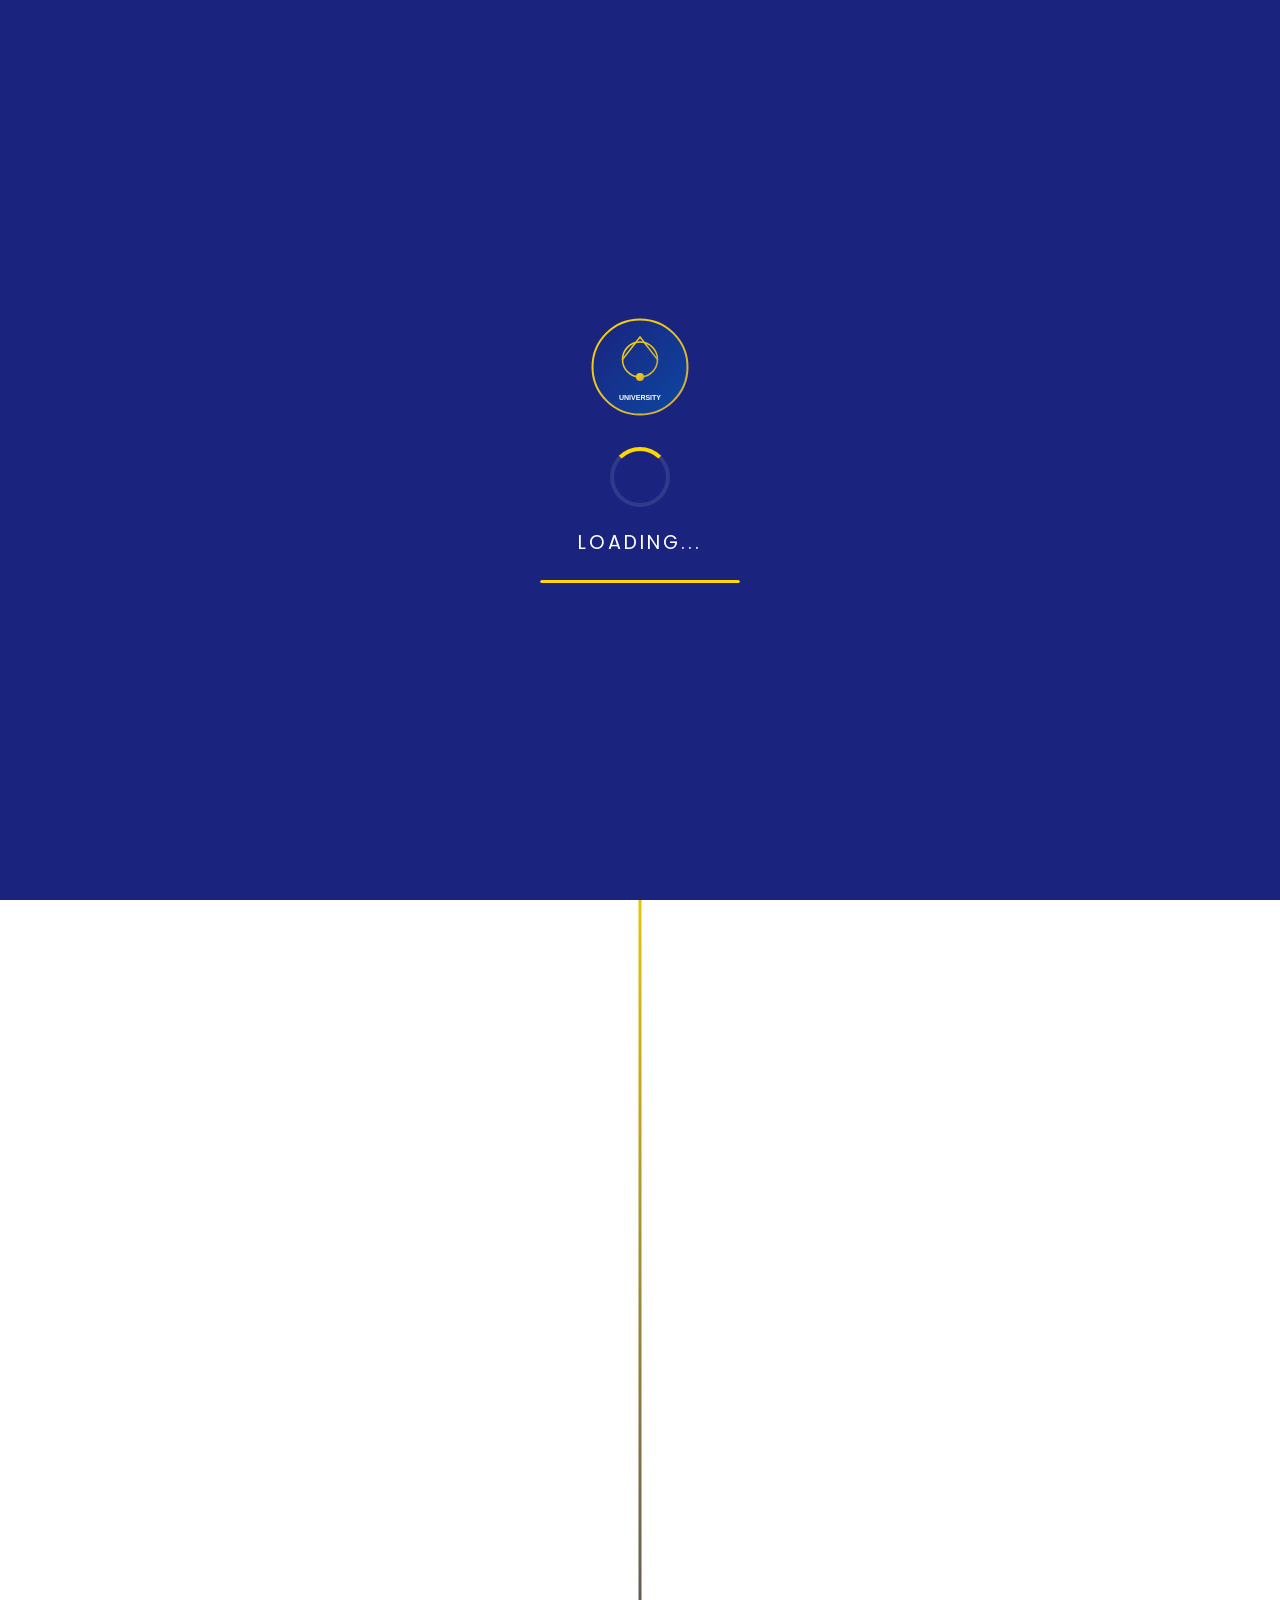
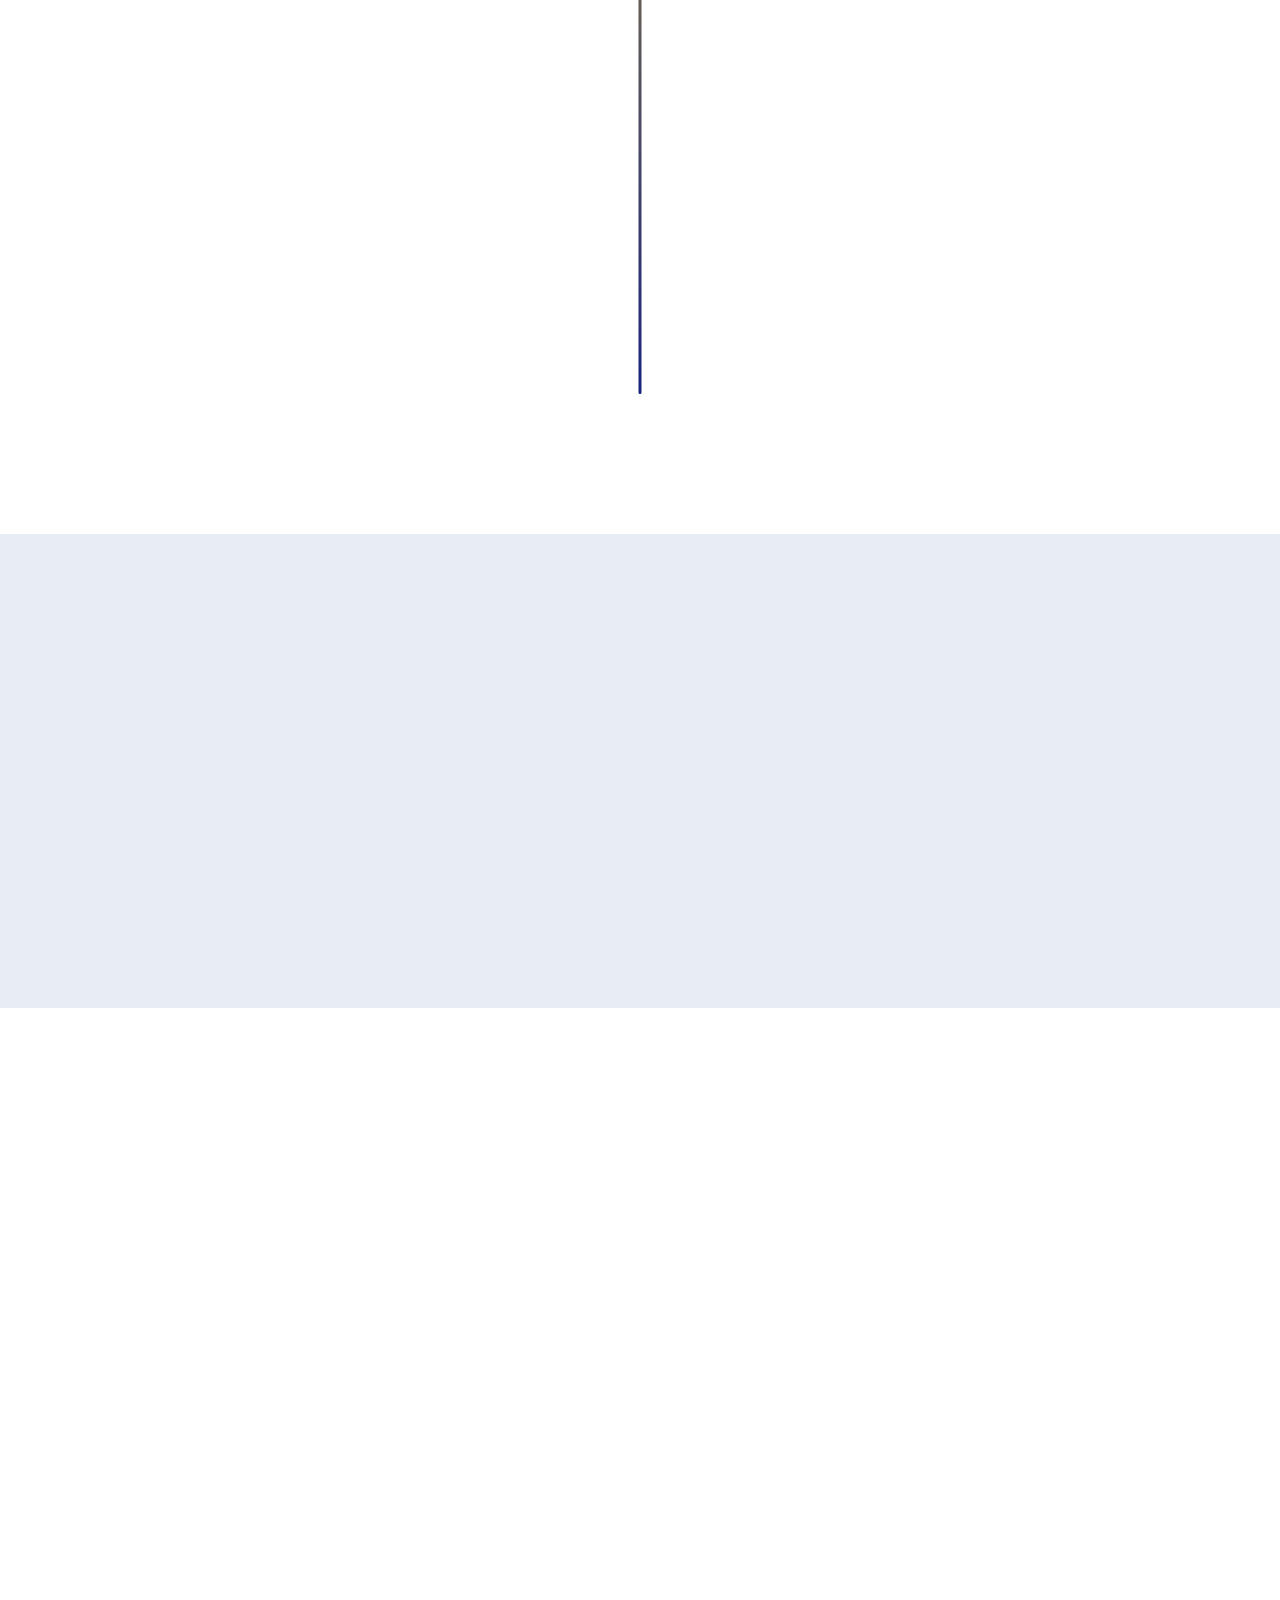
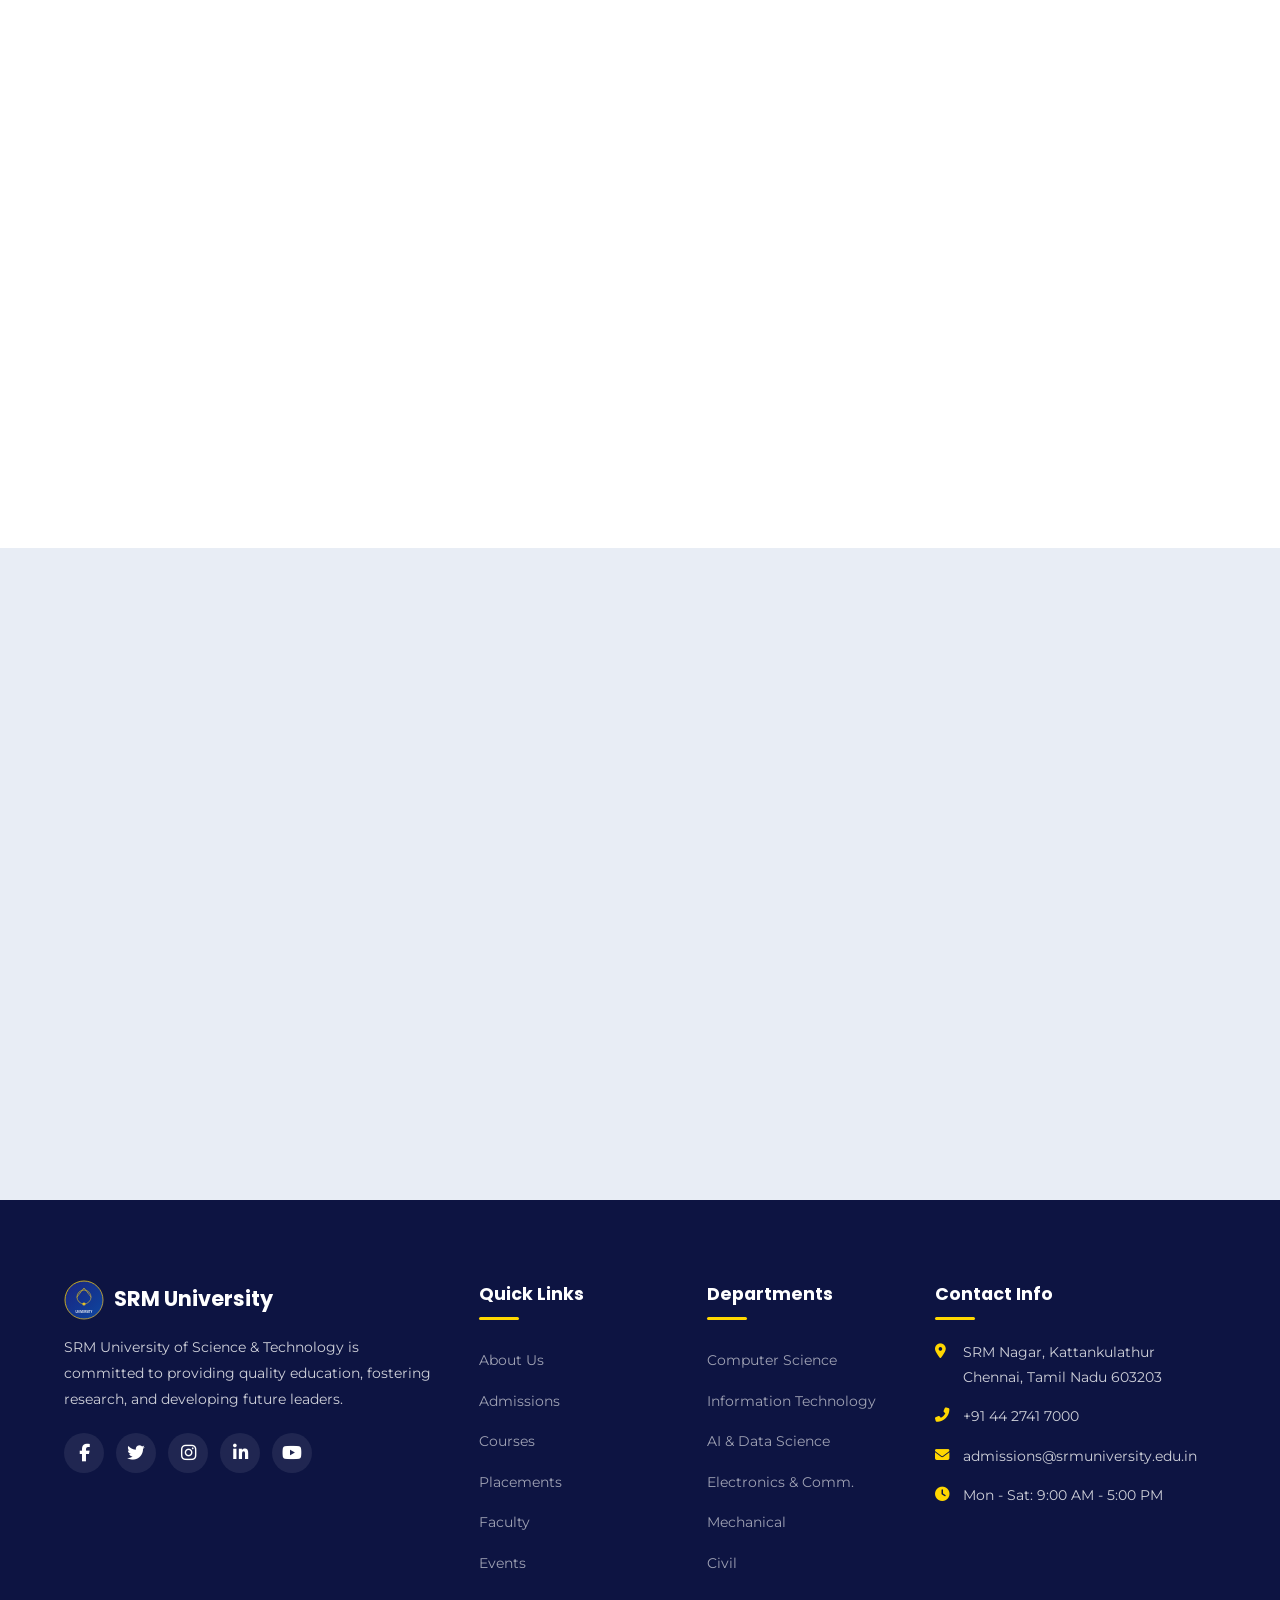
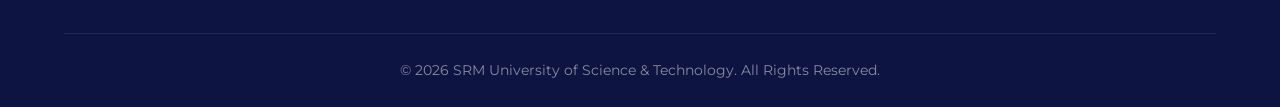
<file: about.html>
<!DOCTYPE html>
<html lang="en">
<head>
  <meta charset="UTF-8">
  <meta name="viewport" content="width=device-width, initial-scale=1.0">
  <title>About Us - SRM University</title>
  <link rel="icon" type="image/svg+xml" href="favicon.svg">
  <link rel="preconnect" href="https://fonts.googleapis.com">
  <link rel="preconnect" href="https://fonts.gstatic.com" crossorigin>
  <link href="https://fonts.googleapis.com/css2?family=Poppins:wght@400;500;600;700;800;900&family=Montserrat:wght@300;400;500;600;700&display=swap" rel="stylesheet">
  <link rel="stylesheet" href="https://cdnjs.cloudflare.com/ajax/libs/font-awesome/6.5.1/css/all.min.css">
  <link rel="stylesheet" href="style.css">
</head>
<body>
  <div id="loading-screen">
    <img src="assets/images/logo/college-logo.svg" alt="Logo" class="loader-logo">
    <div class="loader-spinner"></div>
    <div class="loader-text">Loading...</div>
    <div class="loader-progress"><div class="loader-progress-bar"></div></div>
  </div>
  <div id="toast-container" class="toast-container"></div>

  <nav class="navbar" id="navbar">
    <div class="nav-brand">
      <img src="assets/images/logo/college-logo.svg" alt="College Logo">
      <span class="college-name">SRM University</span>
    </div>
    <ul class="nav-links">
      <li><a href="index.html">Home</a></li>
      <li><a href="about.html" class="active">About</a></li>
      <li><a href="departments.html" class="dropdown-toggle">Departments <i class="fas fa-chevron-down"></i></a>
        <ul class="dropdown-menu">
          <li><a href="departments.html#cse">Computer Science</a></li>
          <li><a href="departments.html#it">Information Technology</a></li>
          <li><a href="departments.html#aiml">AI & Data Science</a></li>
          <li><a href="departments.html#ece">Electronics & Comm.</a></li>
          <li><a href="departments.html#eee">Electrical & Electronics</a></li>
          <li><a href="departments.html#mech">Mechanical</a></li>
          <li><a href="departments.html#civil">Civil</a></li>
        </ul>
      </li>
      <li><a href="courses.html" class="dropdown-toggle">Courses <i class="fas fa-chevron-down"></i></a>
        <ul class="dropdown-menu">
          <li><a href="courses.html#ug">Undergraduate</a></li>
          <li><a href="courses.html#pg">Postgraduate</a></li>
          <li><a href="courses.html#btech">B.Tech</a></li>
          <li><a href="courses.html#mtech">M.Tech</a></li>
          <li><a href="courses.html#mba">MBA</a></li>
        </ul>
      </li>
      <li><a href="admissions.html">Admissions</a></li>
      <li><a href="placements.html">Placements</a></li>
      <li><a href="faculty.html">Faculty</a></li>
      <li><a href="events.html">Events</a></li>
      <li><a href="gallery.html">Gallery</a></li>
      <li><a href="contact.html">Contact</a></li>
      <li><button class="theme-toggle" aria-label="Toggle Dark Mode"><i class="fas fa-moon"></i></button></li>
    </ul>
    <div class="menu-toggle"><span></span><span></span><span></span></div>
  </nav>

  <div id="page-content">
    <section class="page-header">
      <h1>About SRM University</h1>
      <p>Discover our journey of excellence since 1985</p>
      <div class="breadcrumb"><a href="index.html">Home</a> <span>/</span> <span>About</span></div>
    </section>

    <!-- History -->
    <section class="section">
      <div class="section-title reveal slide-up">
        <h2>Our History</h2>
        <p>From humble beginnings to a premier institution</p>
      </div>
      <div class="timeline">
        <div class="timeline-item reveal slide-left">
          <div class="timeline-content">
            <h3>Foundation</h3>
            <div class="year">1985</div>
            <p>SRM University was founded with a vision to provide quality education in engineering and technology. Started with just 3 departments and 180 students.</p>
          </div>
        </div>
        <div class="timeline-item reveal slide-right">
          <div class="timeline-content">
            <h3>Deemed University Status</h3>
            <div class="year">2002</div>
            <p>Recognized as a Deemed-to-be-University under Section 3 of UGC Act, marking a significant milestone in our academic journey.</p>
          </div>
        </div>
        <div class="timeline-item reveal slide-left">
          <div class="timeline-content">
            <h3>NAAC A+ Accreditation</h3>
            <div class="year">2010</div>
            <p>Awarded A+ grade by NAAC, recognizing our commitment to academic excellence, research, and infrastructure development.</p>
          </div>
        </div>
        <div class="timeline-item reveal slide-right">
          <div class="timeline-content">
            <h3>Research Excellence</h3>
            <div class="year">2018</div>
            <p>Established 15 research centers and collaborated with top global universities for joint research programs.</p>
          </div>
        </div>
        <div class="timeline-item reveal slide-left">
          <div class="timeline-content">
            <h3>NIRF Top 50</h3>
            <div class="year">2026</div>
            <p>Ranked among top 50 universities in India by NIRF. Campus expanded to 250+ acres with 10,000+ students.</p>
          </div>
        </div>
      </div>
    </section>

    <!-- Vision Mission -->
    <section class="section section-bg-light">
      <div class="grid-3" style="max-width:var(--max-width);margin:0 auto;">
        <div class="achievement-card reveal zoom-in">
          <i class="fas fa-eye"></i>
          <h3>Our Vision</h3>
          <p>To be a global leader in higher education, fostering innovation, research, and holistic development to create responsible citizens and future-ready professionals.</p>
        </div>
        <div class="achievement-card reveal zoom-in">
          <i class="fas fa-bullseye"></i>
          <h3>Our Mission</h3>
          <p>Provide quality education through innovative teaching, promote cutting-edge research, build industry partnerships, and nurture entrepreneurial spirit among students.</p>
        </div>
        <div class="achievement-card reveal zoom-in">
          <i class="fas fa-star"></i>
          <h3>Our Values</h3>
          <p>Excellence, Innovation, Integrity, Inclusivity, Sustainability, and Social Responsibility guide everything we do at SRM.</p>
        </div>
      </div>
    </section>

    <!-- Messages -->
    <section class="section">
      <div class="section-title reveal slide-up">
        <h2>Messages</h2>
        <p>From our leadership team</p>
      </div>
      <div style="max-width:var(--max-width);margin:0 auto;">
        <div class="message-card reveal slide-left">
          <img src="assets/images/faculty/faculty1.svg" alt="Principal">
          <div>
            <h3>Dr. R. Venkata Rao</h3>
            <div class="designation">Principal & Dean</div>
            <p>Welcome to SRM University of Science & Technology. As Principal, I am proud to lead an institution that has consistently delivered excellence in education, research, and innovation for over four decades. Our dedicated faculty, state-of-the-art infrastructure, and student-centric approach create an environment where every student can thrive and achieve their full potential.</p>
            <p>At SRM, we believe in holistic education that combines academic rigor with extracurricular activities, preparing our students not just for careers but for life. I invite you to explore our campus and discover the SRM difference.</p>
          </div>
        </div>
        <div class="message-card reveal slide-right">
          <img src="assets/images/faculty/faculty2.svg" alt="Chairman">
          <div>
            <h3>Shri. R. Srinivasan</h3>
            <div class="designation">Chairman</div>
            <p>SRM University has always been driven by the vision to make quality education accessible to all. Our journey from a small college to a premier university is a testament to our commitment to excellence. We have consistently invested in infrastructure, faculty, and research to ensure our students receive the best education possible.</p>
            <p>I am confident that SRM will continue to be a beacon of knowledge and innovation, shaping the leaders of tomorrow. I welcome you to be a part of the SRM family and contribute to our legacy of excellence.</p>
          </div>
        </div>
      </div>
    </section>

    <!-- Accreditations -->
    <section class="section section-bg-light">
      <div class="section-title reveal slide-up">
        <h2>Accreditations & Rankings</h2>
        <p>Recognitions that reflect our commitment to quality</p>
      </div>
      <div class="grid-4" style="max-width:var(--max-width);margin:0 auto;">
        <div class="facility-card reveal zoom-in">
          <i class="fas fa-award"></i>
          <h3>NAAC A+</h3>
          <p>Accredited with A+ grade by National Assessment and Accreditation Council</p>
        </div>
        <div class="facility-card reveal zoom-in">
          <i class="fas fa-university"></i>
          <h3>UGC Approved</h3>
          <p>Recognized by University Grants Commission under Section 2(f) and 12(B)</p>
        </div>
        <div class="facility-card reveal zoom-in">
          <i class="fas fa-trophy"></i>
          <h3>NIRF Rank 45</h3>
          <p>Ranked 45th among top universities in India by NIRF 2026</p>
        </div>
        <div class="facility-card reveal zoom-in">
          <i class="fas fa-globe"></i>
          <h3>NBA Accredited</h3>
          <p>All eligible programs accredited by National Board of Accreditation</p>
        </div>
      </div>
    </section>
  </div>

  <footer class="footer">
    <div class="footer-grid">
      <div class="footer-about">
        <h3><img src="assets/images/logo/college-logo.svg" alt="Logo" style="width:40px;height:40px;display:inline;vertical-align:middle;margin-right:10px;">SRM University</h3>
        <p>SRM University of Science & Technology is committed to providing quality education, fostering research, and developing future leaders.</p>
        <div class="footer-social">
          <a href="#" aria-label="Facebook"><i class="fab fa-facebook-f"></i></a>
          <a href="#" aria-label="Twitter"><i class="fab fa-twitter"></i></a>
          <a href="#" aria-label="Instagram"><i class="fab fa-instagram"></i></a>
          <a href="#" aria-label="LinkedIn"><i class="fab fa-linkedin-in"></i></a>
          <a href="#" aria-label="YouTube"><i class="fab fa-youtube"></i></a>
        </div>
      </div>
      <div>
        <h4>Quick Links</h4>
        <div class="footer-links">
          <a href="about.html">About Us</a>
          <a href="admissions.html">Admissions</a>
          <a href="courses.html">Courses</a>
          <a href="placements.html">Placements</a>
          <a href="faculty.html">Faculty</a>
          <a href="events.html">Events</a>
        </div>
      </div>
      <div>
        <h4>Departments</h4>
        <div class="footer-links">
          <a href="departments.html#cse">Computer Science</a>
          <a href="departments.html#it">Information Technology</a>
          <a href="departments.html#aiml">AI & Data Science</a>
          <a href="departments.html#ece">Electronics & Comm.</a>
          <a href="departments.html#mech">Mechanical</a>
          <a href="departments.html#civil">Civil</a>
        </div>
      </div>
      <div>
        <h4>Contact Info</h4>
        <div class="footer-contact-item"><i class="fas fa-map-marker-alt"></i><span>SRM Nagar, Kattankulathur<br>Chennai, Tamil Nadu 603203</span></div>
        <div class="footer-contact-item"><i class="fas fa-phone-alt"></i><span>+91 44 2741 7000</span></div>
        <div class="footer-contact-item"><i class="fas fa-envelope"></i><span>admissions@srmuniversity.edu.in</span></div>
        <div class="footer-contact-item"><i class="fas fa-clock"></i><span>Mon - Sat: 9:00 AM - 5:00 PM</span></div>
      </div>
    </div>
    <div class="footer-bottom">
      <p>&copy; 2026 SRM University of Science & Technology. All Rights Reserved.</p>
    </div>
  </footer>

  <button class="back-to-top" aria-label="Back to Top"><i class="fas fa-arrow-up"></i></button>
  <script src="script.js"></script>
</body>
</html>
</file>
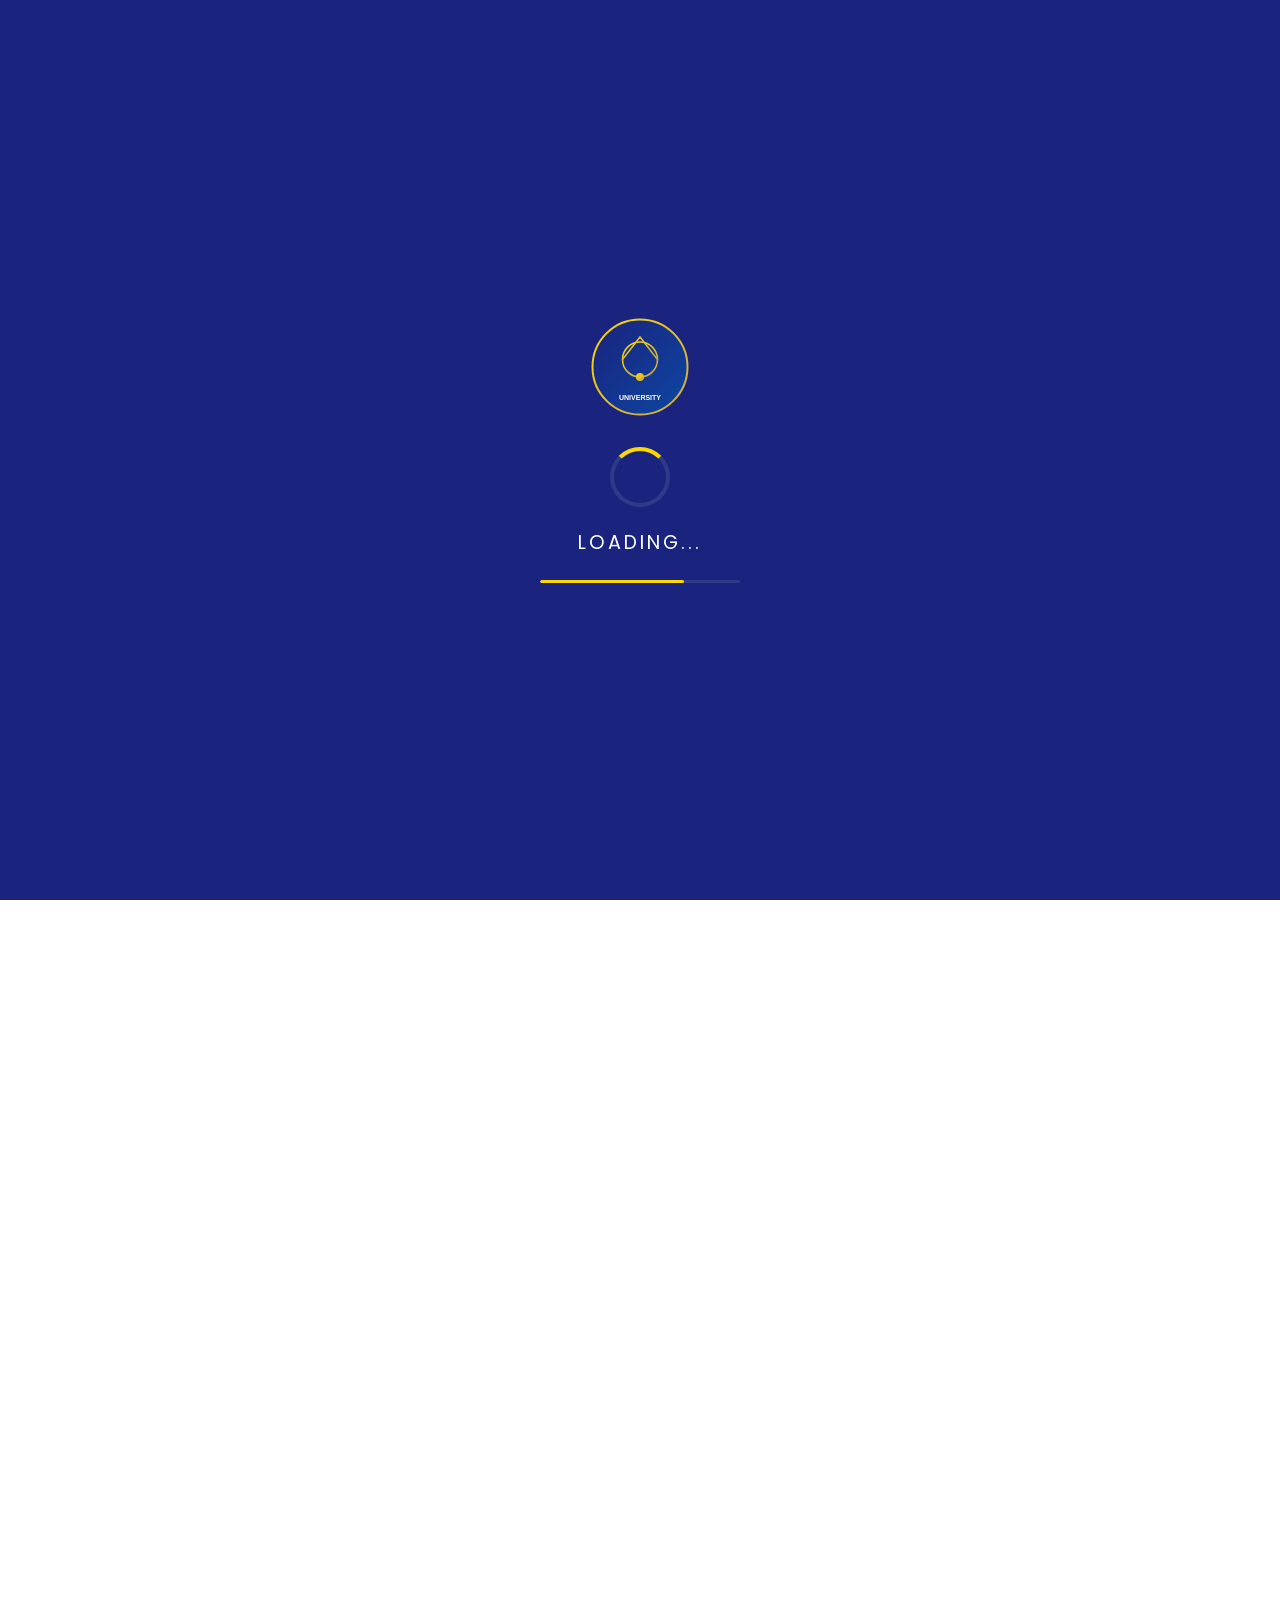
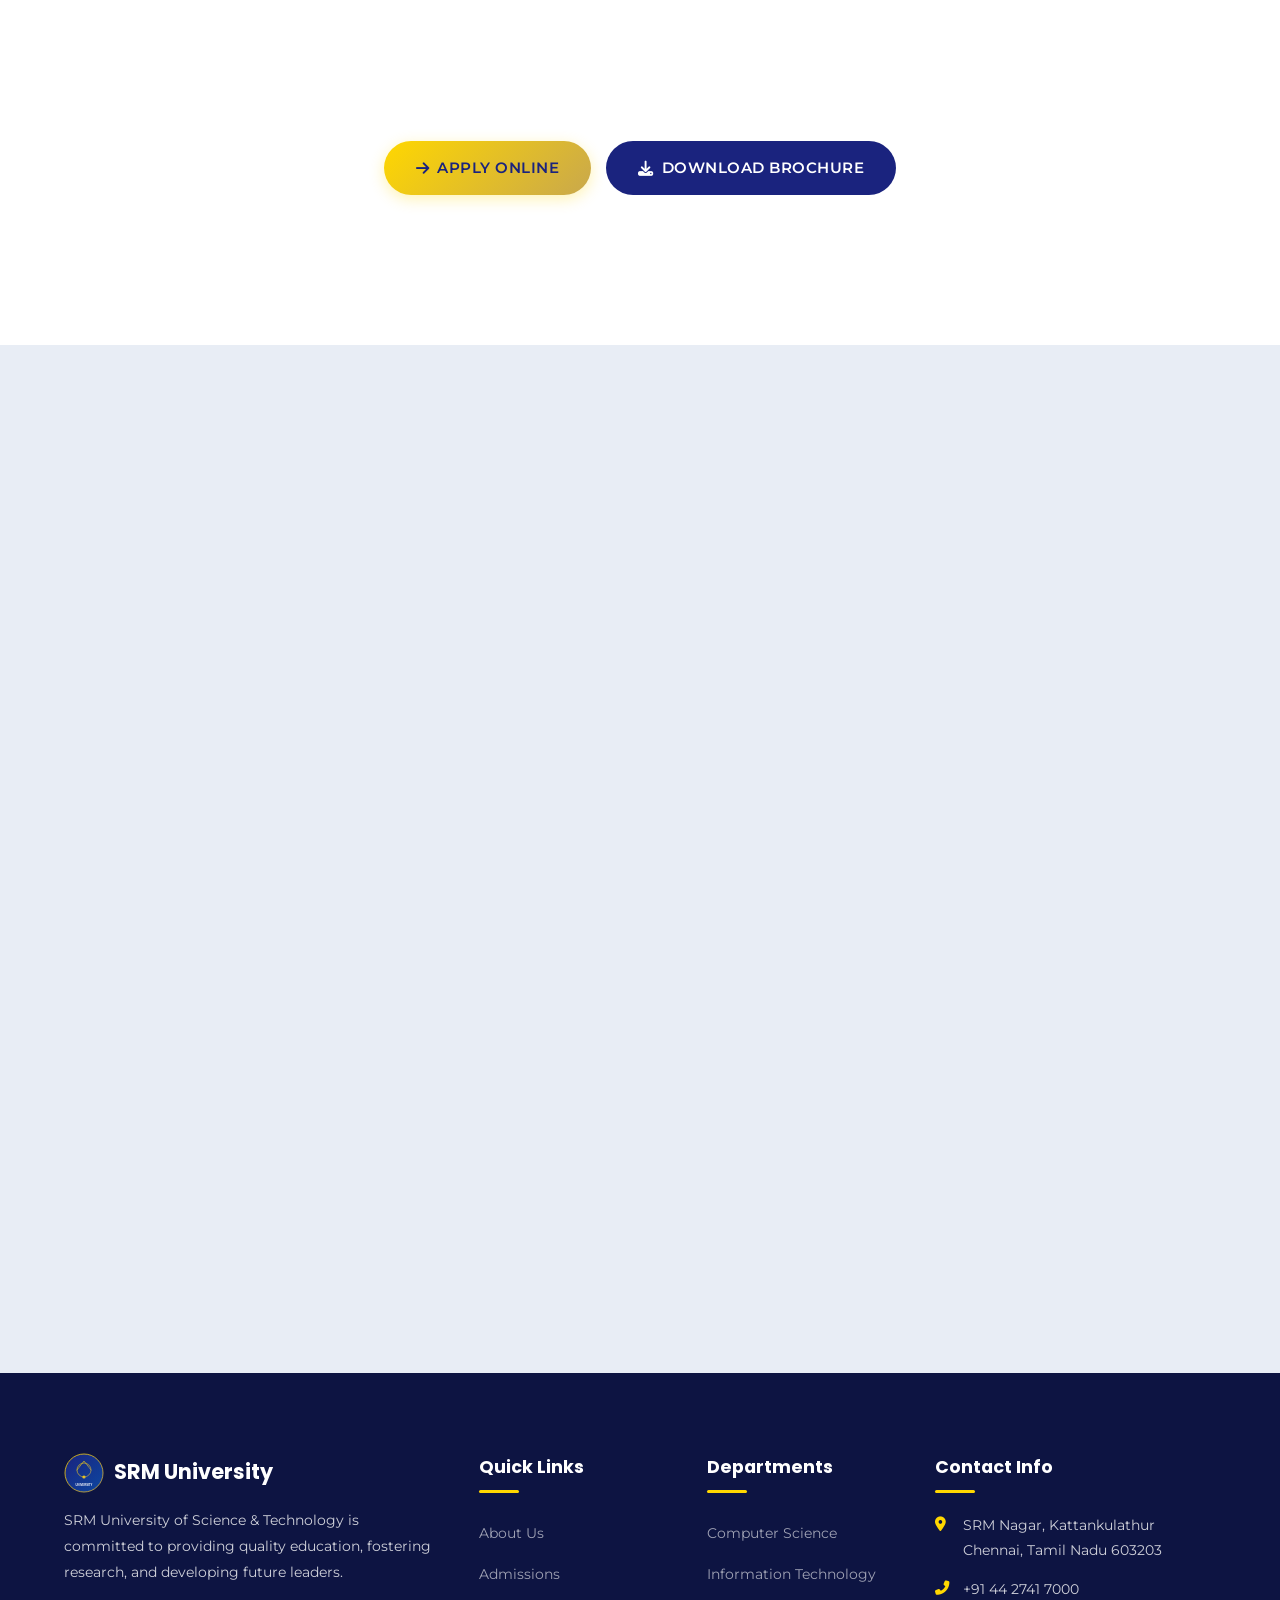
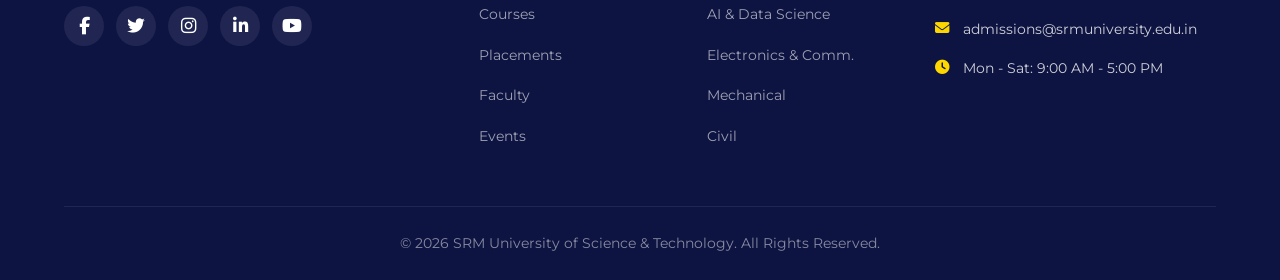
<file: admissions.html>
<!DOCTYPE html>
<html lang="en">
<head>
  <meta charset="UTF-8">
  <meta name="viewport" content="width=device-width, initial-scale=1.0">
  <title>Admissions - SRM University</title>
  <link rel="icon" type="image/svg+xml" href="favicon.svg">
  <link rel="preconnect" href="https://fonts.googleapis.com">
  <link rel="preconnect" href="https://fonts.gstatic.com" crossorigin>
  <link href="https://fonts.googleapis.com/css2?family=Poppins:wght@400;500;600;700;800;900&family=Montserrat:wght@300;400;500;600;700&display=swap" rel="stylesheet">
  <link rel="stylesheet" href="https://cdnjs.cloudflare.com/ajax/libs/font-awesome/6.5.1/css/all.min.css">
  <link rel="stylesheet" href="style.css">
</head>
<body>
  <div id="loading-screen">
    <img src="assets/images/logo/college-logo.svg" alt="Logo" class="loader-logo">
    <div class="loader-spinner"></div>
    <div class="loader-text">Loading...</div>
    <div class="loader-progress"><div class="loader-progress-bar"></div></div>
  </div>
  <div id="toast-container" class="toast-container"></div>

  <nav class="navbar" id="navbar">
    <div class="nav-brand">
      <img src="assets/images/logo/college-logo.svg" alt="College Logo">
      <span class="college-name">SRM University</span>
    </div>
    <ul class="nav-links">
      <li><a href="index.html">Home</a></li>
      <li><a href="about.html">About</a></li>
      <li><a href="departments.html">Departments</a>
        <ul class="dropdown-menu">
          <li><a href="departments.html#cse">Computer Science</a></li>
          <li><a href="departments.html#it">Information Technology</a></li>
          <li><a href="departments.html#aiml">AI & Data Science</a></li>
          <li><a href="departments.html#ece">Electronics & Comm.</a></li>
          <li><a href="departments.html#eee">Electrical & Electronics</a></li>
          <li><a href="departments.html#mech">Mechanical</a></li>
          <li><a href="departments.html#civil">Civil</a></li>
        </ul>
      </li>
      <li><a href="courses.html">Courses</a>
        <ul class="dropdown-menu">
          <li><a href="courses.html#ug">Undergraduate</a></li>
          <li><a href="courses.html#pg">Postgraduate</a></li>
          <li><a href="courses.html#btech">B.Tech</a></li>
          <li><a href="courses.html#mtech">M.Tech</a></li>
          <li><a href="courses.html#mba">MBA</a></li>
        </ul>
      </li>
      <li><a href="admissions.html" class="active">Admissions</a></li>
      <li><a href="placements.html">Placements</a></li>
      <li><a href="faculty.html">Faculty</a></li>
      <li><a href="events.html">Events</a></li>
      <li><a href="gallery.html">Gallery</a></li>
      <li><a href="contact.html">Contact</a></li>
      <li><button class="theme-toggle" aria-label="Toggle Dark Mode"><i class="fas fa-moon"></i></button></li>
    </ul>
    <div class="menu-toggle"><span></span><span></span><span></span></div>
  </nav>

  <div id="page-content">
    <section class="page-header">
      <h1>Admissions 2026</h1>
      <p>Begin your journey at SRM University</p>
      <div class="breadcrumb"><a href="index.html">Home</a> <span>/</span> <span>Admissions</span></div>
    </section>

    <section class="section">
      <div class="section-title reveal slide-up">
        <h2>Admission Process</h2>
        <p>Simple and transparent admission process</p>
      </div>
      <div class="admission-process" style="max-width:var(--max-width);margin:0 auto 50px;">
        <div class="process-step reveal zoom-in">
          <div class="step-number">1</div>
          <h4>Fill Application</h4>
          <p>Complete the online application form with personal and academic details.</p>
        </div>
        <div class="process-step reveal zoom-in">
          <div class="step-number">2</div>
          <h4>Upload Documents</h4>
          <p>Upload required documents including mark sheets, certificates, and photo.</p>
        </div>
        <div class="process-step reveal zoom-in">
          <div class="step-number">3</div>
          <h4>Application Review</h4>
          <p>Our admission committee reviews your application and documents.</p>
        </div>
        <div class="process-step reveal zoom-in">
          <div class="step-number">4</div>
          <h4>Confirm Admission</h4>
          <p>Receive offer letter, pay fees, and confirm your seat at SRM.</p>
        </div>
      </div>

      <div class="grid-2" style="max-width:var(--max-width);margin:0 auto 50px;">
        <div class="achievement-card reveal slide-left">
          <i class="fas fa-file-alt"></i>
          <h3>Eligibility Criteria</h3>
          <div style="text-align:left;margin-top:15px;">
            <p><strong>UG Programs:</strong> 10+2 with minimum 50% marks (PCM for B.Tech)</p>
            <p><strong>PG Programs:</strong> Bachelor's degree with minimum 50% marks</p>
            <p><strong>MBA:</strong> Any graduate with valid CAT/MAT/XAT score</p>
            <p><strong>MCA:</strong> BCA/B.Sc IT with Mathematics at 10+2 or graduation</p>
          </div>
        </div>
        <div class="achievement-card reveal slide-right">
          <i class="fas fa-file-invoice"></i>
          <h3>Required Documents</h3>
          <div style="text-align:left;margin-top:15px;">
            <p>&bull; 10th & 12th Mark Sheets</p>
            <p>&bull; Degree Certificate (for PG applicants)</p>
            <p>&bull; Transfer Certificate</p>
            <p>&bull; Conduct Certificate</p>
            <p>&bull; Passport Size Photographs</p>
            <p>&bull; ID Proof (Aadhar/PAN/Passport)</p>
          </div>
        </div>
      </div>

      <div class="grid-2" style="max-width:var(--max-width);margin:0 auto 50px;">
        <div class="achievement-card reveal slide-left">
          <i class="fas fa-rupee-sign"></i>
          <h3>Fee Structure</h3>
          <div style="text-align:left;margin-top:15px;">
            <p><strong>B.Tech:</strong> INR 1,50,000 per year</p>
            <p><strong>BBA/BCA/B.Com:</strong> INR 80,000 per year</p>
            <p><strong>M.Tech:</strong> INR 1,20,000 per year</p>
            <p><strong>MBA:</strong> INR 2,00,000 per year</p>
            <p><strong>MCA:</strong> INR 1,00,000 per year</p>
          </div>
        </div>
        <div class="achievement-card reveal slide-right">
          <i class="fas fa-graduation-cap"></i>
          <h3>Scholarships</h3>
          <div style="text-align:left;margin-top:15px;">
            <p><strong>Merit Scholarship:</strong> Up to 100% tuition fee waiver for top rankers</p>
            <p><strong>Sports Scholarship:</strong> Up to 50% for national-level athletes</p>
            <p><strong>Need-based Aid:</strong> Financial assistance for deserving students</p>
            <p><strong>Research Fellowship:</strong> For MTech/PhD students with stipend</p>
          </div>
        </div>
      </div>

      <div style="text-align:center;margin-bottom:50px;display:flex;gap:15px;justify-content:center;flex-wrap:wrap;">
        <a href="#form" class="btn btn-primary"><i class="fas fa-arrow-right"></i> Apply Online</a>
        <a href="#" class="btn btn-secondary"><i class="fas fa-download"></i> Download Brochure</a>
      </div>
    </section>

    <!-- Admission Form -->
    <section class="section section-bg-light" id="form">
      <div class="section-title reveal slide-up">
        <h2>Admission Application Form</h2>
        <p>Fill in your details to apply for admission</p>
      </div>
      <div class="admission-form-container reveal slide-up">
        <form id="admissionForm">
          <div class="form-group">
            <label for="fullName">Full Name</label>
            <input type="text" id="fullName" name="fullName" placeholder="Enter your full name" required>
            <span class="error-message"></span>
          </div>
          <div class="form-row">
            <div class="form-group">
              <label for="email">Email Address</label>
              <input type="email" id="email" name="email" placeholder="Enter your email" required>
              <span class="error-message"></span>
            </div>
            <div class="form-group">
              <label for="phone">Phone Number</label>
              <input type="tel" id="phone" name="phone" placeholder="Enter 10-digit phone number" required>
              <span class="error-message"></span>
            </div>
          </div>
          <div class="form-group">
            <label for="course">Select Course</label>
            <select id="course" name="course" required>
              <option value="">-- Select a Course --</option>
              <option value="B.Tech CSE">B.Tech Computer Science & Engineering</option>
              <option value="B.Tech IT">B.Tech Information Technology</option>
              <option value="B.Tech AI&DS">B.Tech AI & Data Science</option>
              <option value="B.Tech ECE">B.Tech Electronics & Communication</option>
              <option value="B.Tech EEE">B.Tech Electrical & Electronics</option>
              <option value="B.Tech Mechanical">B.Tech Mechanical Engineering</option>
              <option value="B.Tech Civil">B.Tech Civil Engineering</option>
              <option value="BBA">BBA - Bachelor of Business Administration</option>
              <option value="BCA">BCA - Bachelor of Computer Applications</option>
              <option value="B.Com">B.Com - Bachelor of Commerce</option>
              <option value="M.Tech CSE">M.Tech Computer Science</option>
              <option value="MBA">MBA - Master of Business Administration</option>
              <option value="MCA">MCA - Master of Computer Applications</option>
            </select>
            <span class="error-message"></span>
          </div>
          <div class="form-group">
            <label for="message">Message (Optional)</label>
            <textarea id="message" name="message" placeholder="Any additional information or queries..."></textarea>
          </div>
          <button type="submit" class="btn btn-primary" style="width:100%;justify-content:center;"><i class="fas fa-paper-plane"></i> Submit Application</button>
        </form>
      </div>
    </section>
  </div>

  <footer class="footer">
    <div class="footer-grid">
      <div class="footer-about">
        <h3><img src="assets/images/logo/college-logo.svg" alt="Logo" style="width:40px;height:40px;display:inline;vertical-align:middle;margin-right:10px;">SRM University</h3>
        <p>SRM University of Science & Technology is committed to providing quality education, fostering research, and developing future leaders.</p>
        <div class="footer-social">
          <a href="#" aria-label="Facebook"><i class="fab fa-facebook-f"></i></a>
          <a href="#" aria-label="Twitter"><i class="fab fa-twitter"></i></a>
          <a href="#" aria-label="Instagram"><i class="fab fa-instagram"></i></a>
          <a href="#" aria-label="LinkedIn"><i class="fab fa-linkedin-in"></i></a>
          <a href="#" aria-label="YouTube"><i class="fab fa-youtube"></i></a>
        </div>
      </div>
      <div>
        <h4>Quick Links</h4>
        <div class="footer-links">
          <a href="about.html">About Us</a>
          <a href="admissions.html">Admissions</a>
          <a href="courses.html">Courses</a>
          <a href="placements.html">Placements</a>
          <a href="faculty.html">Faculty</a>
          <a href="events.html">Events</a>
        </div>
      </div>
      <div>
        <h4>Departments</h4>
        <div class="footer-links">
          <a href="departments.html#cse">Computer Science</a>
          <a href="departments.html#it">Information Technology</a>
          <a href="departments.html#aiml">AI & Data Science</a>
          <a href="departments.html#ece">Electronics & Comm.</a>
          <a href="departments.html#mech">Mechanical</a>
          <a href="departments.html#civil">Civil</a>
        </div>
      </div>
      <div>
        <h4>Contact Info</h4>
        <div class="footer-contact-item"><i class="fas fa-map-marker-alt"></i><span>SRM Nagar, Kattankulathur<br>Chennai, Tamil Nadu 603203</span></div>
        <div class="footer-contact-item"><i class="fas fa-phone-alt"></i><span>+91 44 2741 7000</span></div>
        <div class="footer-contact-item"><i class="fas fa-envelope"></i><span>admissions@srmuniversity.edu.in</span></div>
        <div class="footer-contact-item"><i class="fas fa-clock"></i><span>Mon - Sat: 9:00 AM - 5:00 PM</span></div>
      </div>
    </div>
    <div class="footer-bottom">
      <p>&copy; 2026 SRM University of Science & Technology. All Rights Reserved.</p>
    </div>
  </footer>

  <button class="back-to-top" aria-label="Back to Top"><i class="fas fa-arrow-up"></i></button>
  <script src="script.js"></script>
</body>
</html>
</file>
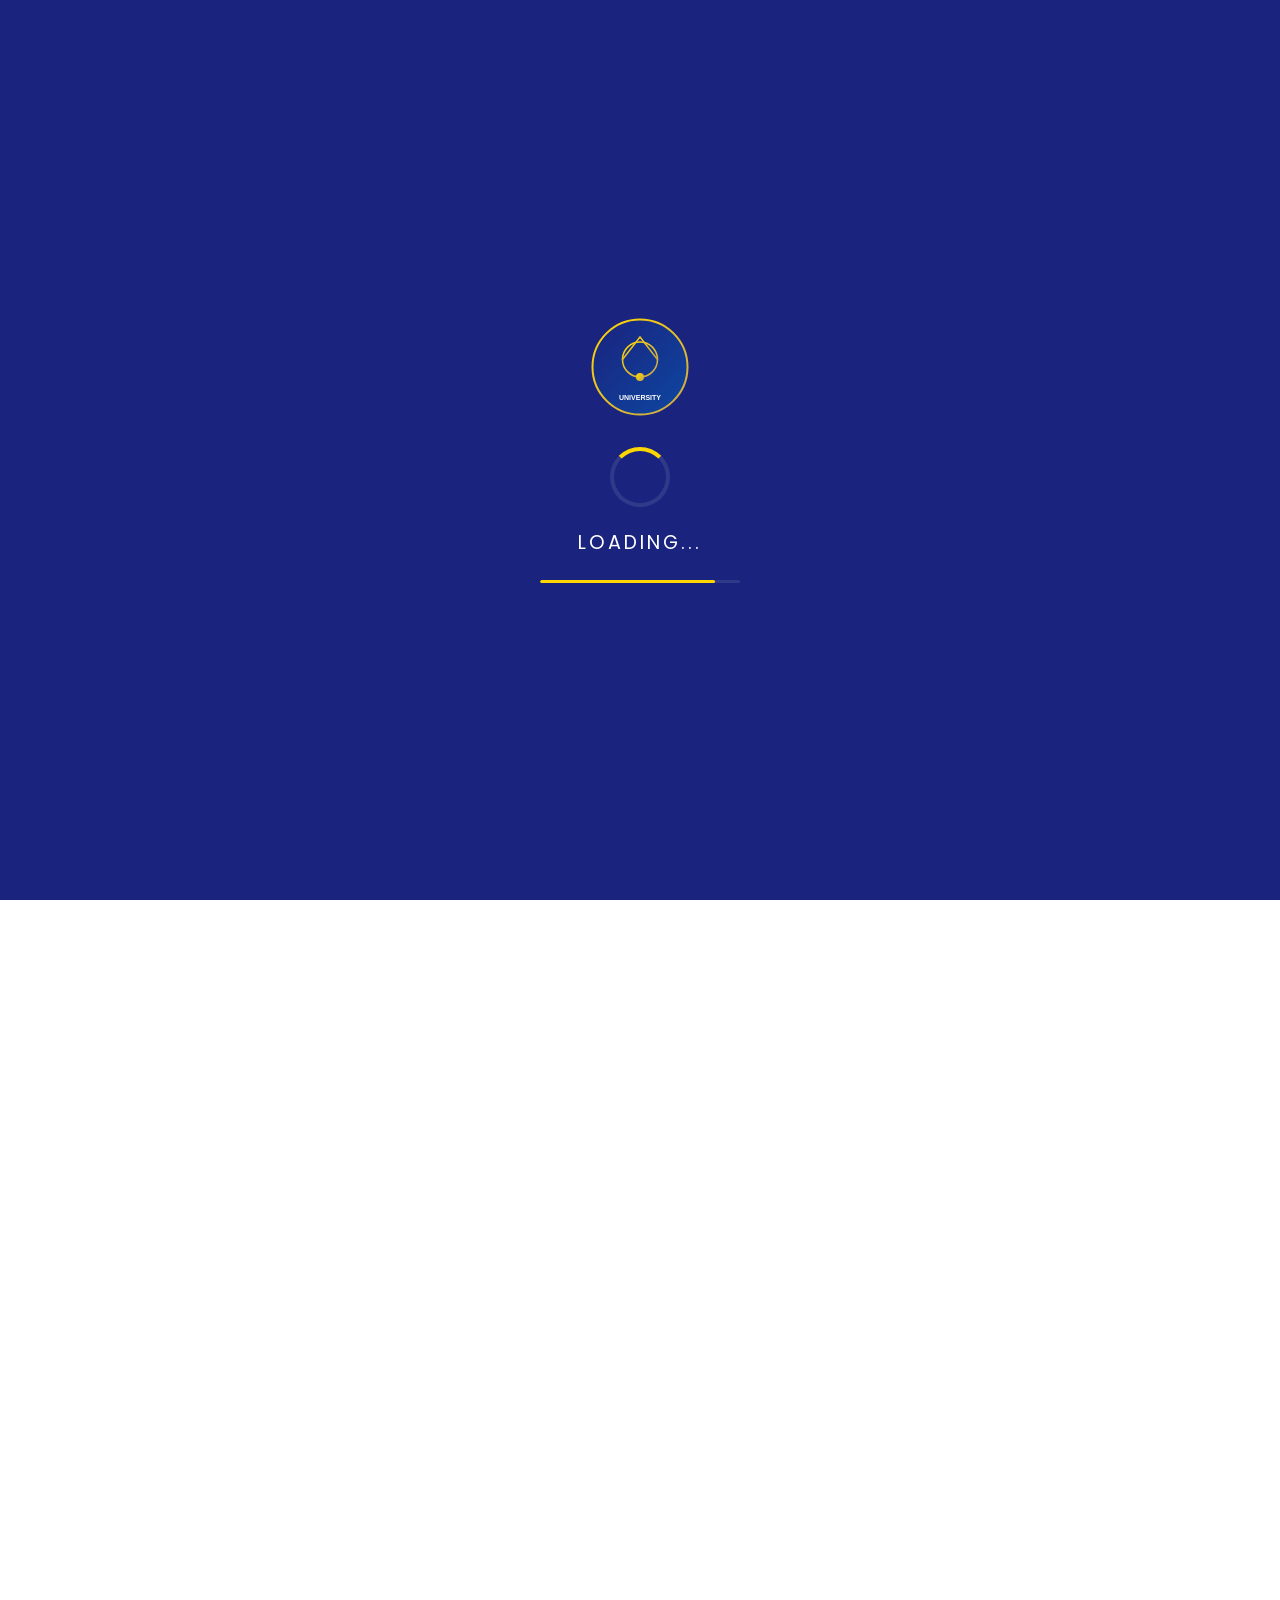
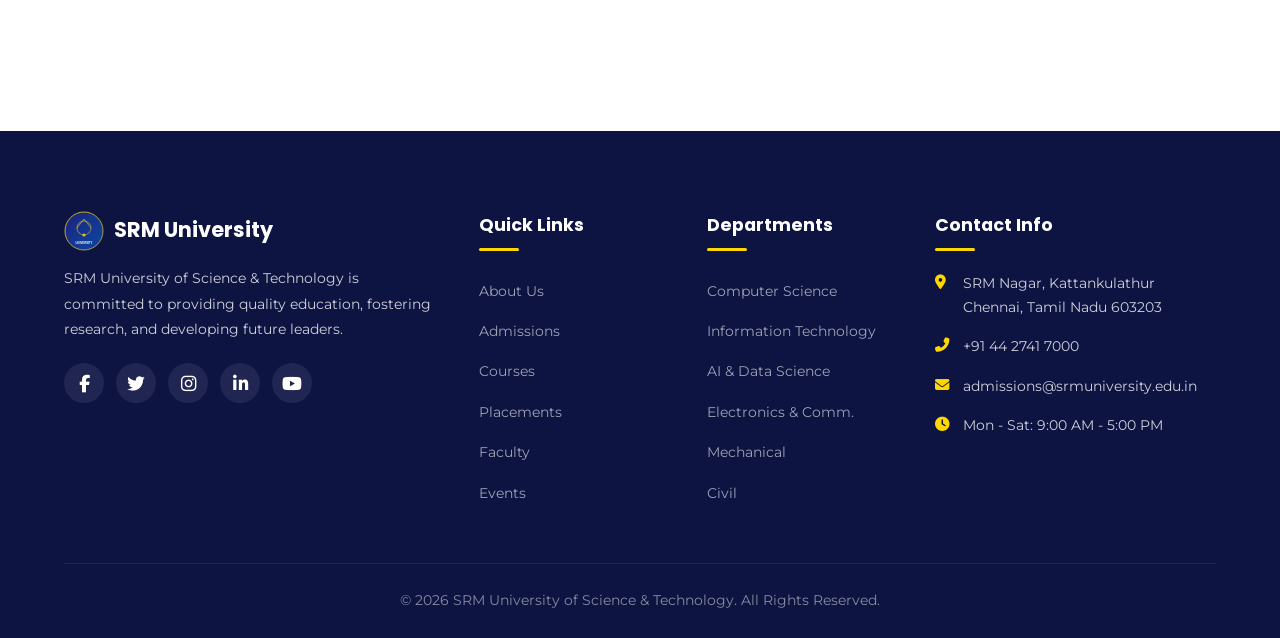
<file: contact.html>
<!DOCTYPE html>
<html lang="en">
<head>
  <meta charset="UTF-8">
  <meta name="viewport" content="width=device-width, initial-scale=1.0">
  <title>Contact Us - SRM University</title>
  <link rel="icon" type="image/svg+xml" href="favicon.svg">
  <link rel="preconnect" href="https://fonts.googleapis.com">
  <link rel="preconnect" href="https://fonts.gstatic.com" crossorigin>
  <link href="https://fonts.googleapis.com/css2?family=Poppins:wght@400;500;600;700;800;900&family=Montserrat:wght@300;400;500;600;700&display=swap" rel="stylesheet">
  <link rel="stylesheet" href="https://cdnjs.cloudflare.com/ajax/libs/font-awesome/6.5.1/css/all.min.css">
  <link rel="stylesheet" href="style.css">
</head>
<body>
  <div id="loading-screen">
    <img src="assets/images/logo/college-logo.svg" alt="Logo" class="loader-logo">
    <div class="loader-spinner"></div>
    <div class="loader-text">Loading...</div>
    <div class="loader-progress"><div class="loader-progress-bar"></div></div>
  </div>
  <div id="toast-container" class="toast-container"></div>

  <nav class="navbar" id="navbar">
    <div class="nav-brand">
      <img src="assets/images/logo/college-logo.svg" alt="College Logo">
      <span class="college-name">SRM University</span>
    </div>
    <ul class="nav-links">
      <li><a href="index.html">Home</a></li>
      <li><a href="about.html">About</a></li>
      <li><a href="departments.html">Departments</a>
        <ul class="dropdown-menu">
          <li><a href="departments.html#cse">Computer Science</a></li>
          <li><a href="departments.html#it">Information Technology</a></li>
          <li><a href="departments.html#aiml">AI & Data Science</a></li>
          <li><a href="departments.html#ece">Electronics & Comm.</a></li>
          <li><a href="departments.html#eee">Electrical & Electronics</a></li>
          <li><a href="departments.html#mech">Mechanical</a></li>
          <li><a href="departments.html#civil">Civil</a></li>
        </ul>
      </li>
      <li><a href="courses.html">Courses</a>
        <ul class="dropdown-menu">
          <li><a href="courses.html#ug">Undergraduate</a></li>
          <li><a href="courses.html#pg">Postgraduate</a></li>
          <li><a href="courses.html#btech">B.Tech</a></li>
          <li><a href="courses.html#mtech">M.Tech</a></li>
          <li><a href="courses.html#mba">MBA</a></li>
        </ul>
      </li>
      <li><a href="admissions.html">Admissions</a></li>
      <li><a href="placements.html">Placements</a></li>
      <li><a href="faculty.html">Faculty</a></li>
      <li><a href="events.html">Events</a></li>
      <li><a href="gallery.html">Gallery</a></li>
      <li><a href="contact.html" class="active">Contact</a></li>
      <li><button class="theme-toggle" aria-label="Toggle Dark Mode"><i class="fas fa-moon"></i></button></li>
    </ul>
    <div class="menu-toggle"><span></span><span></span><span></span></div>
  </nav>

  <div id="page-content">
    <section class="page-header">
      <h1>Contact Us</h1>
      <p>We'd love to hear from you</p>
      <div class="breadcrumb"><a href="index.html">Home</a> <span>/</span> <span>Contact</span></div>
    </section>

    <section class="section">
      <div class="contact-grid">
        <div class="contact-info">
          <div class="contact-item reveal slide-left">
            <i class="fas fa-map-marker-alt"></i>
            <div>
              <h4>Our Address</h4>
              <p>SRM Nagar, Kattankulathur<br>Chennai, Tamil Nadu 603203</p>
            </div>
          </div>
          <div class="contact-item reveal slide-left">
            <i class="fas fa-phone-alt"></i>
            <div>
              <h4>Phone Number</h4>
              <p>+91 44 2741 7000<br>+91 44 2741 7001</p>
            </div>
          </div>
          <div class="contact-item reveal slide-left">
            <i class="fas fa-envelope"></i>
            <div>
              <h4>Email Address</h4>
              <p>admissions@srmuniversity.edu.in<br>info@srmuniversity.edu.in</p>
            </div>
          </div>
          <div class="contact-item reveal slide-left">
            <i class="fas fa-clock"></i>
            <div>
              <h4>Office Hours</h4>
              <p>Monday - Saturday: 9:00 AM - 5:00 PM<br>Sunday: Closed</p>
            </div>
          </div>
        </div>
        <div class="contact-form reveal slide-right">
          <h3 style="font-family:var(--font-heading);color:var(--primary);margin-bottom:25px;font-size:1.4rem;">Send Us a Message</h3>
          <form id="contactForm">
            <div class="form-row">
              <div class="form-group">
                <label for="name">Your Name *</label>
                <input type="text" id="name" name="name" placeholder="Enter your name" required>
                <span class="error-message"></span>
              </div>
              <div class="form-group">
                <label for="email">Email Address *</label>
                <input type="email" id="email" name="email" placeholder="Enter your email" required>
                <span class="error-message"></span>
              </div>
            </div>
            <div class="form-row">
              <div class="form-group">
                <label for="phone">Phone Number</label>
                <input type="tel" id="phone" name="phone" placeholder="Enter your phone">
                <span class="error-message"></span>
              </div>
              <div class="form-group">
                <label for="subject">Subject *</label>
                <input type="text" id="subject" name="subject" placeholder="Enter subject" required>
                <span class="error-message"></span>
              </div>
            </div>
            <div class="form-group">
              <label for="message">Your Message *</label>
              <textarea id="message" name="message" placeholder="Write your message here..." required></textarea>
              <span class="error-message"></span>
            </div>
            <button type="submit" class="btn btn-primary" style="width:100%;justify-content:center;"><i class="fas fa-paper-plane"></i> Send Message</button>
          </form>
        </div>
      </div>

      <div class="map-container reveal slide-up">
        <iframe src="https://www.google.com/maps/embed?pb=!1m18!1m12!1m3!1d3890.002189411528!2d80.0411463!3d12.8234154!2m3!1f0!2f0!3f0!3m2!1i1024!2i768!4f13.1!3m3!1m2!1s0x3a52f7b5e5c5b5e5%3A0x5e5c5b5e5c5b5e5c!2sSRM%20University!5e0!3m2!1sen!2sin!4v1" allowfullscreen loading="lazy"></iframe>
      </div>
    </section>
  </div>

  <footer class="footer">
    <div class="footer-grid">
      <div class="footer-about">
        <h3><img src="assets/images/logo/college-logo.svg" alt="Logo" style="width:40px;height:40px;display:inline;vertical-align:middle;margin-right:10px;">SRM University</h3>
        <p>SRM University of Science & Technology is committed to providing quality education, fostering research, and developing future leaders.</p>
        <div class="footer-social">
          <a href="#" aria-label="Facebook"><i class="fab fa-facebook-f"></i></a>
          <a href="#" aria-label="Twitter"><i class="fab fa-twitter"></i></a>
          <a href="#" aria-label="Instagram"><i class="fab fa-instagram"></i></a>
          <a href="#" aria-label="LinkedIn"><i class="fab fa-linkedin-in"></i></a>
          <a href="#" aria-label="YouTube"><i class="fab fa-youtube"></i></a>
        </div>
      </div>
      <div>
        <h4>Quick Links</h4>
        <div class="footer-links">
          <a href="about.html">About Us</a>
          <a href="admissions.html">Admissions</a>
          <a href="courses.html">Courses</a>
          <a href="placements.html">Placements</a>
          <a href="faculty.html">Faculty</a>
          <a href="events.html">Events</a>
        </div>
      </div>
      <div>
        <h4>Departments</h4>
        <div class="footer-links">
          <a href="departments.html#cse">Computer Science</a>
          <a href="departments.html#it">Information Technology</a>
          <a href="departments.html#aiml">AI & Data Science</a>
          <a href="departments.html#ece">Electronics & Comm.</a>
          <a href="departments.html#mech">Mechanical</a>
          <a href="departments.html#civil">Civil</a>
        </div>
      </div>
      <div>
        <h4>Contact Info</h4>
        <div class="footer-contact-item"><i class="fas fa-map-marker-alt"></i><span>SRM Nagar, Kattankulathur<br>Chennai, Tamil Nadu 603203</span></div>
        <div class="footer-contact-item"><i class="fas fa-phone-alt"></i><span>+91 44 2741 7000</span></div>
        <div class="footer-contact-item"><i class="fas fa-envelope"></i><span>admissions@srmuniversity.edu.in</span></div>
        <div class="footer-contact-item"><i class="fas fa-clock"></i><span>Mon - Sat: 9:00 AM - 5:00 PM</span></div>
      </div>
    </div>
    <div class="footer-bottom">
      <p>&copy; 2026 SRM University of Science & Technology. All Rights Reserved.</p>
    </div>
  </footer>

  <button class="back-to-top" aria-label="Back to Top"><i class="fas fa-arrow-up"></i></button>
  <script src="script.js"></script>
</body>
</html>
</file>
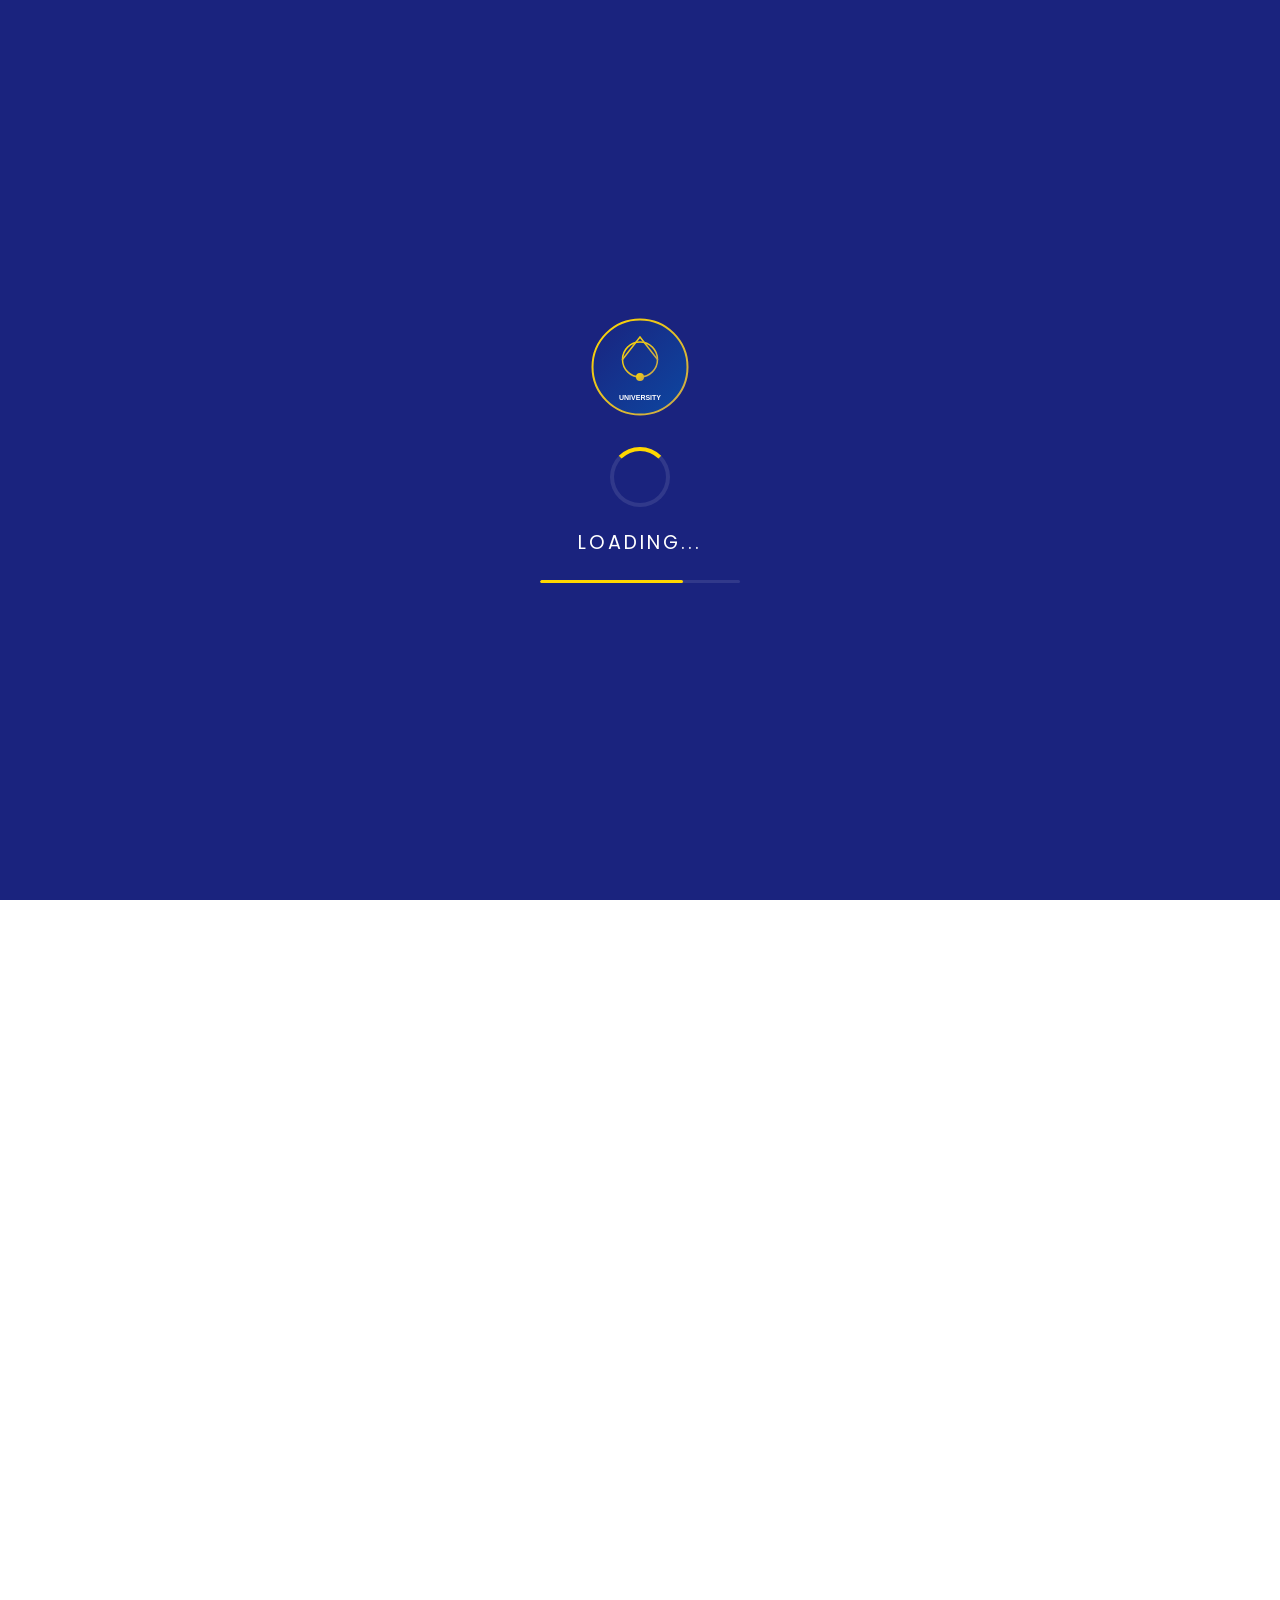
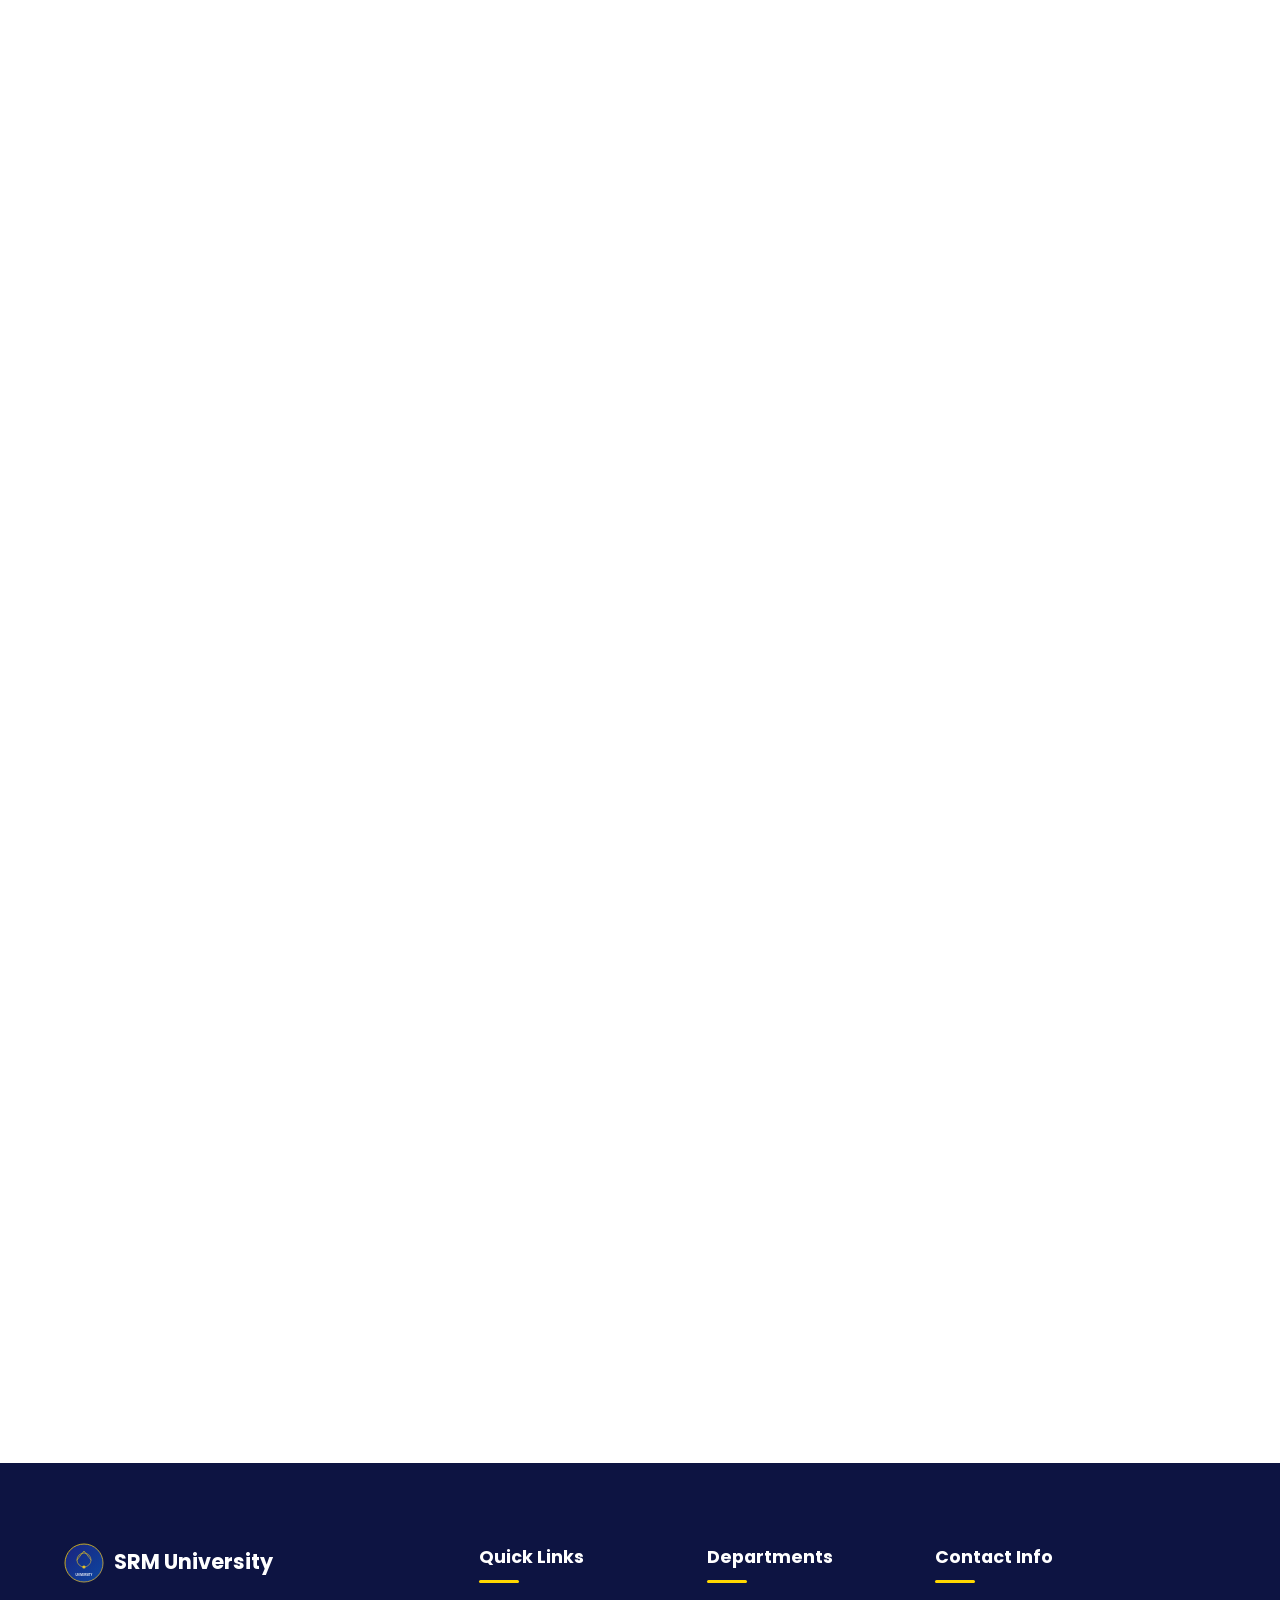
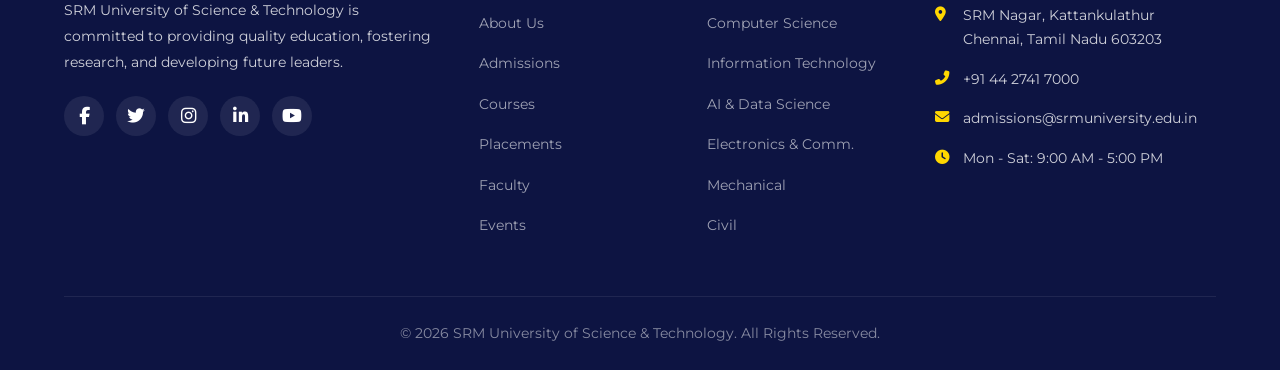
<file: courses.html>
<!DOCTYPE html>
<html lang="en">
<head>
  <meta charset="UTF-8">
  <meta name="viewport" content="width=device-width, initial-scale=1.0">
  <title>Courses - SRM University</title>
  <link rel="icon" type="image/svg+xml" href="favicon.svg">
  <link rel="preconnect" href="https://fonts.googleapis.com">
  <link rel="preconnect" href="https://fonts.gstatic.com" crossorigin>
  <link href="https://fonts.googleapis.com/css2?family=Poppins:wght@400;500;600;700;800;900&family=Montserrat:wght@300;400;500;600;700&display=swap" rel="stylesheet">
  <link rel="stylesheet" href="https://cdnjs.cloudflare.com/ajax/libs/font-awesome/6.5.1/css/all.min.css">
  <link rel="stylesheet" href="style.css">
</head>
<body>
  <div id="loading-screen">
    <img src="assets/images/logo/college-logo.svg" alt="Logo" class="loader-logo">
    <div class="loader-spinner"></div>
    <div class="loader-text">Loading...</div>
    <div class="loader-progress"><div class="loader-progress-bar"></div></div>
  </div>
  <div id="toast-container" class="toast-container"></div>

  <nav class="navbar" id="navbar">
    <div class="nav-brand">
      <img src="assets/images/logo/college-logo.svg" alt="College Logo">
      <span class="college-name">SRM University</span>
    </div>
    <ul class="nav-links">
      <li><a href="index.html">Home</a></li>
      <li><a href="about.html">About</a></li>
      <li><a href="departments.html">Departments</a>
        <ul class="dropdown-menu">
          <li><a href="departments.html#cse">Computer Science</a></li>
          <li><a href="departments.html#it">Information Technology</a></li>
          <li><a href="departments.html#aiml">AI & Data Science</a></li>
          <li><a href="departments.html#ece">Electronics & Comm.</a></li>
          <li><a href="departments.html#eee">Electrical & Electronics</a></li>
          <li><a href="departments.html#mech">Mechanical</a></li>
          <li><a href="departments.html#civil">Civil</a></li>
        </ul>
      </li>
      <li><a href="courses.html" class="active">Courses</a>
        <ul class="dropdown-menu">
          <li><a href="#ug">Undergraduate</a></li>
          <li><a href="#pg">Postgraduate</a></li>
          <li><a href="#btech">B.Tech</a></li>
          <li><a href="#mtech">M.Tech</a></li>
          <li><a href="#mba">MBA</a></li>
        </ul>
      </li>
      <li><a href="admissions.html">Admissions</a></li>
      <li><a href="placements.html">Placements</a></li>
      <li><a href="faculty.html">Faculty</a></li>
      <li><a href="events.html">Events</a></li>
      <li><a href="gallery.html">Gallery</a></li>
      <li><a href="contact.html">Contact</a></li>
      <li><button class="theme-toggle" aria-label="Toggle Dark Mode"><i class="fas fa-moon"></i></button></li>
    </ul>
    <div class="menu-toggle"><span></span><span></span><span></span></div>
  </nav>

  <div id="page-content">
    <section class="page-header">
      <h1>Programs & Courses</h1>
      <p>Choose from a wide range of academic programs</p>
      <div class="breadcrumb"><a href="index.html">Home</a> <span>/</span> <span>Courses</span></div>
    </section>

    <section class="section">
      <div class="faculty-search">
        <i class="fas fa-search"></i>
        <input type="text" id="courseSearch" placeholder="Search courses...">
      </div>

      <div id="ug">
        <div class="section-title reveal slide-up">
          <h2>Undergraduate Programs</h2>
          <p>Build your foundation with our UG programs</p>
        </div>
        <div class="grid-2" style="max-width:var(--max-width);margin:0 auto 60px;">
          <div class="course-card reveal slide-left" id="btech">
            <div class="course-icon"><i class="fas fa-laptop-code"></i></div>
            <h3>B.Tech in Computer Science & Engineering</h3>
            <span class="course-type">UG - 4 Years</span>
            <p>A comprehensive program covering algorithms, data structures, AI, machine learning, and software engineering principles with hands-on projects and industry internships.</p>
            <div class="course-details">
              <span class="course-detail"><i class="fas fa-clock"></i> 4 Years (8 Semesters)</span>
              <span class="course-detail"><i class="fas fa-users"></i> 180 Seats</span>
              <span class="course-detail"><i class="fas fa-check-circle"></i> Eligibility: 10+2 with PCM (60%+)</span>
              <span class="course-detail"><i class="fas fa-star"></i> AICTE Approved</span>
            </div>
          </div>
          <div class="course-card reveal slide-right">
            <div class="course-icon"><i class="fas fa-globe"></i></div>
            <h3>B.Tech in Information Technology</h3>
            <span class="course-type">UG - 4 Years</span>
            <p>Focus on networking, cybersecurity, cloud computing, database management, and emerging web technologies with practical lab sessions.</p>
            <div class="course-details">
              <span class="course-detail"><i class="fas fa-clock"></i> 4 Years (8 Semesters)</span>
              <span class="course-detail"><i class="fas fa-users"></i> 120 Seats</span>
              <span class="course-detail"><i class="fas fa-check-circle"></i> Eligibility: 10+2 with PCM (60%+)</span>
              <span class="course-detail"><i class="fas fa-star"></i> AICTE Approved</span>
            </div>
          </div>
          <div class="course-card reveal slide-left">
            <div class="course-icon"><i class="fas fa-robot"></i></div>
            <h3>B.Tech in AI & Data Science</h3>
            <span class="course-type">UG - 4 Years</span>
            <p>Cutting-edge program in artificial intelligence, machine learning, deep learning, NLP, and big data analytics with dedicated AI lab.</p>
            <div class="course-details">
              <span class="course-detail"><i class="fas fa-clock"></i> 4 Years (8 Semesters)</span>
              <span class="course-detail"><i class="fas fa-users"></i> 90 Seats</span>
              <span class="course-detail"><i class="fas fa-check-circle"></i> Eligibility: 10+2 with PCM (60%+)</span>
              <span class="course-detail"><i class="fas fa-star"></i> AICTE Approved</span>
            </div>
          </div>
          <div class="course-card reveal slide-right">
            <div class="course-icon"><i class="fas fa-chart-line"></i></div>
            <h3>BBA - Bachelor of Business Administration</h3>
            <span class="course-type">UG - 3 Years</span>
            <p>Develop leadership, management, and entrepreneurial skills with a strong foundation in business principles and industry exposure.</p>
            <div class="course-details">
              <span class="course-detail"><i class="fas fa-clock"></i> 3 Years (6 Semesters)</span>
              <span class="course-detail"><i class="fas fa-users"></i> 120 Seats</span>
              <span class="course-detail"><i class="fas fa-check-circle"></i> Eligibility: 10+2 Any Stream (50%+)</span>
              <span class="course-detail"><i class="fas fa-star"></i> UGC Approved</span>
            </div>
          </div>
          <div class="course-card reveal slide-left">
            <div class="course-icon"><i class="fas fa-code"></i></div>
            <h3>BCA - Bachelor of Computer Applications</h3>
            <span class="course-type">UG - 3 Years</span>
            <p>Build expertise in programming, database management, web development, and software engineering with practical projects.</p>
            <div class="course-details">
              <span class="course-detail"><i class="fas fa-clock"></i> 3 Years (6 Semesters)</span>
              <span class="course-detail"><i class="fas fa-users"></i> 90 Seats</span>
              <span class="course-detail"><i class="fas fa-check-circle"></i> Eligibility: 10+2 with Maths (50%+)</span>
              <span class="course-detail"><i class="fas fa-star"></i> UGC Approved</span>
            </div>
          </div>
          <div class="course-card reveal slide-right">
            <div class="course-icon"><i class="fas fa-calculator"></i></div>
            <h3>B.Com - Bachelor of Commerce</h3>
            <span class="course-type">UG - 3 Years</span>
            <p>Comprehensive program in accounting, finance, taxation, and business law with industry exposure and internship opportunities.</p>
            <div class="course-details">
              <span class="course-detail"><i class="fas fa-clock"></i> 3 Years (6 Semesters)</span>
              <span class="course-detail"><i class="fas fa-users"></i> 100 Seats</span>
              <span class="course-detail"><i class="fas fa-check-circle"></i> Eligibility: 10+2 Commerce (50%+)</span>
              <span class="course-detail"><i class="fas fa-star"></i> UGC Approved</span>
            </div>
          </div>
        </div>
      </div>

      <div id="pg">
        <div class="section-title reveal slide-up">
          <h2>Postgraduate Programs</h2>
          <p>Advance your career with our PG programs</p>
        </div>
        <div class="grid-3" style="max-width:var(--max-width);margin:0 auto;">
          <div class="course-card reveal slide-up" id="mtech">
            <div class="course-icon"><i class="fas fa-microchip"></i></div>
            <h3>M.Tech in Computer Science</h3>
            <span class="course-type">PG - 2 Years</span>
            <p>Advanced studies in AI, machine learning, data science, advanced algorithms, and research methodologies with thesis work.</p>
            <div class="course-details">
              <span class="course-detail"><i class="fas fa-clock"></i> 2 Years (4 Semesters)</span>
              <span class="course-detail"><i class="fas fa-users"></i> 60 Seats</span>
              <span class="course-detail"><i class="fas fa-check-circle"></i> Eligibility: B.Tech/BE in CSE/IT</span>
              <span class="course-detail"><i class="fas fa-star"></i> AICTE Approved</span>
            </div>
          </div>
          <div class="course-card reveal slide-up" id="mba">
            <div class="course-icon"><i class="fas fa-briefcase"></i></div>
            <h3>MBA - Master of Business Administration</h3>
            <span class="course-type">PG - 2 Years</span>
            <p>Transform into a business leader with specializations in finance, marketing, HR, operations, and business analytics.</p>
            <div class="course-details">
              <span class="course-detail"><i class="fas fa-clock"></i> 2 Years (4 Semesters)</span>
              <span class="course-detail"><i class="fas fa-users"></i> 120 Seats</span>
              <span class="course-detail"><i class="fas fa-check-circle"></i> Eligibility: Any Graduate (50%+)</span>
              <span class="course-detail"><i class="fas fa-star"></i> AICTE Approved</span>
            </div>
          </div>
          <div class="course-card reveal slide-up" id="mca">
            <div class="course-icon"><i class="fas fa-database"></i></div>
            <h3>MCA - Master of Computer Applications</h3>
            <span class="course-type">PG - 2 Years</span>
            <p>Advanced computing program covering software development, data science, IT management, and emerging technologies.</p>
            <div class="course-details">
              <span class="course-detail"><i class="fas fa-clock"></i> 2 Years (4 Semesters)</span>
              <span class="course-detail"><i class="fas fa-users"></i> 90 Seats</span>
              <span class="course-detail"><i class="fas fa-check-circle"></i> Eligibility: BCA/B.Sc IT (50%+)</span>
              <span class="course-detail"><i class="fas fa-star"></i> AICTE Approved</span>
            </div>
          </div>
        </div>
      </div>
    </section>
  </div>

  <footer class="footer">
    <div class="footer-grid">
      <div class="footer-about">
        <h3><img src="assets/images/logo/college-logo.svg" alt="Logo" style="width:40px;height:40px;display:inline;vertical-align:middle;margin-right:10px;">SRM University</h3>
        <p>SRM University of Science & Technology is committed to providing quality education, fostering research, and developing future leaders.</p>
        <div class="footer-social">
          <a href="#" aria-label="Facebook"><i class="fab fa-facebook-f"></i></a>
          <a href="#" aria-label="Twitter"><i class="fab fa-twitter"></i></a>
          <a href="#" aria-label="Instagram"><i class="fab fa-instagram"></i></a>
          <a href="#" aria-label="LinkedIn"><i class="fab fa-linkedin-in"></i></a>
          <a href="#" aria-label="YouTube"><i class="fab fa-youtube"></i></a>
        </div>
      </div>
      <div>
        <h4>Quick Links</h4>
        <div class="footer-links">
          <a href="about.html">About Us</a>
          <a href="admissions.html">Admissions</a>
          <a href="courses.html">Courses</a>
          <a href="placements.html">Placements</a>
          <a href="faculty.html">Faculty</a>
          <a href="events.html">Events</a>
        </div>
      </div>
      <div>
        <h4>Departments</h4>
        <div class="footer-links">
          <a href="departments.html#cse">Computer Science</a>
          <a href="departments.html#it">Information Technology</a>
          <a href="departments.html#aiml">AI & Data Science</a>
          <a href="departments.html#ece">Electronics & Comm.</a>
          <a href="departments.html#mech">Mechanical</a>
          <a href="departments.html#civil">Civil</a>
        </div>
      </div>
      <div>
        <h4>Contact Info</h4>
        <div class="footer-contact-item"><i class="fas fa-map-marker-alt"></i><span>SRM Nagar, Kattankulathur<br>Chennai, Tamil Nadu 603203</span></div>
        <div class="footer-contact-item"><i class="fas fa-phone-alt"></i><span>+91 44 2741 7000</span></div>
        <div class="footer-contact-item"><i class="fas fa-envelope"></i><span>admissions@srmuniversity.edu.in</span></div>
        <div class="footer-contact-item"><i class="fas fa-clock"></i><span>Mon - Sat: 9:00 AM - 5:00 PM</span></div>
      </div>
    </div>
    <div class="footer-bottom">
      <p>&copy; 2026 SRM University of Science & Technology. All Rights Reserved.</p>
    </div>
  </footer>

  <button class="back-to-top" aria-label="Back to Top"><i class="fas fa-arrow-up"></i></button>
  <script src="script.js"></script>
</body>
</html>
</file>
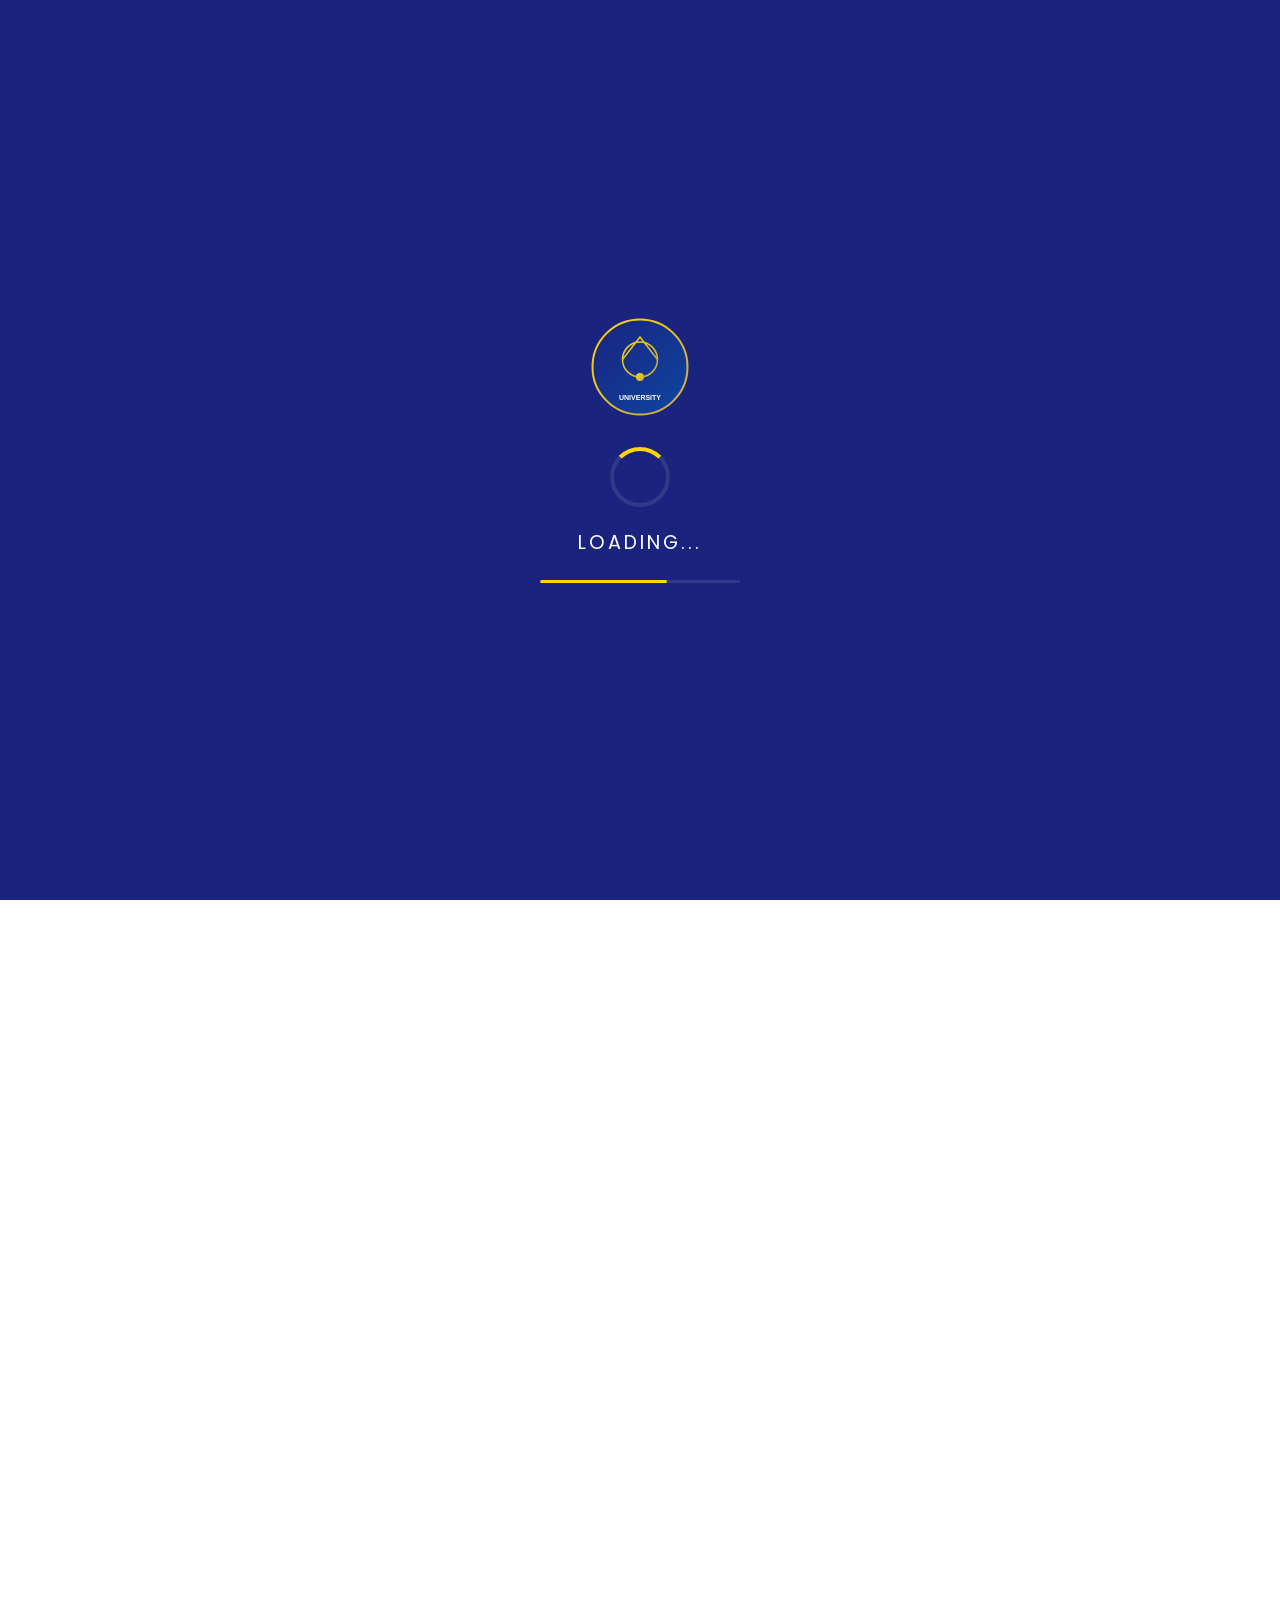
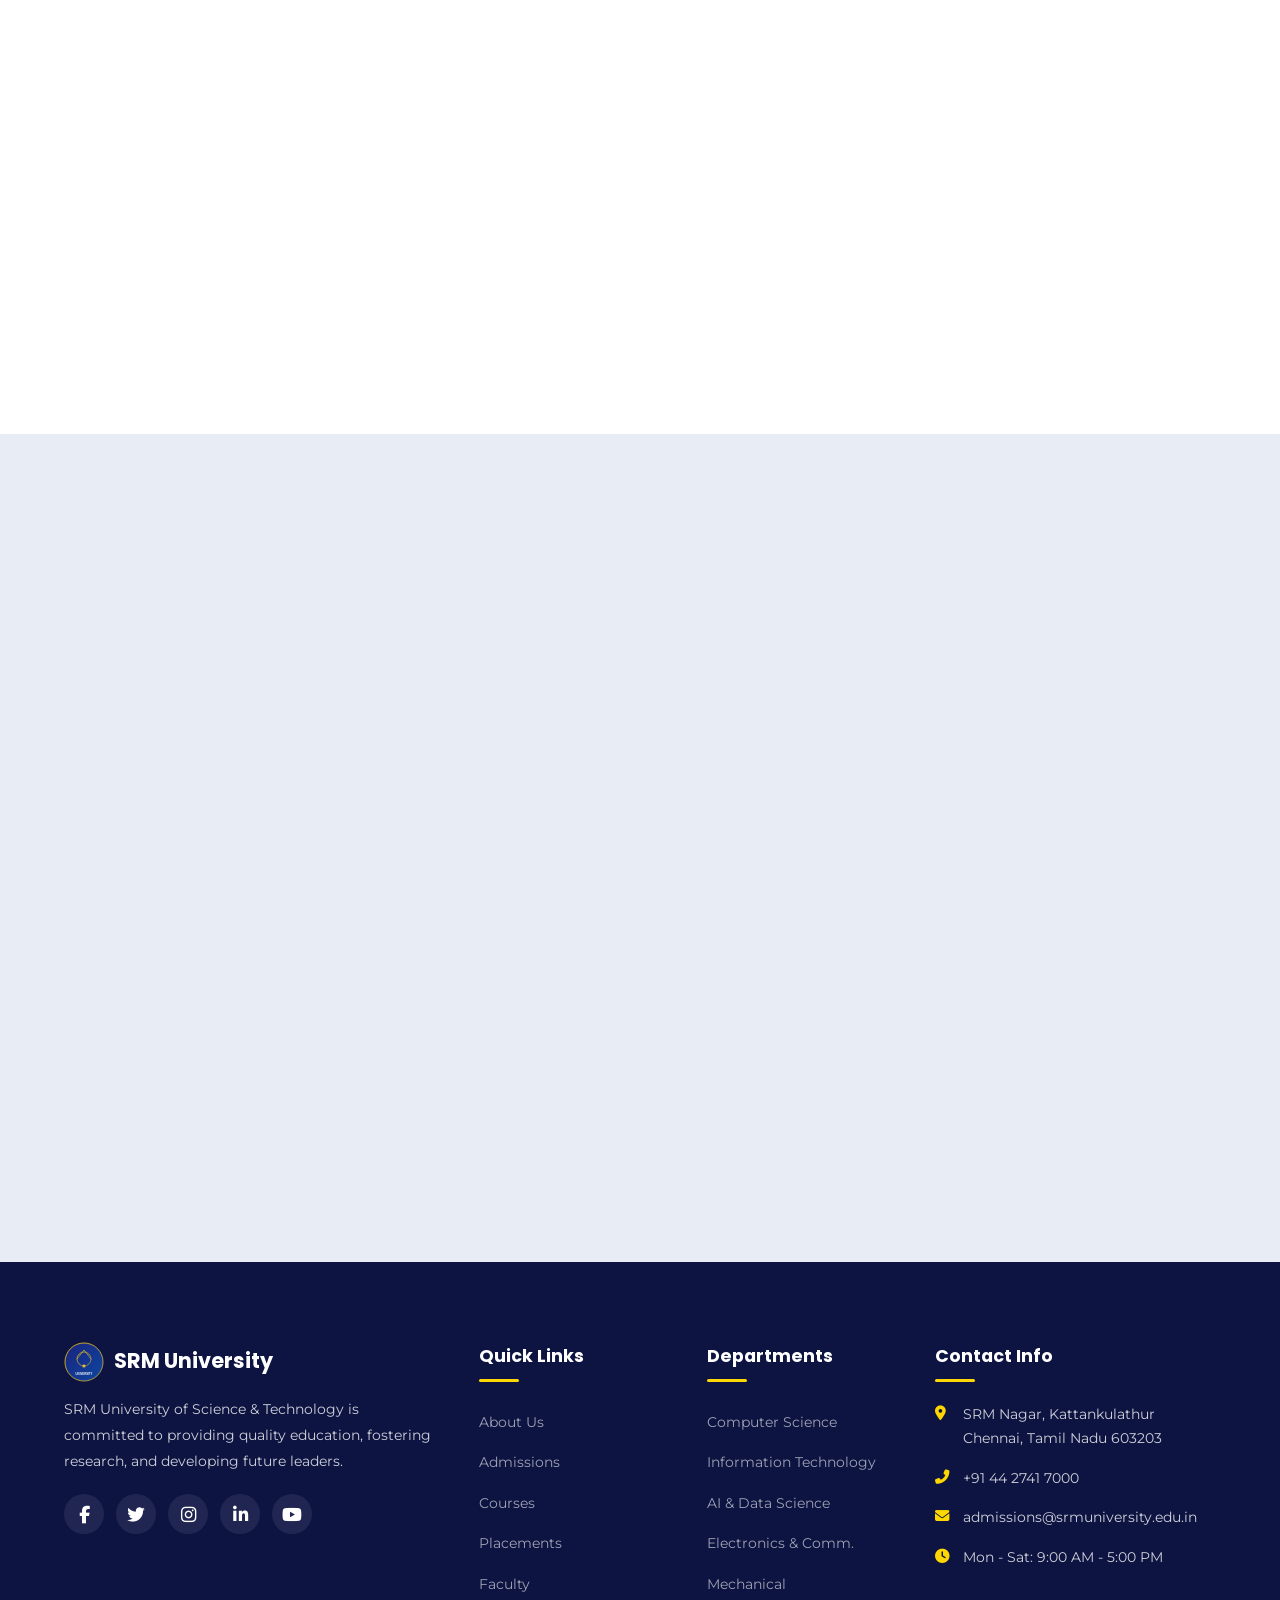
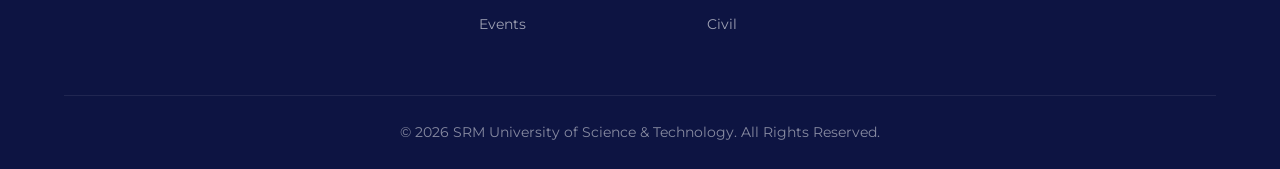
<file: events.html>
<!DOCTYPE html>
<html lang="en">
<head>
  <meta charset="UTF-8">
  <meta name="viewport" content="width=device-width, initial-scale=1.0">
  <title>Events - SRM University</title>
  <link rel="icon" type="image/svg+xml" href="favicon.svg">
  <link rel="preconnect" href="https://fonts.googleapis.com">
  <link rel="preconnect" href="https://fonts.gstatic.com" crossorigin>
  <link href="https://fonts.googleapis.com/css2?family=Poppins:wght@400;500;600;700;800;900&family=Montserrat:wght@300;400;500;600;700&display=swap" rel="stylesheet">
  <link rel="stylesheet" href="https://cdnjs.cloudflare.com/ajax/libs/font-awesome/6.5.1/css/all.min.css">
  <link rel="stylesheet" href="style.css">
</head>
<body>
  <div id="loading-screen">
    <img src="assets/images/logo/college-logo.svg" alt="Logo" class="loader-logo">
    <div class="loader-spinner"></div>
    <div class="loader-text">Loading...</div>
    <div class="loader-progress"><div class="loader-progress-bar"></div></div>
  </div>
  <div id="toast-container" class="toast-container"></div>

  <nav class="navbar" id="navbar">
    <div class="nav-brand">
      <img src="assets/images/logo/college-logo.svg" alt="College Logo">
      <span class="college-name">SRM University</span>
    </div>
    <ul class="nav-links">
      <li><a href="index.html">Home</a></li>
      <li><a href="about.html">About</a></li>
      <li><a href="departments.html">Departments</a>
        <ul class="dropdown-menu">
          <li><a href="departments.html#cse">Computer Science</a></li>
          <li><a href="departments.html#it">Information Technology</a></li>
          <li><a href="departments.html#aiml">AI & Data Science</a></li>
          <li><a href="departments.html#ece">Electronics & Comm.</a></li>
          <li><a href="departments.html#eee">Electrical & Electronics</a></li>
          <li><a href="departments.html#mech">Mechanical</a></li>
          <li><a href="departments.html#civil">Civil</a></li>
        </ul>
      </li>
      <li><a href="courses.html">Courses</a>
        <ul class="dropdown-menu">
          <li><a href="courses.html#ug">Undergraduate</a></li>
          <li><a href="courses.html#pg">Postgraduate</a></li>
          <li><a href="courses.html#btech">B.Tech</a></li>
          <li><a href="courses.html#mtech">M.Tech</a></li>
          <li><a href="courses.html#mba">MBA</a></li>
        </ul>
      </li>
      <li><a href="admissions.html">Admissions</a></li>
      <li><a href="placements.html">Placements</a></li>
      <li><a href="faculty.html">Faculty</a></li>
      <li><a href="events.html" class="active">Events</a></li>
      <li><a href="gallery.html">Gallery</a></li>
      <li><a href="contact.html">Contact</a></li>
      <li><button class="theme-toggle" aria-label="Toggle Dark Mode"><i class="fas fa-moon"></i></button></li>
    </ul>
    <div class="menu-toggle"><span></span><span></span><span></span></div>
  </nav>

  <div id="page-content">
    <section class="page-header">
      <h1>Events & Activities</h1>
      <p>Stay connected with campus events and activities</p>
      <div class="breadcrumb"><a href="index.html">Home</a> <span>/</span> <span>Events</span></div>
    </section>

    <section class="section">
      <div class="section-title reveal slide-up">
        <h2>Upcoming Events</h2>
        <p>Mark your calendar for these exciting events</p>
      </div>
      <div class="grid-3" style="max-width:var(--max-width);margin:0 auto;">
        <div class="event-card reveal slide-up">
          <div class="event-card-image">
            <img src="assets/images/events/event1.svg" alt="Workshop">
            <div class="event-date-badge"><span class="day">20</span><span class="month">Jul</span></div>
          </div>
          <div class="event-card-body">
            <h3>AI & Machine Learning Workshop</h3>
            <div class="event-info">
              <span><i class="fas fa-map-marker-alt"></i> Computer Science Block</span>
              <span><i class="fas fa-clock"></i> 9:00 AM - 4:00 PM</span>
            </div>
            <p>Hands-on workshop on deep learning, neural networks, and computer vision using Python and TensorFlow.</p>
            <div class="countdown" data-target="2026-07-20T09:00:00"></div>
            <a href="#" class="btn btn-secondary btn-sm"><i class="fas fa-check"></i> Register Now</a>
          </div>
        </div>
        <div class="event-card reveal slide-up">
          <div class="event-card-image">
            <img src="assets/images/events/event2.svg" alt="Seminar">
            <div class="event-date-badge"><span class="day">05</span><span class="month">Aug</span></div>
          </div>
          <div class="event-card-body">
            <h3>Guest Seminar: Career in Cybersecurity</h3>
            <div class="event-info">
              <span><i class="fas fa-map-marker-alt"></i> Central Auditorium</span>
              <span><i class="fas fa-clock"></i> 10:00 AM - 1:00 PM</span>
            </div>
            <p>Industry experts from leading cybersecurity firms share insights on building a career in cybersecurity.</p>
            <div class="countdown" data-target="2026-08-05T10:00:00"></div>
            <a href="#" class="btn btn-secondary btn-sm"><i class="fas fa-check"></i> Register Now</a>
          </div>
        </div>
        <div class="event-card reveal slide-up">
          <div class="event-card-image">
            <img src="assets/images/events/event3.svg" alt="Hackathon">
            <div class="event-date-badge"><span class="day">15</span><span class="month">Aug</span></div>
          </div>
          <div class="event-card-body">
            <h3>CodeFest 2026 - National Hackathon</h3>
            <div class="event-info">
              <span><i class="fas fa-map-marker-alt"></i> Innovation Lab</span>
              <span><i class="fas fa-clock"></i> 24-Hour Event</span>
            </div>
            <p>48-hour national hackathon with prizes worth 5 lakhs. Build innovative solutions for real-world problems.</p>
            <div class="countdown" data-target="2026-08-15T09:00:00"></div>
            <a href="#" class="btn btn-secondary btn-sm"><i class="fas fa-check"></i> Register Now</a>
          </div>
        </div>
        <div class="event-card reveal slide-up">
          <div class="event-card-image">
            <img src="assets/images/events/event1.svg" alt="Symposium">
            <div class="event-date-badge"><span class="day">10</span><span class="month">Sep</span></div>
          </div>
          <div class="event-card-body">
            <h3>Technical Symposium</h3>
            <div class="event-info">
              <span><i class="fas fa-map-marker-alt"></i> Engineering Block</span>
              <span><i class="fas fa-clock"></i> 8:00 AM - 5:00 PM</span>
            </div>
            <p>Inter-college technical symposium with paper presentations, project exhibitions, and technical quizzes.</p>
            <div class="countdown" data-target="2026-09-10T08:00:00"></div>
            <a href="#" class="btn btn-secondary btn-sm"><i class="fas fa-check"></i> Register Now</a>
          </div>
        </div>
        <div class="event-card reveal slide-up">
          <div class="event-card-image">
            <img src="assets/images/events/event2.svg" alt="Sports">
            <div class="event-date-badge"><span class="day">25</span><span class="month">Sep</span></div>
          </div>
          <div class="event-card-body">
            <h3>Annual Sports Meet 2026</h3>
            <div class="event-info">
              <span><i class="fas fa-map-marker-alt"></i> Sports Complex</span>
              <span><i class="fas fa-clock"></i> 7:00 AM - 6:00 PM</span>
            </div>
            <p>Annual inter-department sports competition featuring cricket, football, basketball, athletics, and more.</p>
            <div class="countdown" data-target="2026-09-25T07:00:00"></div>
            <a href="#" class="btn btn-secondary btn-sm"><i class="fas fa-check"></i> Register Now</a>
          </div>
        </div>
        <div class="event-card reveal slide-up">
          <div class="event-card-image">
            <img src="assets/images/events/event3.svg" alt="Cultural Fest">
            <div class="event-date-badge"><span class="day">15</span><span class="month">Nov</span></div>
          </div>
          <div class="event-card-body">
            <h3>Rangoli - Cultural Fest 2026</h3>
            <div class="event-info">
              <span><i class="fas fa-map-marker-alt"></i> Open Air Theatre</span>
              <span><i class="fas fa-clock"></i> 10:00 AM onwards</span>
            </div>
            <p>Grand cultural fest with music, dance, drama, fashion show, and performances from renowned artists.</p>
            <div class="countdown" data-target="2026-11-15T10:00:00"></div>
            <a href="#" class="btn btn-secondary btn-sm"><i class="fas fa-check"></i> Register Now</a>
          </div>
        </div>
      </div>
    </section>

    <section class="section section-bg-light">
      <div class="section-title reveal slide-up">
        <h2>Past Events</h2>
        <p>Glimpses of our memorable events</p>
      </div>
      <div class="grid-3" style="max-width:var(--max-width);margin:0 auto;">
        <div class="event-card reveal slide-up">
          <div class="event-card-image">
            <img src="assets/images/events/event1.svg" alt="Past Event">
            <div class="event-date-badge"><span class="day">15</span><span class="month">Mar</span></div>
          </div>
          <div class="event-card-body">
            <h3>International Conference on Emerging Technologies</h3>
            <div class="event-info">
              <span><i class="fas fa-map-marker-alt"></i> Convention Center</span>
            </div>
            <p>Successfully concluded with 500+ participants from 15 countries and 200+ research paper presentations.</p>
          </div>
        </div>
        <div class="event-card reveal slide-up">
          <div class="event-card-image">
            <img src="assets/images/events/event2.svg" alt="Past Event">
            <div class="event-date-badge"><span class="day">10</span><span class="month">Feb</span></div>
          </div>
          <div class="event-card-body">
            <h3>Industry Connect - Placement Drive 2026</h3>
            <div class="event-info">
              <span><i class="fas fa-map-marker-alt"></i> Placement Cell</span>
            </div>
            <p>50+ companies participated in the placement drive with 800+ offers made to our talented students.</p>
          </div>
        </div>
        <div class="event-card reveal slide-up">
          <div class="event-card-image">
            <img src="assets/images/events/event3.svg" alt="Past Event">
            <div class="event-date-badge"><span class="day">26</span><span class="month">Jan</span></div>
          </div>
          <div class="event-card-body">
            <h3>Republic Day Celebrations</h3>
            <div class="event-info">
              <span><i class="fas fa-map-marker-alt"></i> Campus Ground</span>
            </div>
            <p>Grand celebration with patriotic performances, flag hoisting, and cultural programs by students.</p>
          </div>
        </div>
      </div>
    </section>
  </div>

  <footer class="footer">
    <div class="footer-grid">
      <div class="footer-about">
        <h3><img src="assets/images/logo/college-logo.svg" alt="Logo" style="width:40px;height:40px;display:inline;vertical-align:middle;margin-right:10px;">SRM University</h3>
        <p>SRM University of Science & Technology is committed to providing quality education, fostering research, and developing future leaders.</p>
        <div class="footer-social">
          <a href="#" aria-label="Facebook"><i class="fab fa-facebook-f"></i></a>
          <a href="#" aria-label="Twitter"><i class="fab fa-twitter"></i></a>
          <a href="#" aria-label="Instagram"><i class="fab fa-instagram"></i></a>
          <a href="#" aria-label="LinkedIn"><i class="fab fa-linkedin-in"></i></a>
          <a href="#" aria-label="YouTube"><i class="fab fa-youtube"></i></a>
        </div>
      </div>
      <div>
        <h4>Quick Links</h4>
        <div class="footer-links">
          <a href="about.html">About Us</a>
          <a href="admissions.html">Admissions</a>
          <a href="courses.html">Courses</a>
          <a href="placements.html">Placements</a>
          <a href="faculty.html">Faculty</a>
          <a href="events.html">Events</a>
        </div>
      </div>
      <div>
        <h4>Departments</h4>
        <div class="footer-links">
          <a href="departments.html#cse">Computer Science</a>
          <a href="departments.html#it">Information Technology</a>
          <a href="departments.html#aiml">AI & Data Science</a>
          <a href="departments.html#ece">Electronics & Comm.</a>
          <a href="departments.html#mech">Mechanical</a>
          <a href="departments.html#civil">Civil</a>
        </div>
      </div>
      <div>
        <h4>Contact Info</h4>
        <div class="footer-contact-item"><i class="fas fa-map-marker-alt"></i><span>SRM Nagar, Kattankulathur<br>Chennai, Tamil Nadu 603203</span></div>
        <div class="footer-contact-item"><i class="fas fa-phone-alt"></i><span>+91 44 2741 7000</span></div>
        <div class="footer-contact-item"><i class="fas fa-envelope"></i><span>admissions@srmuniversity.edu.in</span></div>
        <div class="footer-contact-item"><i class="fas fa-clock"></i><span>Mon - Sat: 9:00 AM - 5:00 PM</span></div>
      </div>
    </div>
    <div class="footer-bottom">
      <p>&copy; 2026 SRM University of Science & Technology. All Rights Reserved.</p>
    </div>
  </footer>

  <button class="back-to-top" aria-label="Back to Top"><i class="fas fa-arrow-up"></i></button>
  <script src="script.js"></script>
</body>
</html>
</file>
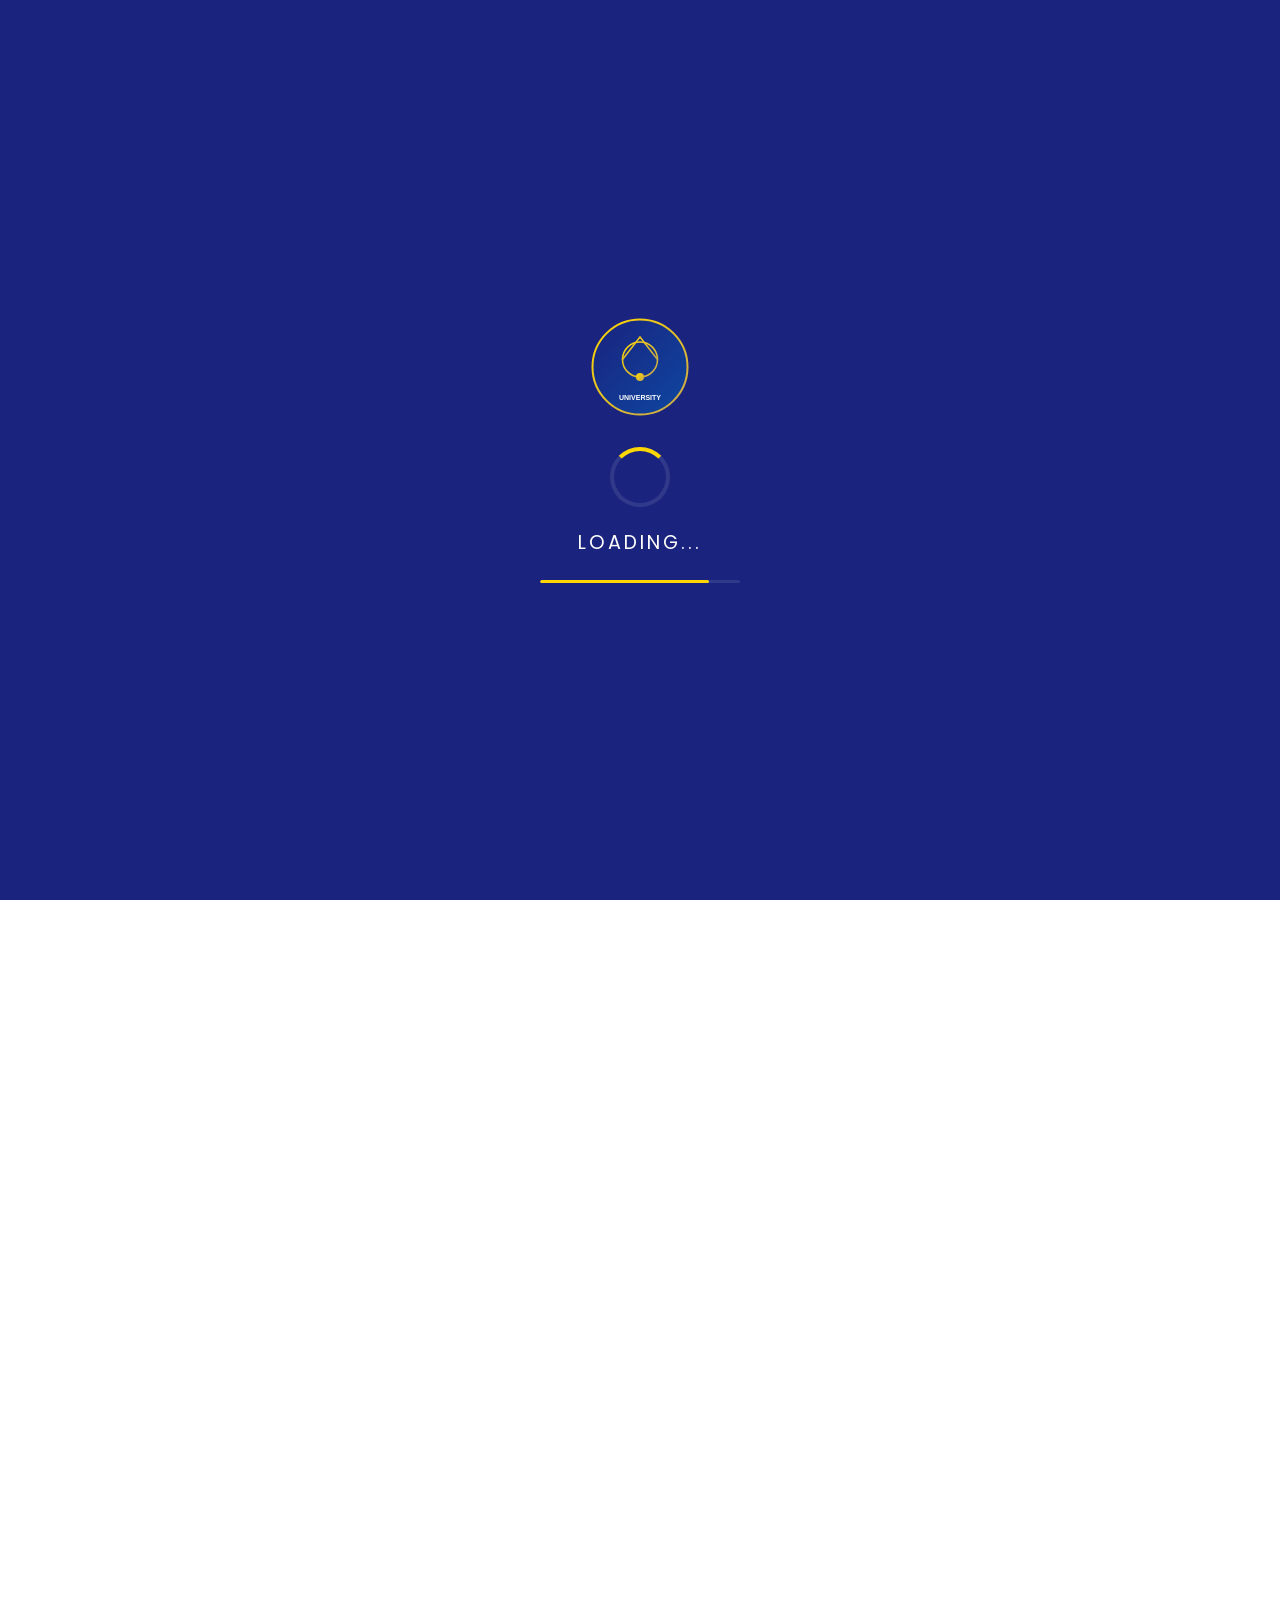
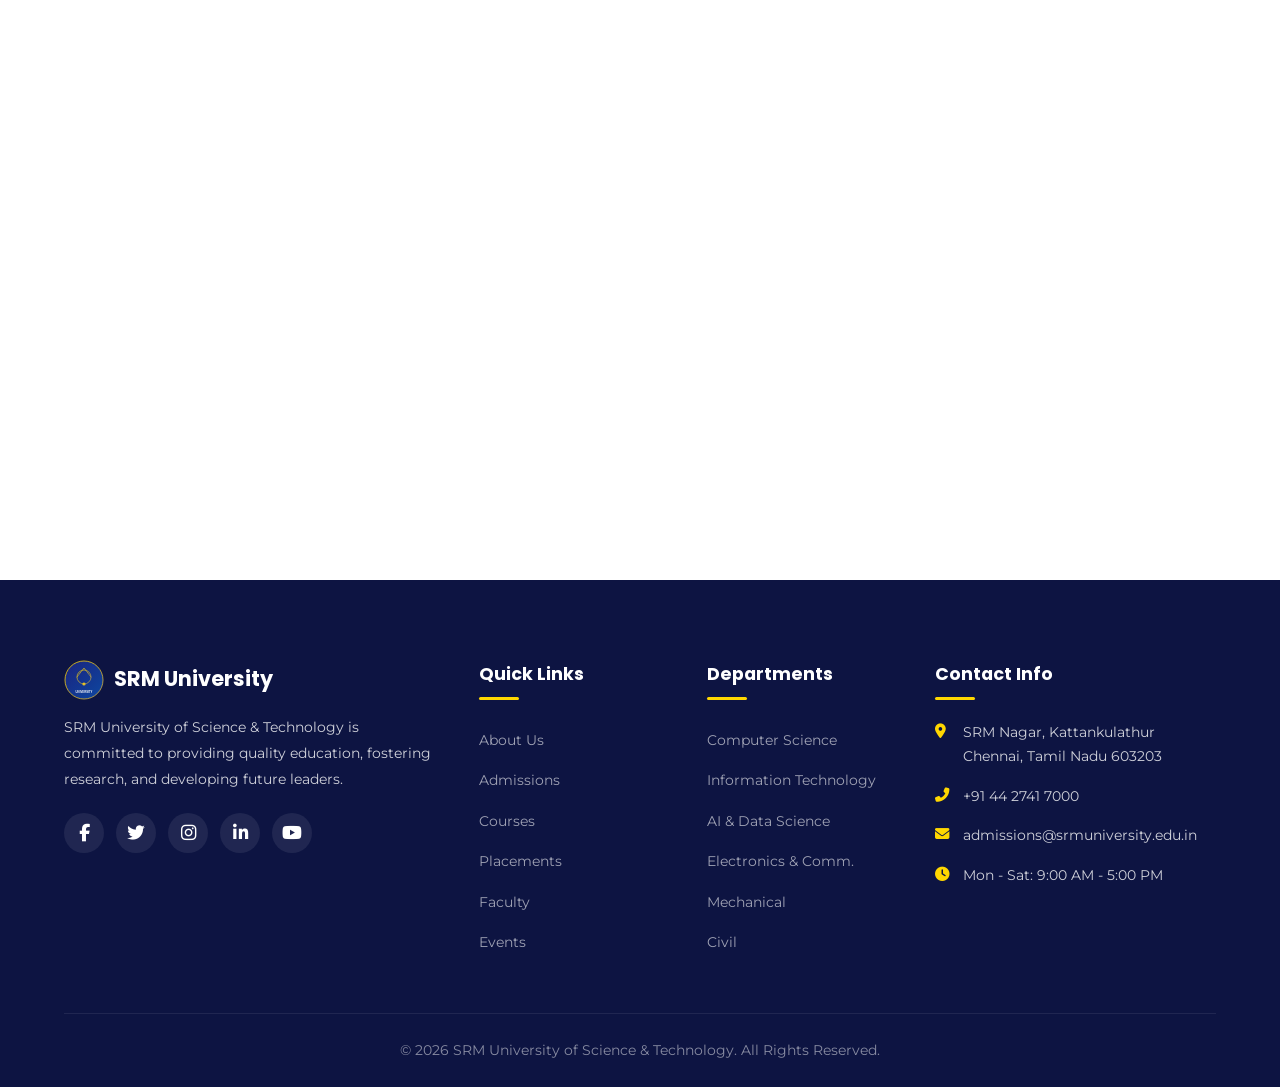
<file: faculty.html>
<!DOCTYPE html>
<html lang="en">
<head>
  <meta charset="UTF-8">
  <meta name="viewport" content="width=device-width, initial-scale=1.0">
  <title>Faculty - SRM University</title>
  <link rel="icon" type="image/svg+xml" href="favicon.svg">
  <link rel="preconnect" href="https://fonts.googleapis.com">
  <link rel="preconnect" href="https://fonts.gstatic.com" crossorigin>
  <link href="https://fonts.googleapis.com/css2?family=Poppins:wght@400;500;600;700;800;900&family=Montserrat:wght@300;400;500;600;700&display=swap" rel="stylesheet">
  <link rel="stylesheet" href="https://cdnjs.cloudflare.com/ajax/libs/font-awesome/6.5.1/css/all.min.css">
  <link rel="stylesheet" href="style.css">
</head>
<body>
  <div id="loading-screen">
    <img src="assets/images/logo/college-logo.svg" alt="Logo" class="loader-logo">
    <div class="loader-spinner"></div>
    <div class="loader-text">Loading...</div>
    <div class="loader-progress"><div class="loader-progress-bar"></div></div>
  </div>
  <div id="toast-container" class="toast-container"></div>

  <nav class="navbar" id="navbar">
    <div class="nav-brand">
      <img src="assets/images/logo/college-logo.svg" alt="College Logo">
      <span class="college-name">SRM University</span>
    </div>
    <ul class="nav-links">
      <li><a href="index.html">Home</a></li>
      <li><a href="about.html">About</a></li>
      <li><a href="departments.html">Departments</a>
        <ul class="dropdown-menu">
          <li><a href="departments.html#cse">Computer Science</a></li>
          <li><a href="departments.html#it">Information Technology</a></li>
          <li><a href="departments.html#aiml">AI & Data Science</a></li>
          <li><a href="departments.html#ece">Electronics & Comm.</a></li>
          <li><a href="departments.html#eee">Electrical & Electronics</a></li>
          <li><a href="departments.html#mech">Mechanical</a></li>
          <li><a href="departments.html#civil">Civil</a></li>
        </ul>
      </li>
      <li><a href="courses.html">Courses</a>
        <ul class="dropdown-menu">
          <li><a href="courses.html#ug">Undergraduate</a></li>
          <li><a href="courses.html#pg">Postgraduate</a></li>
          <li><a href="courses.html#btech">B.Tech</a></li>
          <li><a href="courses.html#mtech">M.Tech</a></li>
          <li><a href="courses.html#mba">MBA</a></li>
        </ul>
      </li>
      <li><a href="admissions.html">Admissions</a></li>
      <li><a href="placements.html">Placements</a></li>
      <li><a href="faculty.html" class="active">Faculty</a></li>
      <li><a href="events.html">Events</a></li>
      <li><a href="gallery.html">Gallery</a></li>
      <li><a href="contact.html">Contact</a></li>
      <li><button class="theme-toggle" aria-label="Toggle Dark Mode"><i class="fas fa-moon"></i></button></li>
    </ul>
    <div class="menu-toggle"><span></span><span></span><span></span></div>
  </nav>

  <div id="page-content">
    <section class="page-header">
      <h1>Our Faculty</h1>
      <p>Learn from the best minds in academia and industry</p>
      <div class="breadcrumb"><a href="index.html">Home</a> <span>/</span> <span>Faculty</span></div>
    </section>

    <section class="section">
      <div class="faculty-search reveal slide-up">
        <i class="fas fa-search"></i>
        <input type="text" id="facultySearch" placeholder="Search faculty by name or department...">
      </div>

      <div class="grid-4" style="max-width:var(--max-width);margin:0 auto;">
        <div class="faculty-card reveal zoom-in" data-dept="CSE">
          <div class="faculty-card-image">
            <img src="assets/images/faculty/faculty1.svg" alt="Dr. Rajesh Kumar">
          </div>
          <div class="faculty-card-body">
            <h3>Dr. Rajesh Kumar</h3>
            <div class="designation">Professor & Head</div>
            <div class="qualification">Ph.D (IIT Madras), MTech (IIT Delhi)</div>
            <span class="department-tag">Computer Science</span>
          </div>
        </div>
        <div class="faculty-card reveal zoom-in" data-dept="IT">
          <div class="faculty-card-image">
            <img src="assets/images/faculty/faculty2.svg" alt="Dr. Priya Sharma">
          </div>
          <div class="faculty-card-body">
            <h3>Dr. Priya Sharma</h3>
            <div class="designation">Professor & Head</div>
            <div class="qualification">Ph.D (IIT Bombay), MTech (IIT KGP)</div>
            <span class="department-tag">Information Technology</span>
          </div>
        </div>
        <div class="faculty-card reveal zoom-in" data-dept="AI&ML">
          <div class="faculty-card-image">
            <img src="assets/images/faculty/faculty1.svg" alt="Dr. Vikram Patel">
          </div>
          <div class="faculty-card-body">
            <h3>Dr. Vikram Patel</h3>
            <div class="designation">Professor & Head</div>
            <div class="qualification">Ph.D (NUS Singapore), MTech (IIT Kanpur)</div>
            <span class="department-tag">AI & Data Science</span>
          </div>
        </div>
        <div class="faculty-card reveal zoom-in" data-dept="ECE">
          <div class="faculty-card-image">
            <img src="assets/images/faculty/faculty2.svg" alt="Dr. Sunita Reddy">
          </div>
          <div class="faculty-card-body">
            <h3>Dr. Sunita Reddy</h3>
            <div class="designation">Professor & Head</div>
            <div class="qualification">Ph.D (IISc), MTech (IIT Madras)</div>
            <span class="department-tag">Electronics & Comm.</span>
          </div>
        </div>
        <div class="faculty-card reveal zoom-in" data-dept="EEE">
          <div class="faculty-card-image">
            <img src="assets/images/faculty/faculty1.svg" alt="Dr. K. Srinivasan">
          </div>
          <div class="faculty-card-body">
            <h3>Dr. K. Srinivasan</h3>
            <div class="designation">Professor & Head</div>
            <div class="qualification">Ph.D (IIT Delhi), MTech (IIT Madras)</div>
            <span class="department-tag">Electrical & Electronics</span>
          </div>
        </div>
        <div class="faculty-card reveal zoom-in" data-dept="MECH">
          <div class="faculty-card-image">
            <img src="assets/images/faculty/faculty2.svg" alt="Dr. Anand Joshi">
          </div>
          <div class="faculty-card-body">
            <h3>Dr. Anand Joshi</h3>
            <div class="designation">Professor & Head</div>
            <div class="qualification">Ph.D (IIT Bombay), MTech (IIT Kanpur)</div>
            <span class="department-tag">Mechanical Engineering</span>
          </div>
        </div>
        <div class="faculty-card reveal zoom-in" data-dept="CIVIL">
          <div class="faculty-card-image">
            <img src="assets/images/faculty/faculty1.svg" alt="Dr. Meena Iyer">
          </div>
          <div class="faculty-card-body">
            <h3>Dr. Meena Iyer</h3>
            <div class="designation">Professor & Head</div>
            <div class="qualification">Ph.D (IIT Madras), MTech (IIT Delhi)</div>
            <span class="department-tag">Civil Engineering</span>
          </div>
        </div>
        <div class="faculty-card reveal zoom-in" data-dept="MBA">
          <div class="faculty-card-image">
            <img src="assets/images/faculty/faculty2.svg" alt="Dr. S. Narayanan">
          </div>
          <div class="faculty-card-body">
            <h3>Dr. S. Narayanan</h3>
            <div class="designation">Professor & Head</div>
            <div class="qualification">Ph.D (FMS Delhi), MBA (IIM Ahmedabad)</div>
            <span class="department-tag">MBA Department</span>
          </div>
        </div>
        <div class="faculty-card reveal zoom-in" data-dept="MCA">
          <div class="faculty-card-image">
            <img src="assets/images/faculty/faculty1.svg" alt="Dr. Lakshmi Devi">
          </div>
          <div class="faculty-card-body">
            <h3>Dr. Lakshmi Devi</h3>
            <div class="designation">Professor & Head</div>
            <div class="qualification">Ph.D (Anna Univ), MCA (NIT Trichy)</div>
            <span class="department-tag">MCA Department</span>
          </div>
        </div>
        <div class="faculty-card reveal zoom-in" data-dept="CSE">
          <div class="faculty-card-image">
            <img src="assets/images/faculty/faculty2.svg" alt="Dr. Amit Verma">
          </div>
          <div class="faculty-card-body">
            <h3>Dr. Amit Verma</h3>
            <div class="designation">Associate Professor</div>
            <div class="qualification">Ph.D (IIT Delhi), 15 Years Experience</div>
            <span class="department-tag">Computer Science</span>
          </div>
        </div>
        <div class="faculty-card reveal zoom-in" data-dept="IT">
          <div class="faculty-card-image">
            <img src="assets/images/faculty/faculty1.svg" alt="Dr. Neha Gupta">
          </div>
          <div class="faculty-card-body">
            <h3>Dr. Neha Gupta</h3>
            <div class="designation">Associate Professor</div>
            <div class="qualification">Ph.D (IIT Roorkee), 12 Years Experience</div>
            <span class="department-tag">Information Technology</span>
          </div>
        </div>
        <div class="faculty-card reveal zoom-in" data-dept="AI&ML">
          <div class="faculty-card-image">
            <img src="assets/images/faculty/faculty2.svg" alt="Dr. Rohan Desai">
          </div>
          <div class="faculty-card-body">
            <h3>Dr. Rohan Desai</h3>
            <div class="designation">Assistant Professor</div>
            <div class="qualification">Ph.D (IIT Madras), 8 Years Experience</div>
            <span class="department-tag">AI & Data Science</span>
          </div>
        </div>
      </div>
    </section>
  </div>

  <footer class="footer">
    <div class="footer-grid">
      <div class="footer-about">
        <h3><img src="assets/images/logo/college-logo.svg" alt="Logo" style="width:40px;height:40px;display:inline;vertical-align:middle;margin-right:10px;">SRM University</h3>
        <p>SRM University of Science & Technology is committed to providing quality education, fostering research, and developing future leaders.</p>
        <div class="footer-social">
          <a href="#" aria-label="Facebook"><i class="fab fa-facebook-f"></i></a>
          <a href="#" aria-label="Twitter"><i class="fab fa-twitter"></i></a>
          <a href="#" aria-label="Instagram"><i class="fab fa-instagram"></i></a>
          <a href="#" aria-label="LinkedIn"><i class="fab fa-linkedin-in"></i></a>
          <a href="#" aria-label="YouTube"><i class="fab fa-youtube"></i></a>
        </div>
      </div>
      <div>
        <h4>Quick Links</h4>
        <div class="footer-links">
          <a href="about.html">About Us</a>
          <a href="admissions.html">Admissions</a>
          <a href="courses.html">Courses</a>
          <a href="placements.html">Placements</a>
          <a href="faculty.html">Faculty</a>
          <a href="events.html">Events</a>
        </div>
      </div>
      <div>
        <h4>Departments</h4>
        <div class="footer-links">
          <a href="departments.html#cse">Computer Science</a>
          <a href="departments.html#it">Information Technology</a>
          <a href="departments.html#aiml">AI & Data Science</a>
          <a href="departments.html#ece">Electronics & Comm.</a>
          <a href="departments.html#mech">Mechanical</a>
          <a href="departments.html#civil">Civil</a>
        </div>
      </div>
      <div>
        <h4>Contact Info</h4>
        <div class="footer-contact-item"><i class="fas fa-map-marker-alt"></i><span>SRM Nagar, Kattankulathur<br>Chennai, Tamil Nadu 603203</span></div>
        <div class="footer-contact-item"><i class="fas fa-phone-alt"></i><span>+91 44 2741 7000</span></div>
        <div class="footer-contact-item"><i class="fas fa-envelope"></i><span>admissions@srmuniversity.edu.in</span></div>
        <div class="footer-contact-item"><i class="fas fa-clock"></i><span>Mon - Sat: 9:00 AM - 5:00 PM</span></div>
      </div>
    </div>
    <div class="footer-bottom">
      <p>&copy; 2026 SRM University of Science & Technology. All Rights Reserved.</p>
    </div>
  </footer>

  <button class="back-to-top" aria-label="Back to Top"><i class="fas fa-arrow-up"></i></button>
  <script src="script.js"></script>
</body>
</html>
</file>
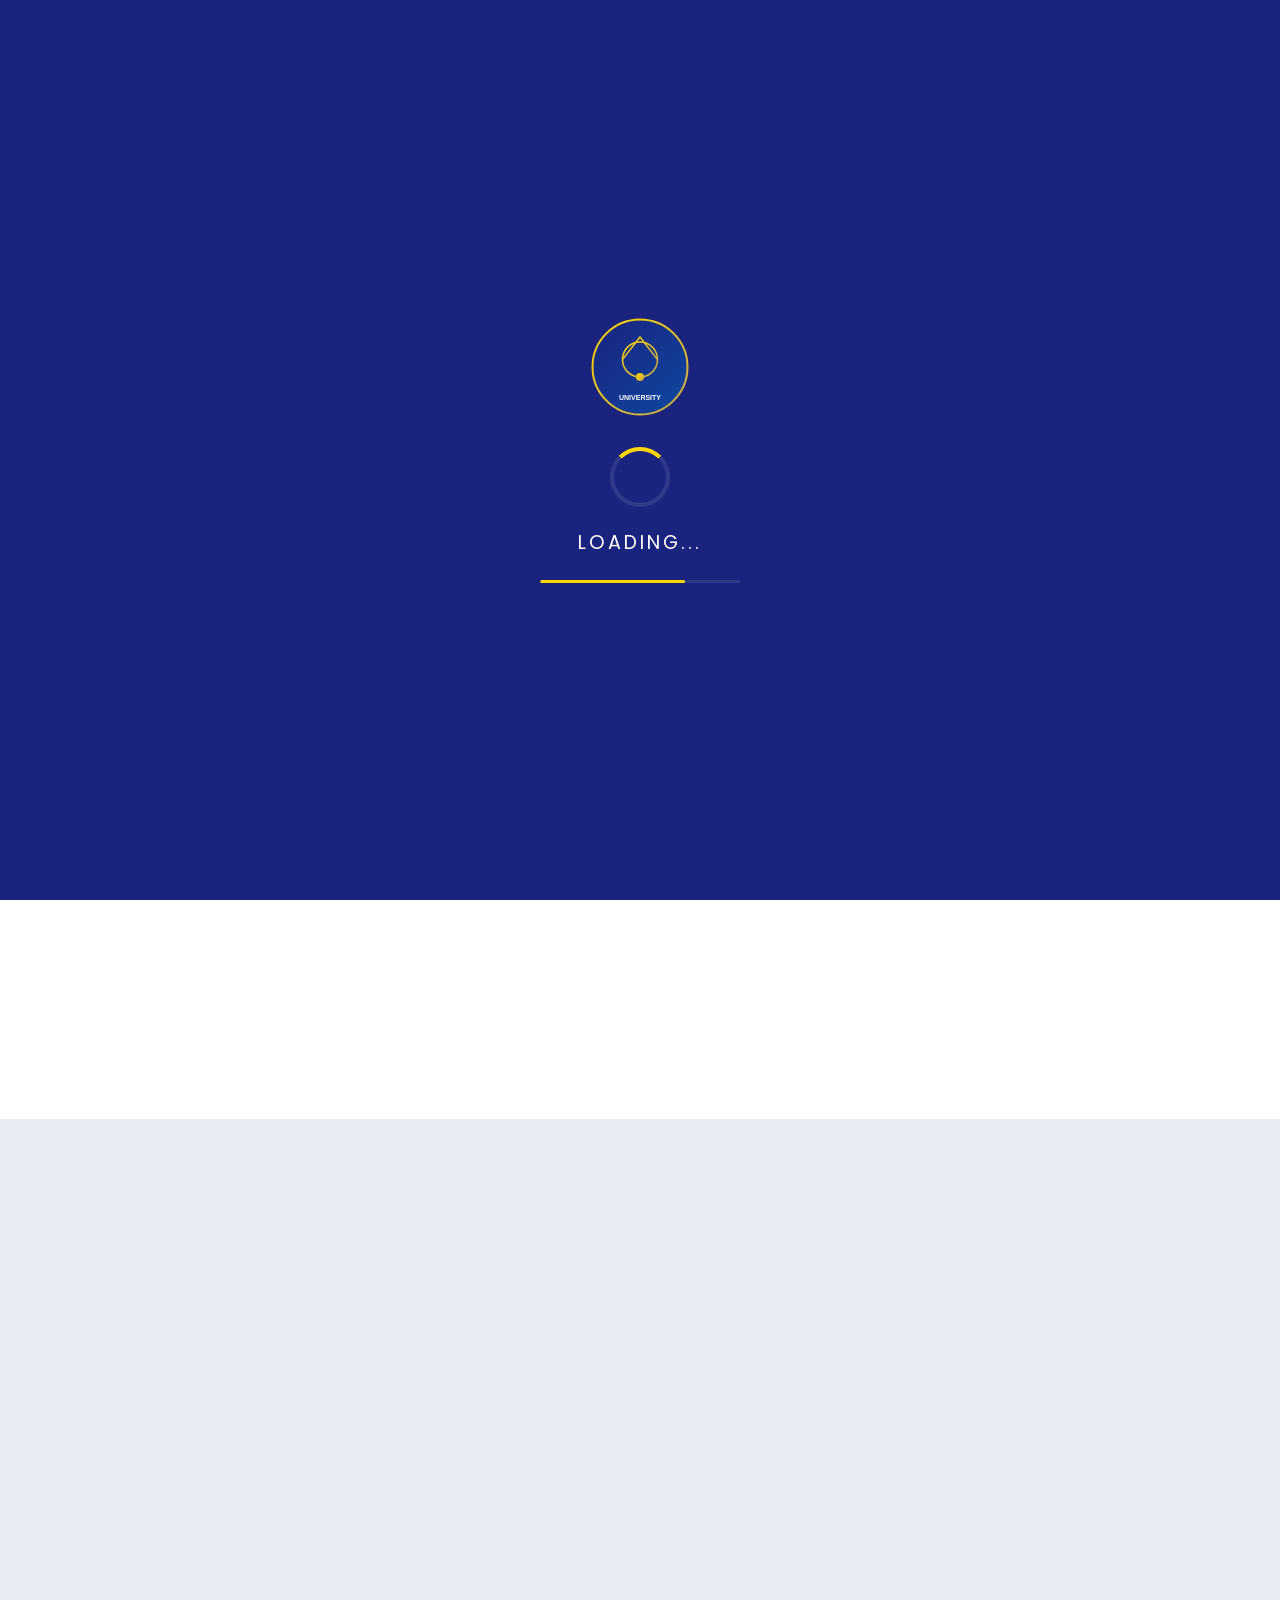
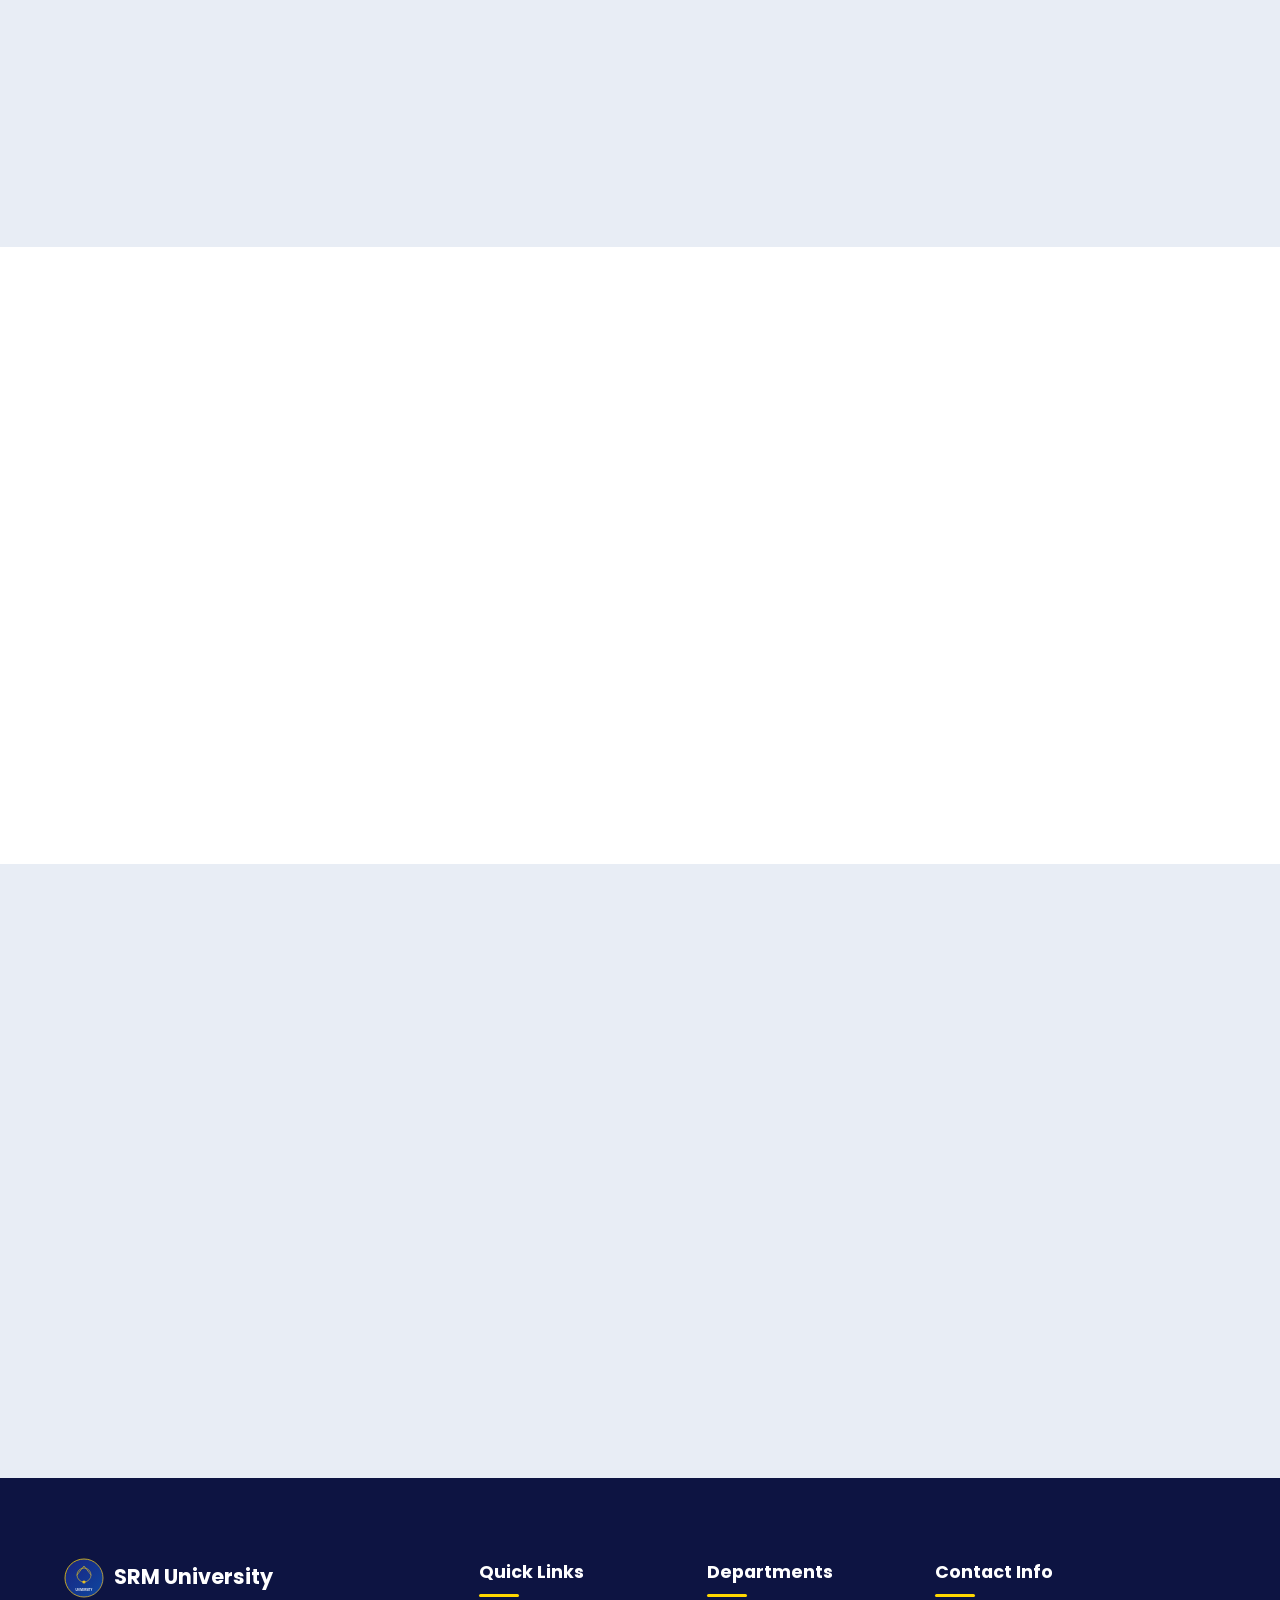
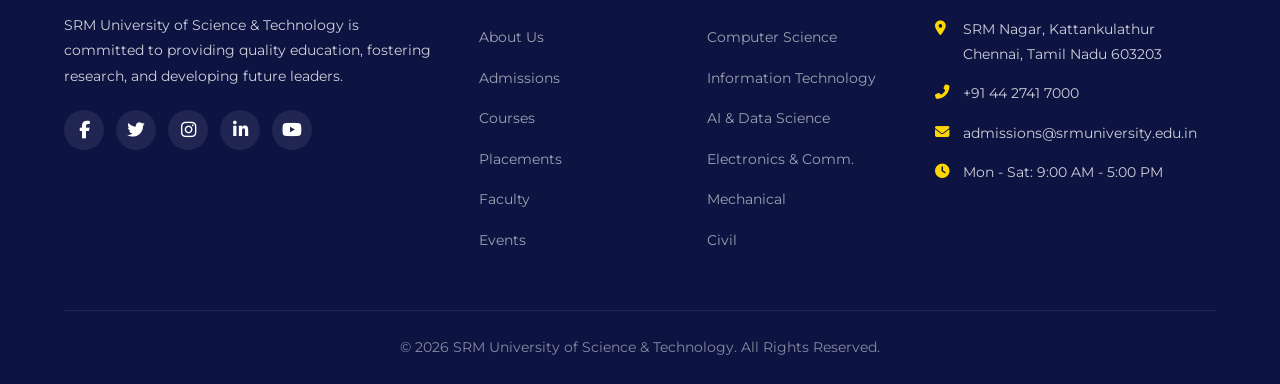
<file: placements.html>
<!DOCTYPE html>
<html lang="en">
<head>
  <meta charset="UTF-8">
  <meta name="viewport" content="width=device-width, initial-scale=1.0">
  <title>Placements - SRM University</title>
  <link rel="icon" type="image/svg+xml" href="favicon.svg">
  <link rel="preconnect" href="https://fonts.googleapis.com">
  <link rel="preconnect" href="https://fonts.gstatic.com" crossorigin>
  <link href="https://fonts.googleapis.com/css2?family=Poppins:wght@400;500;600;700;800;900&family=Montserrat:wght@300;400;500;600;700&display=swap" rel="stylesheet">
  <link rel="stylesheet" href="https://cdnjs.cloudflare.com/ajax/libs/font-awesome/6.5.1/css/all.min.css">
  <link rel="stylesheet" href="style.css">
</head>
<body>
  <div id="loading-screen">
    <img src="assets/images/logo/college-logo.svg" alt="Logo" class="loader-logo">
    <div class="loader-spinner"></div>
    <div class="loader-text">Loading...</div>
    <div class="loader-progress"><div class="loader-progress-bar"></div></div>
  </div>
  <div id="toast-container" class="toast-container"></div>

  <nav class="navbar" id="navbar">
    <div class="nav-brand">
      <img src="assets/images/logo/college-logo.svg" alt="College Logo">
      <span class="college-name">SRM University</span>
    </div>
    <ul class="nav-links">
      <li><a href="index.html">Home</a></li>
      <li><a href="about.html">About</a></li>
      <li><a href="departments.html">Departments</a>
        <ul class="dropdown-menu">
          <li><a href="departments.html#cse">Computer Science</a></li>
          <li><a href="departments.html#it">Information Technology</a></li>
          <li><a href="departments.html#aiml">AI & Data Science</a></li>
          <li><a href="departments.html#ece">Electronics & Comm.</a></li>
          <li><a href="departments.html#eee">Electrical & Electronics</a></li>
          <li><a href="departments.html#mech">Mechanical</a></li>
          <li><a href="departments.html#civil">Civil</a></li>
        </ul>
      </li>
      <li><a href="courses.html">Courses</a>
        <ul class="dropdown-menu">
          <li><a href="courses.html#ug">Undergraduate</a></li>
          <li><a href="courses.html#pg">Postgraduate</a></li>
          <li><a href="courses.html#btech">B.Tech</a></li>
          <li><a href="courses.html#mtech">M.Tech</a></li>
          <li><a href="courses.html#mba">MBA</a></li>
        </ul>
      </li>
      <li><a href="admissions.html">Admissions</a></li>
      <li><a href="placements.html" class="active">Placements</a></li>
      <li><a href="faculty.html">Faculty</a></li>
      <li><a href="events.html">Events</a></li>
      <li><a href="gallery.html">Gallery</a></li>
      <li><a href="contact.html">Contact</a></li>
      <li><button class="theme-toggle" aria-label="Toggle Dark Mode"><i class="fas fa-moon"></i></button></li>
    </ul>
    <div class="menu-toggle"><span></span><span></span><span></span></div>
  </nav>

  <div id="page-content">
    <section class="page-header">
      <h1>Placements</h1>
      <p>Kickstart your career with top global companies</p>
      <div class="breadcrumb"><a href="index.html">Home</a> <span>/</span> <span>Placements</span></div>
    </section>

    <section class="section">
      <div class="section-title reveal slide-up">
        <h2>Placement Statistics 2025-26</h2>
        <p>Our track record speaks for itself</p>
      </div>
      <div class="placement-stats" style="max-width:var(--max-width);margin:0 auto;">
        <div class="placement-stat reveal slide-up">
          <div class="stat-icon"><i class="fas fa-trophy"></i></div>
          <div class="number counter" data-target="35">0</div>
          <div class="label">Highest Package (LPA)</div>
        </div>
        <div class="placement-stat reveal slide-up">
          <div class="stat-icon"><i class="fas fa-chart-bar"></i></div>
          <div class="number counter" data-target="8.5">0</div>
          <div class="label">Average Package (LPA)</div>
        </div>
        <div class="placement-stat reveal slide-up">
          <div class="stat-icon"><i class="fas fa-percentage"></i></div>
          <div class="number counter" data-target="98">0</div>
          <div class="label">Placement Percentage</div>
        </div>
      </div>
    </section>

    <section class="section section-bg-light">
      <div class="section-title reveal slide-up">
        <h2>Top Recruiters</h2>
        <p>Our students work at the world's best companies</p>
      </div>
      <div class="recruiters-grid">
        <div class="recruiter-logo reveal zoom-in">TCS</div>
        <div class="recruiter-logo reveal zoom-in">Infosys</div>
        <div class="recruiter-logo reveal zoom-in">Wipro</div>
        <div class="recruiter-logo reveal zoom-in">Accenture</div>
        <div class="recruiter-logo reveal zoom-in">Cognizant</div>
        <div class="recruiter-logo reveal zoom-in">Capgemini</div>
        <div class="recruiter-logo reveal zoom-in">Microsoft</div>
        <div class="recruiter-logo reveal zoom-in">Amazon</div>
        <div class="recruiter-logo reveal zoom-in">Google</div>
        <div class="recruiter-logo reveal zoom-in">Deloitte</div>
        <div class="recruiter-logo reveal zoom-in">IBM</div>
        <div class="recruiter-logo reveal zoom-in">Oracle</div>
        <div class="recruiter-logo reveal zoom-in">HCL</div>
        <div class="recruiter-logo reveal zoom-in">Tech Mahindra</div>
        <div class="recruiter-logo reveal zoom-in">Zoho</div>
      </div>
    </section>

    <section class="section">
      <div class="section-title reveal slide-up">
        <h2>Placement Process</h2>
        <p>How our placement drive works</p>
      </div>
      <div class="admission-process" style="max-width:var(--max-width);margin:0 auto;">
        <div class="process-step reveal zoom-in">
          <div class="step-number">1</div>
          <h4>Pre-Placement Training</h4>
          <p>Aptitude, technical, and soft skills training throughout the academic year.</p>
        </div>
        <div class="process-step reveal zoom-in">
          <div class="step-number">2</div>
          <h4>Company Registration</h4>
          <p>Companies register with the placement cell and share job descriptions.</p>
        </div>
        <div class="process-step reveal zoom-in">
          <div class="step-number">3</div>
          <h4>Student Shortlisting</h4>
          <p>Students apply and get shortlisted based on eligibility criteria.</p>
        </div>
        <div class="process-step reveal zoom-in">
          <div class="step-number">4</div>
          <h4>Interview & Offer</h4>
          <p>Multiple rounds of interviews followed by offer letters.</p>
        </div>
      </div>
    </section>

    <section class="section section-bg-light">
      <div class="section-title reveal slide-up">
        <h2>Internship Opportunities</h2>
        <p>Gain real-world experience through internships</p>
      </div>
      <div class="grid-3" style="max-width:var(--max-width);margin:0 auto;">
        <div class="achievement-card reveal slide-up">
          <i class="fas fa-briefcase"></i>
          <h3>Summer Internships</h3>
          <p>8-12 week summer internships at leading companies with stipend ranging from 20K to 1 Lakh per month.</p>
        </div>
        <div class="achievement-card reveal slide-up">
          <i class="fas fa-handshake"></i>
          <h3>Industry Projects</h3>
          <p>Live industry projects in collaboration with corporate partners giving hands-on experience.</p>
        </div>
        <div class="achievement-card reveal slide-up">
          <i class="fas fa-globe"></i>
          <h3>International Internships</h3>
          <p>Opportunities for international internships through our global partner universities network.</p>
        </div>
      </div>
    </section>
  </div>

  <footer class="footer">
    <div class="footer-grid">
      <div class="footer-about">
        <h3><img src="assets/images/logo/college-logo.svg" alt="Logo" style="width:40px;height:40px;display:inline;vertical-align:middle;margin-right:10px;">SRM University</h3>
        <p>SRM University of Science & Technology is committed to providing quality education, fostering research, and developing future leaders.</p>
        <div class="footer-social">
          <a href="#" aria-label="Facebook"><i class="fab fa-facebook-f"></i></a>
          <a href="#" aria-label="Twitter"><i class="fab fa-twitter"></i></a>
          <a href="#" aria-label="Instagram"><i class="fab fa-instagram"></i></a>
          <a href="#" aria-label="LinkedIn"><i class="fab fa-linkedin-in"></i></a>
          <a href="#" aria-label="YouTube"><i class="fab fa-youtube"></i></a>
        </div>
      </div>
      <div>
        <h4>Quick Links</h4>
        <div class="footer-links">
          <a href="about.html">About Us</a>
          <a href="admissions.html">Admissions</a>
          <a href="courses.html">Courses</a>
          <a href="placements.html">Placements</a>
          <a href="faculty.html">Faculty</a>
          <a href="events.html">Events</a>
        </div>
      </div>
      <div>
        <h4>Departments</h4>
        <div class="footer-links">
          <a href="departments.html#cse">Computer Science</a>
          <a href="departments.html#it">Information Technology</a>
          <a href="departments.html#aiml">AI & Data Science</a>
          <a href="departments.html#ece">Electronics & Comm.</a>
          <a href="departments.html#mech">Mechanical</a>
          <a href="departments.html#civil">Civil</a>
        </div>
      </div>
      <div>
        <h4>Contact Info</h4>
        <div class="footer-contact-item"><i class="fas fa-map-marker-alt"></i><span>SRM Nagar, Kattankulathur<br>Chennai, Tamil Nadu 603203</span></div>
        <div class="footer-contact-item"><i class="fas fa-phone-alt"></i><span>+91 44 2741 7000</span></div>
        <div class="footer-contact-item"><i class="fas fa-envelope"></i><span>admissions@srmuniversity.edu.in</span></div>
        <div class="footer-contact-item"><i class="fas fa-clock"></i><span>Mon - Sat: 9:00 AM - 5:00 PM</span></div>
      </div>
    </div>
    <div class="footer-bottom">
      <p>&copy; 2026 SRM University of Science & Technology. All Rights Reserved.</p>
    </div>
  </footer>

  <button class="back-to-top" aria-label="Back to Top"><i class="fas fa-arrow-up"></i></button>
  <script src="script.js"></script>
</body>
</html>
</file>
<file: style.css>
/* ==========================================
   COLLEGE WEBSITE - MAIN STYLESHEET
   ========================================== */

/* ===== CSS VARIABLES ===== */
:root {
  --primary: #1a237e;
  --primary-light: #283593;
  --primary-dark: #0d1442;
  --secondary: #0d47a1;
  --secondary-light: #1565c0;
  --accent: #ffd700;
  --accent-dark: #c9a84c;
  --accent-light: #fff3b0;
  --white: #ffffff;
  --black: #000000;
  --body-bg: linear-gradient(135deg, #f5f8ff 0%, #eef4ff 45%, #f7f9fd 100%);
  --dark: #1a1a2e;
  --dark-light: #2d2d44;
  --gray-100: #f8f9fa;
  --gray-200: #e9ecef;
  --gray-300: #dee2e6;
  --gray-400: #ced4da;
  --gray-500: #adb5bd;
  --gray-600: #6c757d;
  --gray-700: #495057;
  --gray-800: #343a40;
  --gray-900: #212529;
  --success: #28a745;
  --danger: #dc3545;
  --warning: #ffc107;
  --info: #17a2b8;
  --font-heading: 'Poppins', sans-serif;
  --font-body: 'Montserrat', sans-serif;
  --shadow-sm: 0 2px 4px rgba(0,0,0,0.08);
  --shadow-md: 0 4px 20px rgba(0,0,0,0.12);
  --shadow-lg: 0 10px 40px rgba(0,0,0,0.15);
  --shadow-xl: 0 20px 60px rgba(0,0,0,0.2);
  --radius-sm: 8px;
  --radius-md: 12px;
  --radius-lg: 20px;
  --radius-xl: 30px;
  --transition: all 0.3s cubic-bezier(0.4, 0, 0.2, 1);
  --transition-slow: all 0.6s cubic-bezier(0.4, 0, 0.2, 1);
  --max-width: 1200px;
  --header-height: 80px;
  --glass-bg: rgba(255,255,255,0.1);
  --glass-border: rgba(255,255,255,0.2);
}

/* Dark Mode Variables */
[data-theme="dark"] {
  --primary: #0d1442;
  --primary-dark: #070a1f;
  --dark: #f8f9fa;
  --dark-light: #e9ecef;
  --gray-100: #1a1a2e;
  --gray-200: #2d2d44;
  --gray-300: #495057;
  --gray-400: #6c757d;
  --gray-500: #adb5bd;
  --gray-600: #ced4da;
  --gray-700: #e9ecef;
  --gray-800: #f8f9fa;
  --gray-900: #ffffff;
  --white: #1a1a2e;
  --black: #ffffff;
  --body-bg: linear-gradient(135deg, #0f172a 0%, #121c34 60%, #0b1220 100%);
  --glass-bg: rgba(0,0,0,0.2);
  --glass-border: rgba(255,255,255,0.05);
  --shadow-sm: 0 2px 4px rgba(0,0,0,0.3);
  --shadow-md: 0 4px 20px rgba(0,0,0,0.4);
  --shadow-lg: 0 10px 40px rgba(0,0,0,0.5);
}

/* ===== RESET & BASE ===== */
*, *::before, *::after {
  margin: 0;
  padding: 0;
  box-sizing: border-box;
}

html {
  scroll-behavior: smooth;
  font-size: 16px;
}

body {
  font-family: var(--font-body);
  color: var(--gray-800);
  background: var(--body-bg);
  background-attachment: fixed;
  line-height: 1.7;
  overflow-x: hidden;
  transition: background 0.3s, color 0.3s;
}

a {
  text-decoration: none;
  color: inherit;
  transition: var(--transition);
}

ul { list-style: none; }

img {
  max-width: 100%;
  height: auto;
  display: block;
}

/* ===== LOADING SCREEN ===== */
#loading-screen {
  position: fixed;
  top: 0;
  left: 0;
  width: 100%;
  height: 100%;
  background: var(--primary);
  display: flex;
  flex-direction: column;
  align-items: center;
  justify-content: center;
  z-index: 99999;
  transition: opacity 0.6s, visibility 0.6s;
}

#loading-screen.hidden {
  opacity: 0;
  visibility: hidden;
}

.loader-logo {
  width: 100px;
  height: 100px;
  margin-bottom: 30px;
  animation: pulse-logo 1.5s ease-in-out infinite;
}

@keyframes pulse-logo {
  0%, 100% { transform: scale(1); opacity: 1; }
  50% { transform: scale(1.1); opacity: 0.8; }
}

.loader-spinner {
  width: 60px;
  height: 60px;
  border: 4px solid rgba(255,255,255,0.1);
  border-top-color: var(--accent);
  border-radius: 50%;
  animation: spin 0.8s linear infinite;
  margin-bottom: 20px;
}

@keyframes spin {
  to { transform: rotate(360deg); }
}

.loader-text {
  color: #ffffff;
  font-family: var(--font-heading);
  font-size: 1.2rem;
  letter-spacing: 3px;
  text-transform: uppercase;
}

.loader-progress {
  width: 200px;
  height: 3px;
  background: rgba(255,255,255,0.1);
  border-radius: 10px;
  margin-top: 20px;
  overflow: hidden;
}

.loader-progress-bar {
  height: 100%;
  width: 0%;
  background: var(--accent);
  border-radius: 10px;
  transition: width 0.3s;
}

/* ===== GLASSMORPHISM UTILITY ===== */
.glass {
  background: var(--glass-bg);
  backdrop-filter: blur(12px);
  -webkit-backdrop-filter: blur(12px);
  border: 1px solid var(--glass-border);
}

/* ===== NAVIGATION ===== */
.navbar {
  position: fixed;
  top: 0;
  left: 0;
  width: 100%;
  z-index: 9999;
  padding: 0 5%;
  height: var(--header-height);
  display: flex;
  align-items: center;
  justify-content: space-between;
  transition: var(--transition);
  background: linear-gradient(90deg, rgba(7, 24, 54, 0.98) 0%, rgba(13, 41, 90, 0.96) 100%);
  backdrop-filter: blur(14px);
  -webkit-backdrop-filter: blur(14px);
  border-bottom: 1px solid rgba(255,255,255,0.16);
  box-shadow: 0 6px 20px rgba(0, 0, 0, 0.16);
}

.navbar.scrolled {
  background: rgba(255,255,255,0.97);
  box-shadow: var(--shadow-md);
  height: 70px;
}

[data-theme="dark"] .navbar.scrolled {
  background: var(--primary-dark);
  box-shadow: 0 4px 20px rgba(0,0,0,0.5);
}

.navbar .nav-links > li > a {
  color: #f5f7ff;
  text-shadow: 0 1px 2px rgba(0, 0, 0, 0.2);
}

.navbar.scrolled .nav-links > li > a {
  color: var(--gray-700);
  text-shadow: none;
}

.navbar.scrolled .college-name {
  color: var(--primary);
}

[data-theme="dark"] .navbar.scrolled .nav-links a {
  color: var(--gray-300);
}

.nav-brand {
  display: flex;
  align-items: center;
  gap: 12px;
}

.nav-brand img {
  width: 50px;
  height: 50px;
  border-radius: 50%;
}

.college-name {
  font-family: var(--font-heading);
  font-size: 1.3rem;
  font-weight: 700;
  color: #ffffff;
  transition: var(--transition);
}

.nav-links {
  display: flex;
  align-items: center;
  gap: 5px;
}

.nav-links > li {
  position: relative;
}

.nav-links > li > a {
  padding: 10px 16px;
  font-size: 0.85rem;
  font-weight: 500;
  color: #ffffff;
  border-radius: var(--radius-sm);
  transition: var(--transition);
  white-space: nowrap;
}

.nav-links > li > a:hover,
.nav-links > li > a.active {
  background: rgba(255,255,255,0.15);
  color: var(--accent);
}

.navbar.scrolled .nav-links > li > a:hover,
.navbar.scrolled .nav-links > li > a.active {
  background: rgba(26,35,126,0.08);
  color: var(--primary);
}

[data-theme="dark"] .navbar.scrolled .nav-links > li > a:hover,
[data-theme="dark"] .navbar.scrolled .nav-links > li > a.active {
  background: rgba(255,215,0,0.1);
  color: var(--accent);
}

/* Dropdown */
.dropdown-menu {
  position: absolute;
  top: 100%;
  left: 0;
  min-width: 240px;
  background: var(--white);
  border-radius: var(--radius-md);
  box-shadow: var(--shadow-lg);
  padding: 10px 0;
  opacity: 0;
  visibility: hidden;
  transform: translateY(10px);
  transition: var(--transition);
  z-index: 100;
}

[data-theme="dark"] .dropdown-menu {
  background: var(--dark);
  border: 1px solid var(--gray-300);
}

.nav-links li:hover .dropdown-menu {
  opacity: 1;
  visibility: visible;
  transform: translateY(0);
}

.dropdown-menu a {
  display: block;
  padding: 10px 20px;
  font-size: 0.85rem;
  color: var(--gray-700);
  transition: var(--transition);
}

.dropdown-menu a:hover {
  background: rgba(26,35,126,0.06);
  color: var(--primary);
  padding-left: 25px;
}

[data-theme="dark"] .dropdown-menu a {
  color: var(--gray-400);
}

[data-theme="dark"] .dropdown-menu a:hover {
  background: rgba(255,215,0,0.1);
  color: var(--accent);
}

.dropdown-toggle {
  display: flex;
  align-items: center;
  gap: 4px;
}

.dropdown-toggle i {
  font-size: 0.7rem;
  transition: var(--transition);
}

.nav-links li:hover .dropdown-toggle i {
  transform: rotate(180deg);
}

/* Mobile Menu Toggle */
.menu-toggle {
  display: none;
  flex-direction: column;
  gap: 5px;
  cursor: pointer;
  padding: 5px;
  z-index: 10000;
}

.menu-toggle span {
  width: 28px;
  height: 3px;
  background: #ffffff;
  border-radius: 10px;
  transition: var(--transition);
}

.navbar.scrolled .menu-toggle span {
  background: var(--primary);
}

[data-theme="dark"] .navbar.scrolled .menu-toggle span {
  background: var(--accent);
}

.menu-toggle.active span:nth-child(1) {
  transform: rotate(45deg) translate(6px, 6px);
}

.menu-toggle.active span:nth-child(2) {
  opacity: 0;
}

.menu-toggle.active span:nth-child(3) {
  transform: rotate(-45deg) translate(6px, -6px);
}

/* Dark Mode Toggle */
.theme-toggle {
  background: none;
  border: none;
  color: #ffffff;
  font-size: 1.2rem;
  cursor: pointer;
  padding: 10px;
  border-radius: 50%;
  transition: var(--transition);
  margin-left: 5px;
}

.theme-toggle:hover {
  background: rgba(255,255,255,0.15);
  transform: rotate(15deg);
}

.navbar.scrolled .theme-toggle {
  color: var(--gray-700);
}

[data-theme="dark"] .navbar.scrolled .theme-toggle {
  color: var(--accent);
}

/* ===== HERO SLIDER ===== */
.hero {
  position: relative;
  width: 100%;
  height: 100vh;
  overflow: hidden;
}

.hero-slider {
  position: relative;
  width: 100%;
  height: 100%;
}

.hero-slide {
  position: absolute;
  top: 0;
  left: 0;
  width: 100%;
  height: 100%;
  opacity: 0;
  transition: opacity 1s ease;
}

.hero-slide.active {
  opacity: 1;
}

.hero-slide img,
.hero-slide svg {
  width: 100%;
  height: 100%;
  object-fit: cover;
}

.hero-overlay {
  position: absolute;
  top: 0;
  left: 0;
  width: 100%;
  height: 100%;
  background: linear-gradient(135deg, rgba(26,35,126,0.85) 0%, rgba(13,71,161,0.7) 100%);
  display: flex;
  align-items: center;
  justify-content: center;
  text-align: center;
  padding: 0 5%;
}

.hero-content {
  max-width: 800px;
  animation: fadeInUp 1s ease;
}

@keyframes fadeInUp {
  from { opacity: 0; transform: translateY(30px); }
  to { opacity: 1; transform: translateY(0); }
}

.hero-badge {
  display: inline-block;
  background: var(--accent);
  color: var(--primary);
  padding: 8px 24px;
  border-radius: 50px;
  font-weight: 600;
  font-size: 0.85rem;
  text-transform: uppercase;
  letter-spacing: 2px;
  margin-bottom: 20px;
  animation: fadeInUp 1s ease 0.2s both;
}

.hero-content h1 {
  font-family: var(--font-heading);
  font-size: 3.5rem;
  font-weight: 800;
  color: #ffffff;
  margin-bottom: 15px;
  line-height: 1.2;
  animation: fadeInUp 1s ease 0.4s both;
}

.hero-content h1 span {
  color: var(--accent);
}

.hero-content p {
  font-size: 1.2rem;
  color: rgba(255,255,255,0.9);
  margin-bottom: 15px;
  animation: fadeInUp 1s ease 0.6s both;
}

.hero-buttons {
  display: flex;
  gap: 15px;
  justify-content: center;
  flex-wrap: wrap;
  animation: fadeInUp 1s ease 0.8s both;
}

/* ===== BUTTONS ===== */
.btn {
  display: inline-flex;
  align-items: center;
  gap: 8px;
  padding: 14px 32px;
  border-radius: 50px;
  font-family: var(--font-body);
  font-size: 0.95rem;
  font-weight: 600;
  cursor: pointer;
  transition: var(--transition);
  border: none;
  outline: none;
  text-transform: uppercase;
  letter-spacing: 0.5px;
}

.btn-primary {
  background: linear-gradient(135deg, var(--accent), var(--accent-dark));
  color: var(--primary);
  box-shadow: 0 4px 15px rgba(255,215,0,0.3);
}

.btn-primary:hover {
  transform: translateY(-3px);
  box-shadow: 0 8px 25px rgba(255,215,0,0.4);
}

.btn-outline {
  background: transparent;
  color: #ffffff;
  border: 2px solid rgba(255,255,255,0.5);
}

.btn-outline:hover {
  border-color: var(--accent);
  color: var(--accent);
  transform: translateY(-3px);
}

.btn-secondary {
  background: var(--primary);
  color: #ffffff;
}

.btn-secondary:hover {
  background: var(--primary-light);
  transform: translateY(-3px);
  box-shadow: var(--shadow-md);
}

.btn-gold {
  background: linear-gradient(135deg, var(--accent), var(--accent-dark));
  color: var(--primary);
}

.btn-gold:hover {
  transform: translateY(-3px);
  box-shadow: 0 8px 25px rgba(255,215,0,0.4);
}

.btn-sm {
  padding: 10px 22px;
  font-size: 0.85rem;
}

/* Slider Controls */
.slider-controls {
  position: absolute;
  bottom: 40px;
  left: 50%;
  transform: translateX(-50%);
  display: flex;
  align-items: center;
  gap: 20px;
  z-index: 10;
}

.slider-btn {
  width: 50px;
  height: 50px;
  border-radius: 50%;
  background: rgba(255,255,255,0.15);
  border: 2px solid rgba(255,255,255,0.3);
  color: #ffffff;
  font-size: 1.2rem;
  cursor: pointer;
  transition: var(--transition);
  display: flex;
  align-items: center;
  justify-content: center;
}

.slider-btn:hover {
  background: var(--accent);
  border-color: var(--accent);
  color: var(--primary);
}

.slider-indicators {
  display: flex;
  gap: 8px;
}

.slider-indicators span {
  width: 12px;
  height: 12px;
  border-radius: 50%;
  background: rgba(255,255,255,0.3);
  cursor: pointer;
  transition: var(--transition);
}

.slider-indicators span.active {
  background: var(--accent);
  transform: scale(1.3);
}

/* ===== FLOATING ELEMENTS ===== */
.floating-elements {
  position: absolute;
  top: 0;
  left: 0;
  width: 100%;
  height: 100%;
  overflow: hidden;
  pointer-events: none;
  z-index: 1;
}

.floating-element {
  position: absolute;
  border-radius: 50%;
  background: rgba(255,255,255,0.03);
  animation: float 15s infinite ease-in-out;
}

.floating-element:nth-child(1) {
  width: 300px;
  height: 300px;
  top: -50px;
  left: -50px;
  animation-delay: 0s;
}

.floating-element:nth-child(2) {
  width: 200px;
  height: 200px;
  top: 60%;
  right: -30px;
  animation-delay: -3s;
}

.floating-element:nth-child(3) {
  width: 150px;
  height: 150px;
  bottom: 10%;
  left: 20%;
  animation-delay: -6s;
}

.floating-element:nth-child(4) {
  width: 250px;
  height: 250px;
  top: 20%;
  right: 15%;
  animation-delay: -9s;
}

@keyframes float {
  0%, 100% { transform: translateY(0) scale(1); }
  33% { transform: translateY(-20px) scale(1.05); }
  66% { transform: translateY(10px) scale(0.95); }
}

/* ===== SECTION COMMON ===== */
.section {
  padding: 100px 5%;
}

.section-title {
  text-align: center;
  margin-bottom: 60px;
}

.section-title h2 {
  font-family: var(--font-heading);
  font-size: 2.5rem;
  font-weight: 800;
  color: var(--primary);
  margin-bottom: 15px;
  position: relative;
  display: inline-block;
}

.section-title h2::after {
  content: '';
  position: absolute;
  bottom: -10px;
  left: 50%;
  transform: translateX(-50%);
  width: 80px;
  height: 4px;
  background: linear-gradient(90deg, var(--accent), var(--accent-dark));
  border-radius: 10px;
}

.section-title p {
  color: var(--gray-600);
  font-size: 1.1rem;
  max-width: 600px;
  margin: 15px auto 0;
}

[data-theme="dark"] .section-title h2 {
  color: var(--accent);
}

.section-bg-light {
  background: #e8edf5;
}

[data-theme="dark"] .section-bg-light {
  background: #16162a;
}

.section-bg-dark {
  background: var(--primary);
  color: #ffffff;
}

.section-bg-dark .section-title h2 {
  color: #ffffff;
}

.section-bg-dark .section-title p {
  color: rgba(255,255,255,0.7);
}

/* ===== GRID LAYOUTS ===== */
.grid-2 {
  display: grid;
  grid-template-columns: repeat(2, 1fr);
  gap: 40px;
}

.grid-3 {
  display: grid;
  grid-template-columns: repeat(3, 1fr);
  gap: 30px;
}

.grid-4 {
  display: grid;
  grid-template-columns: repeat(4, 1fr);
  gap: 25px;
}

/* ===== CARDS ===== */
.card {
  background: var(--white);
  border-radius: var(--radius-lg);
  overflow: hidden;
  box-shadow: var(--shadow-md);
  transition: var(--transition);
}

.card:hover {
  transform: translateY(-8px);
  box-shadow: var(--shadow-xl);
}

[data-theme="dark"] .card {
  background: var(--dark);
  border: 1px solid var(--gray-300);
}

/* ===== STATISTICS COUNTER ===== */
.stats-section {
  padding: 80px 5%;
  background: linear-gradient(135deg, var(--primary), var(--primary-dark));
}

.stats-grid {
  display: grid;
  grid-template-columns: repeat(6, 1fr);
  gap: 30px;
  max-width: var(--max-width);
  margin: 0 auto;
}

.stat-item {
  text-align: center;
  padding: 30px 20px;
  background: rgba(255,255,255,0.08);
  border-radius: var(--radius-md);
  border: 1px solid rgba(255,255,255,0.1);
  transition: var(--transition);
}

.stat-item:hover {
  background: rgba(255,255,255,0.12);
  transform: translateY(-5px);
}

.stat-item i {
  font-size: 2.5rem;
  color: var(--accent);
  margin-bottom: 15px;
}

.stat-number {
  font-size: 2.8rem;
  font-weight: 800;
  color: #ffffff;
  font-family: var(--font-heading);
  line-height: 1.2;
}

.stat-item .stat-number::after {
  content: '+';
  color: var(--accent);
}

.stat-label {
  color: rgba(255,255,255,0.7);
  font-size: 0.95rem;
  margin-top: 5px;
}

/* ===== ABOUT SECTION ===== */
.about-grid {
  display: grid;
  grid-template-columns: 1fr 1fr;
  gap: 60px;
  align-items: center;
  max-width: var(--max-width);
  margin: 0 auto;
}

.about-image {
  position: relative;
  border-radius: var(--radius-lg);
  overflow: hidden;
  box-shadow: var(--shadow-lg);
}

.about-image img {
  width: 100%;
  height: 100%;
  object-fit: cover;
}

.about-image::before {
  content: '';
  position: absolute;
  top: 20px;
  left: 20px;
  right: 20px;
  bottom: 20px;
  border: 3px solid var(--accent);
  border-radius: var(--radius-md);
  opacity: 0.3;
  pointer-events: none;
}

.about-text h3 {
  font-family: var(--font-heading);
  font-size: 1.8rem;
  color: var(--primary);
  margin-bottom: 20px;
}

.about-text p {
  color: var(--gray-600);
  margin-bottom: 20px;
  line-height: 1.8;
}

.about-features {
  display: grid;
  grid-template-columns: 1fr 1fr;
  gap: 15px;
  margin-top: 30px;
}

.about-feature {
  display: flex;
  align-items: center;
  gap: 10px;
  padding: 12px 18px;
  background: var(--gray-100);
  border-radius: var(--radius-sm);
  font-size: 0.9rem;
  font-weight: 500;
  color: var(--gray-700);
}

[data-theme="dark"] .about-feature {
  background: var(--gray-200);
}

.about-feature i {
  color: var(--accent-dark);
  font-size: 1.1rem;
}

/* ===== DEPARTMENT CARDS ===== */
.dept-card {
  background: var(--white);
  border-radius: var(--radius-lg);
  overflow: hidden;
  box-shadow: var(--shadow-md);
  transition: var(--transition);
  position: relative;
}

.dept-card:hover {
  transform: translateY(-10px);
  box-shadow: var(--shadow-xl);
}

[data-theme="dark"] .dept-card {
  background: var(--dark);
  border: 1px solid var(--gray-300);
}

.dept-card-image {
  height: 200px;
  overflow: hidden;
  position: relative;
  background: linear-gradient(135deg, #eaf2ff 0%, #dcecff 100%);
  border-bottom: 1px solid rgba(26,35,126,0.08);
}

.dept-card-image img {
  width: 100%;
  height: 100%;
  object-fit: cover;
  display: block;
  background: var(--gray-100);
  transition: var(--transition);
}

.dept-card:hover .dept-card-image img {
  transform: scale(1.1);
}

.dept-card-image .dept-badge {
  position: absolute;
  top: 15px;
  right: 15px;
  background: var(--accent);
  color: var(--primary);
  padding: 5px 15px;
  border-radius: 50px;
  font-size: 0.75rem;
  font-weight: 600;
}

.dept-card-body {
  padding: 25px;
}

.dept-card-body h3 {
  font-family: var(--font-heading);
  font-size: 1.2rem;
  font-weight: 700;
  color: var(--primary);
  margin-bottom: 5px;
}

.dept-card-body .hod {
  color: var(--accent-dark);
  font-size: 0.85rem;
  font-weight: 500;
  margin-bottom: 10px;
}

.dept-card-body p {
  color: var(--gray-600);
  font-size: 0.9rem;
  margin-bottom: 20px;
  line-height: 1.6;
}

/* ===== COURSE CARDS ===== */
.course-card {
  background: var(--white);
  border-radius: var(--radius-lg);
  padding: 30px;
  box-shadow: var(--shadow-md);
  transition: var(--transition);
  border-left: 5px solid var(--accent);
  position: relative;
  overflow: hidden;
}

.course-card::before {
  content: '';
  position: absolute;
  top: 0;
  right: 0;
  width: 150px;
  height: 150px;
  background: linear-gradient(135deg, transparent, rgba(255,215,0,0.06));
  border-radius: 0 0 0 100%;
}

.course-card:hover {
  transform: translateY(-8px);
  box-shadow: var(--shadow-xl);
}

[data-theme="dark"] .course-card {
  background: var(--dark);
  border: 1px solid var(--gray-300);
}

.course-card .course-icon {
  width: 60px;
  height: 60px;
  background: linear-gradient(135deg, var(--primary), var(--secondary));
  border-radius: var(--radius-sm);
  display: flex;
  align-items: center;
  justify-content: center;
  margin-bottom: 15px;
}

.course-card .course-icon i {
  font-size: 1.5rem;
  color: var(--accent);
}

.course-card h3 {
  font-family: var(--font-heading);
  font-size: 1.3rem;
  font-weight: 700;
  color: var(--primary);
  margin-bottom: 10px;
}

.course-card .course-type {
  display: inline-block;
  background: rgba(255,215,0,0.15);
  color: var(--accent-dark);
  padding: 4px 12px;
  border-radius: 50px;
  font-size: 0.75rem;
  font-weight: 600;
  text-transform: uppercase;
  margin-bottom: 15px;
}

.course-details {
  display: grid;
  grid-template-columns: 1fr 1fr;
  gap: 10px;
  margin: 15px 0;
}

.course-detail {
  display: flex;
  align-items: center;
  gap: 8px;
  font-size: 0.85rem;
  color: var(--gray-600);
}

.course-detail i {
  color: var(--accent-dark);
  width: 16px;
}

/* ===== ADMISSIONS ===== */
.admission-process {
  display: grid;
  grid-template-columns: repeat(4, 1fr);
  gap: 20px;
  margin-bottom: 50px;
}

.process-step {
  text-align: center;
  padding: 30px 20px;
  background: var(--white);
  border-radius: var(--radius-md);
  box-shadow: var(--shadow-sm);
  position: relative;
  transition: var(--transition);
}

.process-step:hover {
  transform: translateY(-5px);
  box-shadow: var(--shadow-md);
}

[data-theme="dark"] .process-step {
  background: var(--dark);
  border: 1px solid var(--gray-300);
}

.step-number {
  width: 50px;
  height: 50px;
  background: linear-gradient(135deg, var(--primary), var(--secondary));
  border-radius: 50%;
  display: flex;
  align-items: center;
  justify-content: center;
  color: var(--accent);
  font-weight: 800;
  font-size: 1.3rem;
  margin: 0 auto 15px;
}

.process-step h4 {
  color: var(--primary);
  margin-bottom: 8px;
}

.process-step p {
  color: var(--gray-600);
  font-size: 0.85rem;
}

/* Admission Form */
.admission-form-container {
  max-width: 800px;
  margin: 0 auto;
  background: var(--white);
  border-radius: var(--radius-lg);
  padding: 50px;
  box-shadow: var(--shadow-lg);
}

[data-theme="dark"] .admission-form-container {
  background: var(--dark);
  border: 1px solid var(--gray-300);
}

.form-group {
  margin-bottom: 20px;
}

.form-group label {
  display: block;
  font-weight: 600;
  margin-bottom: 8px;
  color: var(--gray-700);
  font-size: 0.9rem;
}

.form-group input,
.form-group select,
.form-group textarea {
  width: 100%;
  padding: 14px 18px;
  border: 2px solid var(--gray-300);
  border-radius: var(--radius-sm);
  font-family: var(--font-body);
  font-size: 0.95rem;
  transition: var(--transition);
  background: var(--white);
  color: var(--gray-800);
}

[data-theme="dark"] .form-group input,
[data-theme="dark"] .form-group select,
[data-theme="dark"] .form-group textarea {
  background: var(--gray-200);
  border-color: var(--gray-400);
  color: var(--gray-800);
}

.form-group input:focus,
.form-group select:focus,
.form-group textarea:focus {
  outline: none;
  border-color: var(--primary);
  box-shadow: 0 0 0 3px rgba(26,35,126,0.1);
}

.form-group textarea {
  height: 120px;
  resize: vertical;
}

.form-group .error-message {
  color: var(--danger);
  font-size: 0.8rem;
  margin-top: 5px;
  display: none;
}

.form-group.error input,
.form-group.error select,
.form-group.error textarea {
  border-color: var(--danger);
}

.form-group.error .error-message {
  display: block;
}

.form-row {
  display: grid;
  grid-template-columns: 1fr 1fr;
  gap: 20px;
}

/* ===== FACULTY SECTION ===== */
.faculty-search {
  max-width: 500px;
  margin: 0 auto 40px;
  position: relative;
}

.faculty-search input {
  width: 100%;
  padding: 16px 20px 16px 55px;
  border: 2px solid var(--gray-300);
  border-radius: 50px;
  font-family: var(--font-body);
  font-size: 1rem;
  transition: var(--transition);
  background: var(--white);
  color: var(--gray-800);
}

.faculty-search input:focus {
  outline: none;
  border-color: var(--primary);
  box-shadow: 0 0 0 3px rgba(26,35,126,0.1);
}

.faculty-search i {
  position: absolute;
  left: 20px;
  top: 50%;
  transform: translateY(-50%);
  color: var(--gray-500);
  font-size: 1.2rem;
}

[data-theme="dark"] .faculty-search input {
  background: var(--gray-200);
  border-color: var(--gray-400);
}

.faculty-card {
  background: var(--white);
  border-radius: var(--radius-lg);
  overflow: hidden;
  box-shadow: var(--shadow-md);
  transition: var(--transition);
  text-align: center;
}

.faculty-card:hover {
  transform: translateY(-10px);
  box-shadow: var(--shadow-xl);
}

[data-theme="dark"] .faculty-card {
  background: var(--dark);
  border: 1px solid var(--gray-300);
}

.faculty-card-image {
  height: 250px;
  overflow: hidden;
  background: linear-gradient(135deg, var(--primary), var(--secondary));
  display: flex;
  align-items: center;
  justify-content: center;
  position: relative;
}

.faculty-card-image img {
  width: 100%;
  height: 100%;
  object-fit: cover;
}

.faculty-card-body {
  padding: 25px;
}

.faculty-card-body h3 {
  font-family: var(--font-heading);
  font-size: 1.1rem;
  color: var(--primary);
  margin-bottom: 3px;
}

.faculty-card-body .designation {
  color: var(--accent-dark);
  font-weight: 600;
  font-size: 0.85rem;
}

.faculty-card-body .qualification {
  color: var(--gray-500);
  font-size: 0.8rem;
  margin: 5px 0;
}

.faculty-card-body .department-tag {
  display: inline-block;
  background: rgba(26,35,126,0.08);
  color: var(--primary);
  padding: 5px 15px;
  border-radius: 50px;
  font-size: 0.8rem;
  font-weight: 500;
  margin-top: 10px;
}

/* ===== PLACEMENTS ===== */
.placement-stats {
  display: grid;
  grid-template-columns: repeat(3, 1fr);
  gap: 30px;
  margin-bottom: 50px;
}

.placement-stat {
  text-align: center;
  padding: 40px 20px;
  background: var(--white);
  border-radius: var(--radius-lg);
  box-shadow: var(--shadow-md);
  transition: var(--transition);
}

.placement-stat:hover {
  transform: translateY(-5px);
  box-shadow: var(--shadow-xl);
}

[data-theme="dark"] .placement-stat {
  background: var(--dark);
  border: 1px solid var(--gray-300);
}

.placement-stat .stat-icon {
  font-size: 2.5rem;
  color: var(--accent);
  margin-bottom: 10px;
}

.placement-stat .number {
  font-size: 2.5rem;
  font-weight: 800;
  color: var(--primary);
  font-family: var(--font-heading);
}

.placement-stat .label {
  color: var(--gray-600);
  font-size: 0.9rem;
}

.recruiters-grid {
  display: grid;
  grid-template-columns: repeat(auto-fit, minmax(150px, 1fr));
  gap: 20px;
  align-items: center;
  max-width: var(--max-width);
  margin: 0 auto;
}

.recruiter-logo {
  padding: 30px 20px;
  background: var(--white);
  border-radius: var(--radius-md);
  text-align: center;
  box-shadow: var(--shadow-sm);
  transition: var(--transition);
  font-weight: 700;
  color: var(--gray-700);
  font-size: 1.1rem;
}

.recruiter-logo:hover {
  transform: translateY(-5px);
  box-shadow: var(--shadow-lg);
}

[data-theme="dark"] .recruiter-logo {
  background: var(--dark);
  border: 1px solid var(--gray-300);
}

/* ===== CAMPUS FACILITIES ===== */
.facility-card {
  background: var(--white);
  border-radius: var(--radius-lg);
  padding: 40px 30px;
  text-align: center;
  box-shadow: var(--shadow-md);
  transition: var(--transition);
  position: relative;
  overflow: hidden;
}

.facility-card::before {
  content: '';
  position: absolute;
  top: 0;
  left: 0;
  width: 100%;
  height: 4px;
  background: linear-gradient(90deg, var(--accent), var(--accent-dark));
  transform: scaleX(0);
  transform-origin: left;
  transition: var(--transition);
}

.facility-card:hover::before {
  transform: scaleX(1);
}

.facility-card:hover {
  transform: translateY(-10px);
  box-shadow: var(--shadow-xl);
}

[data-theme="dark"] .facility-card {
  background: var(--dark);
  border: 1px solid var(--gray-300);
}

.facility-card i {
  font-size: 3rem;
  background: linear-gradient(135deg, var(--primary), var(--secondary));
  -webkit-background-clip: text;
  -webkit-text-fill-color: transparent;
  background-clip: text;
  margin-bottom: 20px;
}

.facility-card h3 {
  font-family: var(--font-heading);
  font-size: 1.2rem;
  color: var(--primary);
  margin-bottom: 10px;
}

.facility-card p {
  color: var(--gray-600);
  font-size: 0.9rem;
}

/* ===== EVENTS ===== */
.event-card {
  background: var(--white);
  border-radius: var(--radius-lg);
  overflow: hidden;
  box-shadow: var(--shadow-md);
  transition: var(--transition);
}

.event-card:hover {
  transform: translateY(-8px);
  box-shadow: var(--shadow-xl);
}

[data-theme="dark"] .event-card {
  background: var(--dark);
  border: 1px solid var(--gray-300);
}

.event-card-image {
  height: 200px;
  overflow: hidden;
  position: relative;
}

.event-card-image img {
  width: 100%;
  height: 100%;
  object-fit: cover;
  transition: var(--transition);
}

.event-card:hover .event-card-image img {
  transform: scale(1.1);
}

.event-date-badge {
  position: absolute;
  top: 15px;
  left: 15px;
  background: var(--accent);
  color: var(--primary);
  padding: 10px 15px;
  border-radius: var(--radius-sm);
  text-align: center;
  font-weight: 700;
  line-height: 1.2;
}

.event-date-badge span {
  display: block;
}

.event-date-badge .day {
  font-size: 1.3rem;
}

.event-date-badge .month {
  font-size: 0.7rem;
  text-transform: uppercase;
}

.event-card-body {
  padding: 25px;
}

.event-card-body h3 {
  font-family: var(--font-heading);
  font-size: 1.1rem;
  color: var(--primary);
  margin-bottom: 10px;
}

.event-card-body .event-info {
  display: flex;
  flex-direction: column;
  gap: 6px;
  margin-bottom: 15px;
}

.event-card-body .event-info span {
  font-size: 0.85rem;
  color: var(--gray-600);
  display: flex;
  align-items: center;
  gap: 8px;
}

.event-card-body .event-info i {
  color: var(--accent-dark);
  width: 16px;
}

/* Countdown */
.countdown {
  display: flex;
  gap: 10px;
  margin: 15px 0;
}

.countdown-item {
  text-align: center;
  background: var(--gray-100);
  padding: 8px 12px;
  border-radius: var(--radius-sm);
  flex: 1;
}

[data-theme="dark"] .countdown-item {
  background: var(--gray-200);
}

.countdown-item .num {
  font-size: 1.3rem;
  font-weight: 800;
  color: var(--primary);
  display: block;
  line-height: 1.2;
}

.countdown-item .label {
  font-size: 0.6rem;
  color: var(--gray-600);
  text-transform: uppercase;
}

/* ===== GALLERY ===== */
.gallery-grid {
  display: grid;
  grid-template-columns: repeat(3, 1fr);
  gap: 20px;
}

.gallery-item {
  position: relative;
  border-radius: var(--radius-md);
  overflow: hidden;
  cursor: pointer;
  aspect-ratio: 4/3;
}

.gallery-item img {
  width: 100%;
  height: 100%;
  object-fit: cover;
  transition: var(--transition);
}

.gallery-item:hover img {
  transform: scale(1.15);
}

.gallery-item .gallery-overlay {
  position: absolute;
  top: 0;
  left: 0;
  width: 100%;
  height: 100%;
  background: rgba(26,35,126,0.7);
  display: flex;
  align-items: center;
  justify-content: center;
  opacity: 0;
  transition: var(--transition);
}

.gallery-item:hover .gallery-overlay {
  opacity: 1;
}

.gallery-overlay i {
  color: #ffffff;
  font-size: 2.5rem;
}

/* Lightbox */
.lightbox {
  position: fixed;
  top: 0;
  left: 0;
  width: 100%;
  height: 100%;
  background: rgba(0,0,0,0.95);
  z-index: 99999;
  display: none;
  align-items: center;
  justify-content: center;
}

.lightbox.active {
  display: flex;
}

.lightbox img {
  max-width: 90%;
  max-height: 90%;
  object-fit: contain;
  border-radius: var(--radius-sm);
}

.lightbox-close {
  position: absolute;
  top: 20px;
  right: 30px;
  color: #ffffff;
  font-size: 2rem;
  cursor: pointer;
  transition: var(--transition);
  background: none;
  border: none;
}

.lightbox-close:hover {
  color: var(--accent);
  transform: rotate(90deg);
}

.lightbox-nav {
  position: absolute;
  top: 50%;
  transform: translateY(-50%);
  color: #ffffff;
  font-size: 2.5rem;
  cursor: pointer;
  transition: var(--transition);
  background: none;
  border: none;
  padding: 20px;
}

.lightbox-nav:hover {
  color: var(--accent);
}

.lightbox-nav.prev { left: 20px; }
.lightbox-nav.next { right: 20px; }

/* ===== TESTIMONIALS ===== */
.testimonials-container {
  position: relative;
  max-width: 700px;
  margin: 0 auto;
  overflow: hidden;
}

.testimonial-slide {
  display: none;
  text-align: center;
  padding: 40px 30px;
  animation: fadeIn 0.5s ease;
}

.testimonial-slide.active {
  display: block;
}

@keyframes fadeIn {
  from { opacity: 0; }
  to { opacity: 1; }
}

.testimonial-slide .testimonial-image {
  width: 100px;
  height: 100px;
  border-radius: 50%;
  margin: 0 auto 20px;
  overflow: hidden;
  border: 4px solid var(--accent);
}

.testimonial-slide .testimonial-image img {
  width: 100%;
  height: 100%;
  object-fit: cover;
}

.testimonial-slide blockquote {
  font-size: 1.1rem;
  font-style: italic;
  color: var(--gray-600);
  margin-bottom: 20px;
  line-height: 1.8;
  position: relative;
}

.testimonial-slide blockquote::before {
  content: '\201C';
  font-size: 4rem;
  color: var(--accent);
  opacity: 0.3;
  position: absolute;
  top: -20px;
  left: -10px;
  font-family: serif;
}

.testimonial-slide .student-name {
  font-weight: 700;
  color: var(--primary);
  font-size: 1.1rem;
}

.testimonial-slide .student-info {
  color: var(--gray-500);
  font-size: 0.85rem;
}

.testimonial-dots {
  display: flex;
  justify-content: center;
  gap: 8px;
  margin-top: 20px;
}

.testimonial-dots span {
  width: 10px;
  height: 10px;
  border-radius: 50%;
  background: var(--gray-400);
  cursor: pointer;
  transition: var(--transition);
}

.testimonial-dots span.active {
  background: var(--accent);
  transform: scale(1.3);
}

/* ===== FAQ ===== */
.faq-container {
  max-width: 800px;
  margin: 0 auto;
}

.faq-item {
  background: var(--white);
  border-radius: var(--radius-md);
  margin-bottom: 15px;
  box-shadow: var(--shadow-sm);
  overflow: hidden;
  transition: var(--transition);
}

.faq-item:hover {
  box-shadow: var(--shadow-md);
}

[data-theme="dark"] .faq-item {
  background: var(--dark);
  border: 1px solid var(--gray-300);
}

.faq-question {
  padding: 20px 25px;
  display: flex;
  align-items: center;
  justify-content: space-between;
  cursor: pointer;
  font-weight: 600;
  color: var(--gray-800);
  transition: var(--transition);
  background: none;
  border: none;
  width: 100%;
  text-align: left;
  font-family: var(--font-body);
  font-size: 1rem;
}

.faq-question i {
  transition: var(--transition);
  color: var(--accent-dark);
}

.faq-item.active .faq-question i {
  transform: rotate(180deg);
}

.faq-item.active .faq-question {
  color: var(--primary);
}

.faq-answer {
  max-height: 0;
  overflow: hidden;
  transition: max-height 0.3s ease, padding 0.3s ease;
  padding: 0 25px;
}

.faq-item.active .faq-answer {
  max-height: 300px;
  padding: 0 25px 20px;
}

.faq-answer p {
  color: var(--gray-600);
  line-height: 1.8;
}

/* ===== NEWS ===== */
.news-card {
  display: flex;
  gap: 20px;
  background: var(--white);
  padding: 25px;
  border-radius: var(--radius-md);
  box-shadow: var(--shadow-sm);
  transition: var(--transition);
  align-items: flex-start;
}

.news-card:hover {
  transform: translateX(5px);
  box-shadow: var(--shadow-md);
}

[data-theme="dark"] .news-card {
  background: var(--dark);
  border: 1px solid var(--gray-300);
}

.news-date {
  min-width: 70px;
  text-align: center;
  background: var(--primary);
  color: #ffffff;
  padding: 10px;
  border-radius: var(--radius-sm);
}

.news-date .day {
  font-size: 1.5rem;
  font-weight: 800;
  display: block;
  line-height: 1.2;
}

.news-date .month {
  font-size: 0.7rem;
  text-transform: uppercase;
  opacity: 0.8;
}

.news-content h4 {
  font-family: var(--font-heading);
  color: var(--primary);
  margin-bottom: 5px;
  font-size: 1.05rem;
}

.news-content p {
  color: var(--gray-600);
  font-size: 0.85rem;
}

.news-content .news-category {
  display: inline-block;
  background: rgba(255,215,0,0.15);
  color: var(--accent-dark);
  padding: 2px 10px;
  border-radius: 50px;
  font-size: 0.7rem;
  text-transform: uppercase;
  font-weight: 600;
  margin-bottom: 8px;
}

/* ===== ACHIEVEMENTS ===== */
.achievement-card {
  background: var(--white);
  border-radius: var(--radius-lg);
  padding: 30px;
  text-align: center;
  box-shadow: var(--shadow-md);
  transition: var(--transition);
  position: relative;
  overflow: hidden;
}

.achievement-card::after {
  content: '\2605';
  position: absolute;
  top: -10px;
  right: -10px;
  font-size: 5rem;
  color: var(--accent);
  opacity: 0.1;
}

.achievement-card:hover {
  transform: translateY(-8px);
  box-shadow: var(--shadow-xl);
}

[data-theme="dark"] .achievement-card {
  background: var(--dark);
  border: 1px solid var(--gray-300);
}

.achievement-card i {
  font-size: 2.5rem;
  color: var(--accent);
  margin-bottom: 15px;
}

.achievement-card h3 {
  font-family: var(--font-heading);
  color: var(--primary);
  margin-bottom: 5px;
}

.achievement-card p {
  color: var(--gray-600);
  font-size: 0.9rem;
}

/* ===== CONTACT ===== */
.contact-grid {
  display: grid;
  grid-template-columns: 1fr 1.5fr;
  gap: 50px;
  max-width: var(--max-width);
  margin: 0 auto;
}

.contact-info {
  display: flex;
  flex-direction: column;
  gap: 25px;
}

.contact-item {
  display: flex;
  gap: 20px;
  padding: 25px;
  background: var(--white);
  border-radius: var(--radius-md);
  box-shadow: var(--shadow-sm);
  transition: var(--transition);
}

.contact-item:hover {
  transform: translateX(5px);
  box-shadow: var(--shadow-md);
}

[data-theme="dark"] .contact-item {
  background: var(--dark);
  border: 1px solid var(--gray-300);
}

.contact-item i {
  font-size: 1.8rem;
  color: var(--accent-dark);
  min-width: 40px;
  text-align: center;
}

.contact-item h4 {
  font-family: var(--font-heading);
  color: var(--primary);
  margin-bottom: 5px;
}

.contact-item p {
  color: var(--gray-600);
  font-size: 0.9rem;
}

.contact-form {
  background: var(--white);
  padding: 40px;
  border-radius: var(--radius-lg);
  box-shadow: var(--shadow-lg);
}

[data-theme="dark"] .contact-form {
  background: var(--dark);
  border: 1px solid var(--gray-300);
}

.map-container {
  margin-top: 50px;
  border-radius: var(--radius-lg);
  overflow: hidden;
  box-shadow: var(--shadow-lg);
  height: 400px;
}

.map-container iframe {
  width: 100%;
  height: 100%;
  border: none;
}

/* ===== FOOTER ===== */
.footer {
  background: var(--primary-dark);
  color: rgba(255,255,255,0.8);
  padding: 80px 5% 0;
}

.footer-grid {
  display: grid;
  grid-template-columns: 2fr 1fr 1fr 1.5fr;
  gap: 40px;
  max-width: var(--max-width);
  margin: 0 auto;
}

.footer-about h3 {
  font-family: var(--font-heading);
  color: #ffffff;
  font-size: 1.3rem;
  margin-bottom: 15px;
}

.footer-about p {
  font-size: 0.9rem;
  line-height: 1.8;
  margin-bottom: 20px;
}

.footer-social {
  display: flex;
  gap: 12px;
}

.footer-social a {
  width: 40px;
  height: 40px;
  background: rgba(255,255,255,0.08);
  border-radius: 50%;
  display: flex;
  align-items: center;
  justify-content: center;
  color: #ffffff;
  font-size: 1.1rem;
  transition: var(--transition);
}

.footer-social a:hover {
  background: var(--accent);
  color: var(--primary);
  transform: translateY(-3px);
}

.footer h4 {
  font-family: var(--font-heading);
  color: #ffffff;
  font-size: 1.1rem;
  margin-bottom: 20px;
  position: relative;
  padding-bottom: 10px;
}

.footer h4::after {
  content: '';
  position: absolute;
  bottom: 0;
  left: 0;
  width: 40px;
  height: 3px;
  background: var(--accent);
  border-radius: 10px;
}

.footer-links a {
  display: block;
  padding: 8px 0;
  font-size: 0.9rem;
  color: rgba(255,255,255,0.6);
  transition: var(--transition);
}

.footer-links a:hover {
  color: var(--accent);
  padding-left: 5px;
}

.footer-contact-item {
  display: flex;
  gap: 12px;
  margin-bottom: 15px;
  font-size: 0.9rem;
}

.footer-contact-item i {
  color: var(--accent);
  margin-top: 4px;
  min-width: 16px;
}

.footer-bottom {
  margin-top: 50px;
  padding: 25px 0;
  border-top: 1px solid rgba(255,255,255,0.08);
  text-align: center;
  font-size: 0.85rem;
  color: rgba(255,255,255,0.5);
}

.footer-bottom a {
  color: var(--accent);
}

/* ===== BACK TO TOP ===== */
.back-to-top {
  position: fixed;
  bottom: 30px;
  right: 30px;
  width: 50px;
  height: 50px;
  border-radius: 50%;
  background: linear-gradient(135deg, var(--accent), var(--accent-dark));
  color: var(--primary);
  border: none;
  font-size: 1.3rem;
  cursor: pointer;
  box-shadow: var(--shadow-lg);
  transition: var(--transition);
  z-index: 999;
  opacity: 0;
  visibility: hidden;
  display: flex;
  align-items: center;
  justify-content: center;
}

.back-to-top.visible {
  opacity: 1;
  visibility: visible;
}

.back-to-top:hover {
  transform: translateY(-5px);
  box-shadow: 0 8px 25px rgba(255,215,0,0.4);
}

/* ===== TOAST NOTIFICATION ===== */
.toast-container {
  position: fixed;
  top: 20px;
  right: 20px;
  z-index: 99999;
  display: flex;
  flex-direction: column;
  gap: 10px;
}

.toast {
  padding: 16px 24px;
  border-radius: var(--radius-sm);
  color: #ffffff;
  font-weight: 500;
  font-size: 0.9rem;
  box-shadow: var(--shadow-lg);
  animation: slideInRight 0.4s ease, fadeOut 0.4s ease 3.6s;
  display: flex;
  align-items: center;
  gap: 10px;
  min-width: 300px;
}

.toast.success {
  background: var(--success);
}

.toast.error {
  background: var(--danger);
}

.toast.info {
  background: var(--info);
}

@keyframes slideInRight {
  from { transform: translateX(100%); opacity: 0; }
  to { transform: translateX(0); opacity: 1; }
}

@keyframes fadeOut {
  to { opacity: 0; transform: translateX(100%); }
}

/* ===== SCROLL REVEAL ===== */
.reveal {
  opacity: 0;
  transition: all 0.8s ease;
}

.reveal.fade-in {
  transform: translateY(0);
}

.reveal.slide-left {
  transform: translateX(-60px);
}

.reveal.slide-right {
  transform: translateX(60px);
}

.reveal.slide-up {
  transform: translateY(60px);
}

.reveal.zoom-in {
  transform: scale(0.8);
}

.reveal.revealed {
  opacity: 1;
  transform: translateX(0) translateY(0) scale(1);
}

/* ===== PAGE HEADER ===== */
.page-header {
  padding: 160px 5% 80px;
  background: linear-gradient(135deg, var(--primary), var(--primary-dark));
  text-align: center;
  position: relative;
  overflow: hidden;
}

.page-header::before {
  content: '';
  position: absolute;
  top: 0;
  left: 0;
  width: 100%;
  height: 100%;
  background: url('data:image/svg+xml,<svg xmlns="http://www.w3.org/2000/svg" viewBox="0 0 1440 320"><path fill="%23ffffff" fill-opacity="0.03" d="M0,96L48,112C96,128,192,160,288,186.7C384,213,480,235,576,213.3C672,192,768,128,864,128C960,128,1056,192,1152,208C1248,224,1344,192,1392,176L1440,160L1440,320L1392,320C1344,320,1248,320,1152,320C1056,320,960,320,864,320C768,320,672,320,576,320C480,320,384,320,288,320C192,320,96,320,48,320L0,320Z"></path></svg>') no-repeat bottom;
  background-size: cover;
}

.page-header h1 {
  font-family: var(--font-heading);
  font-size: 3rem;
  color: #ffffff;
  position: relative;
  z-index: 1;
}

.page-header p {
  color: rgba(255,255,255,0.7);
  font-size: 1.1rem;
  margin-top: 10px;
  position: relative;
  z-index: 1;
}

.breadcrumb {
  display: flex;
  justify-content: center;
  gap: 10px;
  margin-top: 15px;
  position: relative;
  z-index: 1;
}

.breadcrumb a {
  color: var(--accent);
  font-size: 0.9rem;
}

.breadcrumb span {
  color: rgba(255,255,255,0.5);
  font-size: 0.9rem;
}

/* ===== TIMELINE ===== */
.timeline {
  position: relative;
  max-width: 800px;
  margin: 0 auto;
  padding: 0 20px;
}

.timeline::before {
  content: '';
  position: absolute;
  left: 50%;
  transform: translateX(-50%);
  width: 3px;
  height: 100%;
  background: linear-gradient(to bottom, var(--accent), var(--primary));
  border-radius: 10px;
}

.timeline-item {
  position: relative;
  margin-bottom: 40px;
}

.timeline-content {
  position: relative;
  width: calc(50% - 40px);
  padding: 25px;
  background: var(--white);
  border-radius: var(--radius-md);
  box-shadow: var(--shadow-md);
  transition: var(--transition);
}

.timeline-content:hover {
  transform: translateY(-5px);
  box-shadow: var(--shadow-lg);
}

[data-theme="dark"] .timeline-content {
  background: var(--dark);
  border: 1px solid var(--gray-300);
}

.timeline-item:nth-child(odd) .timeline-content {
  left: 0;
}

.timeline-item:nth-child(even) .timeline-content {
  left: calc(50% + 40px);
}

.timeline-content::before {
  content: '';
  position: absolute;
  top: 20px;
  width: 20px;
  height: 20px;
  background: var(--accent);
  border-radius: 50%;
  border: 4px solid var(--white);
  box-shadow: var(--shadow-sm);
}

.timeline-item:nth-child(odd) .timeline-content::before {
  right: -50px;
}

.timeline-item:nth-child(even) .timeline-content::before {
  left: -50px;
}

.timeline-content h3 {
  font-family: var(--font-heading);
  color: var(--primary);
  margin-bottom: 5px;
}

.timeline-content .year {
  color: var(--accent-dark);
  font-weight: 700;
  font-size: 0.85rem;
  margin-bottom: 10px;
}

.timeline-content p {
  color: var(--gray-600);
  font-size: 0.9rem;
}

/* ===== MESSAGE CARDS ===== */
.message-card {
  display: grid;
  grid-template-columns: 200px 1fr;
  gap: 30px;
  background: var(--white);
  border-radius: var(--radius-lg);
  padding: 40px;
  box-shadow: var(--shadow-md);
  margin-bottom: 30px;
  align-items: start;
}

[data-theme="dark"] .message-card {
  background: var(--dark);
  border: 1px solid var(--gray-300);
}

.message-card img {
  width: 200px;
  height: 200px;
  border-radius: var(--radius-md);
  object-fit: cover;
}

.message-card h3 {
  font-family: var(--font-heading);
  color: var(--primary);
  margin-bottom: 5px;
}

.message-card .designation {
  color: var(--accent-dark);
  font-weight: 600;
  margin-bottom: 15px;
}

.message-card p {
  color: var(--gray-600);
  line-height: 1.8;
}

/* ===== PAGE SPECIFIC ===== */
#page-content {
  padding-top: var(--header-height);
}

/* ==============================
   RESPONSIVE DESIGN
   ============================== */

/* Laptop (1024px - 1200px) */
@media (max-width: 1200px) {
  .grid-4 { grid-template-columns: repeat(3, 1fr); }
  .stats-grid { grid-template-columns: repeat(3, 1fr); }
  .admission-process { grid-template-columns: repeat(2, 1fr); }
  .footer-grid { grid-template-columns: 1fr 1fr; }
  .hero-content h1 { font-size: 3rem; }
}

/* Tablet (768px - 1024px) */
@media (max-width: 1024px) {
  .grid-3 { grid-template-columns: repeat(2, 1fr); }
  .grid-4 { grid-template-columns: repeat(2, 1fr); }
  .about-grid { grid-template-columns: 1fr; }
  .contact-grid { grid-template-columns: 1fr; }
  .message-card { grid-template-columns: 1fr; text-align: center; }
  .message-card img { margin: 0 auto; }
  .hero-content h1 { font-size: 2.5rem; }
  .placement-stats { grid-template-columns: repeat(2, 1fr); }
  .gallery-grid { grid-template-columns: repeat(2, 1fr); }
  .stats-grid { grid-template-columns: repeat(3, 1fr); }
}

/* Mobile (below 768px) */
@media (max-width: 768px) {
  :root { --header-height: 70px; }

  .menu-toggle { display: flex; }

  .nav-links {
    position: fixed;
    top: 0;
    right: -100%;
    width: 280px;
    height: 100vh;
    background: var(--white);
    flex-direction: column;
    padding: 100px 30px 30px;
    gap: 0;
    transition: var(--transition);
    box-shadow: var(--shadow-xl);
    overflow-y: auto;
    align-items: stretch;
  }

  .nav-links.open {
    right: 0;
  }

  [data-theme="dark"] .nav-links {
    background: var(--dark);
    border-left: 1px solid var(--gray-300);
  }

  .nav-links > li > a {
    color: var(--gray-700);
    padding: 14px 0;
    border-bottom: 1px solid var(--gray-200);
    display: block;
    border-radius: 0;
  }

  [data-theme="dark"] .nav-links > li > a {
    color: var(--gray-400);
    border-bottom-color: var(--gray-300);
  }

  .nav-links > li > a:hover,
  .nav-links > li > a.active {
    background: transparent;
    color: var(--primary);
  }

  .navbar.scrolled .nav-links > li > a:hover,
  .navbar.scrolled .nav-links > li > a.active {
    background: transparent;
  }

  .dropdown-menu {
    position: static;
    opacity: 1;
    visibility: visible;
    transform: none;
    box-shadow: none;
    padding: 0 0 0 15px;
    max-height: 0;
    overflow: hidden;
    transition: max-height 0.3s ease;
    background: transparent;
    border: none;
  }

  .nav-links li.open-dropdown .dropdown-menu {
    max-height: 500px;
  }

  [data-theme="dark"] .dropdown-menu {
    background: transparent;
    border: none;
  }

  .dropdown-menu a {
    padding: 10px 0;
    font-size: 0.85rem;
    border-bottom: 1px solid var(--gray-200);
  }

  [data-theme="dark"] .dropdown-menu a {
    border-bottom-color: var(--gray-300);
  }

  .theme-toggle {
    color: var(--gray-700);
    position: absolute;
    top: 15px;
    right: 70px;
  }

  [data-theme="dark"] .theme-toggle {
    color: var(--accent);
  }

  .navbar.scrolled .theme-toggle {
    color: var(--gray-700);
  }

  .grid-2, .grid-3, .grid-4 {
    grid-template-columns: 1fr;
  }
  .stats-grid { grid-template-columns: repeat(2, 1fr); }
  .placement-stats { grid-template-columns: 1fr; }
  .gallery-grid { grid-template-columns: 1fr; }
  .admission-process { grid-template-columns: 1fr; }
  .footer-grid { grid-template-columns: 1fr; }
  .about-features { grid-template-columns: 1fr; }
  .form-row { grid-template-columns: 1fr; }
  .hero-content h1 { font-size: 2rem; }
  .hero-content p { font-size: 1rem; }
  .section-title h2 { font-size: 2rem; }
  .page-header h1 { font-size: 2.2rem; }
  .page-header { padding: 130px 5% 60px; }
  .contact-form { padding: 25px; }
  .admission-form-container { padding: 25px; }

  /* Timeline mobile */
  .timeline::before { left: 20px; }
  .timeline-content { width: calc(100% - 50px); left: 50px !important; }
  .timeline-item:nth-child(odd) .timeline-content::before,
  .timeline-item:nth-child(even) .timeline-content::before {
    left: -40px !important;
    right: auto !important;
  }

  .back-to-top {
    bottom: 20px;
    right: 20px;
    width: 45px;
    height: 45px;
    font-size: 1.1rem;
  }

  .toast {
    min-width: auto;
    max-width: 90vw;
  }
}

/* Small Mobile (below 480px) */
@media (max-width: 480px) {
  .stats-grid { grid-template-columns: repeat(2, 1fr); }
  .hero-content h1 { font-size: 1.6rem; }
  .stat-number { font-size: 2rem; }
  .section-title h2 { font-size: 1.6rem; }
  .btn { padding: 12px 24px; font-size: 0.85rem; }
  .footer-grid { gap: 30px; }
}

/* ===== PRINT ===== */
@media print {
  .navbar, .back-to-top, .footer, .slider-controls,
  #loading-screen, .theme-toggle, .menu-toggle { display: none !important; }
  .hero { height: auto; }
}
</file>
